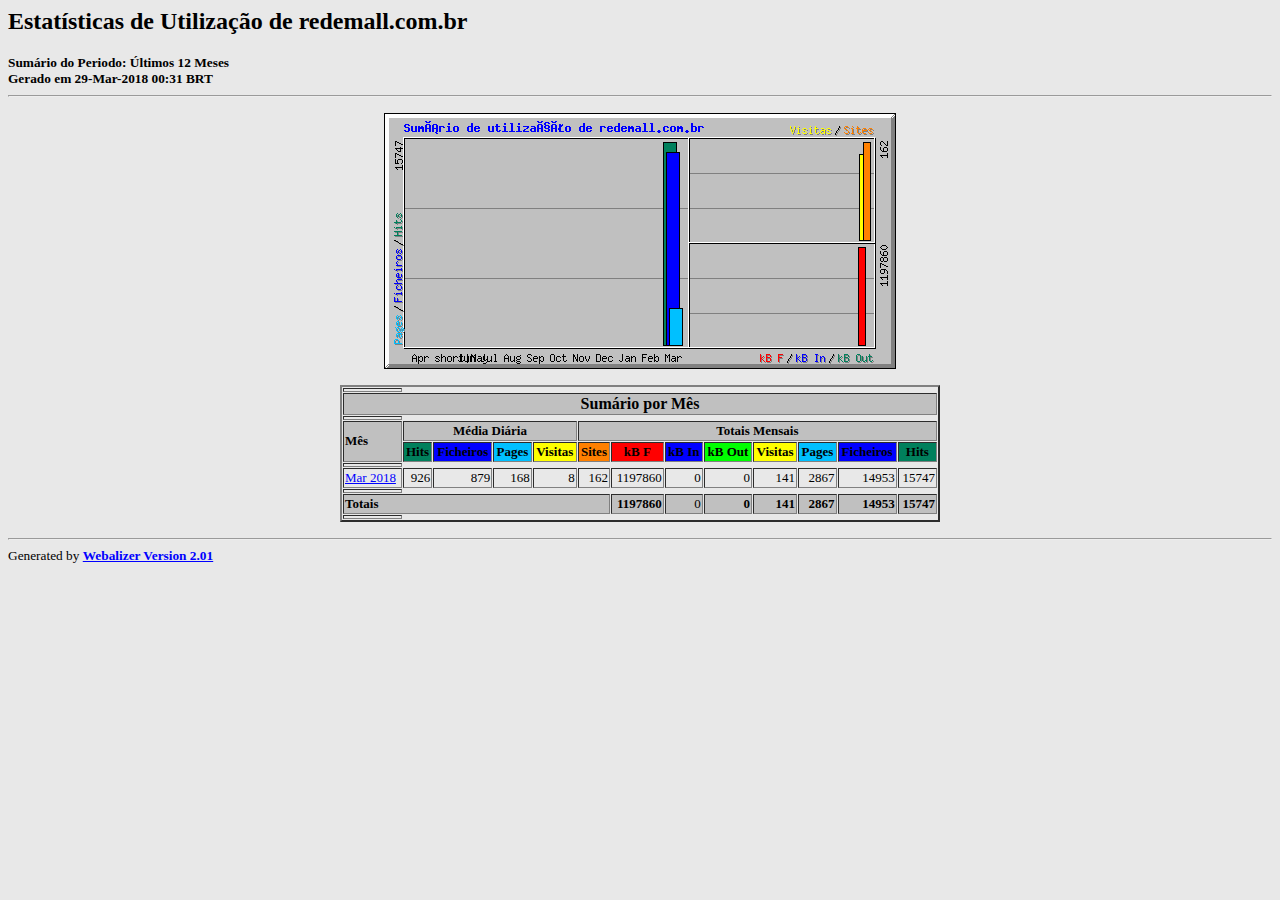
<file: stats/index.html>
<!DOCTYPE HTML PUBLIC "-//W3C//DTD HTML 4.0 Transitional//EN">

<!-- Generated by The Webalizer  Ver. 2.01-10 -->
<!--                                          -->
<!-- Copyright 1997-2000 Bradford L. Barrett  -->
<!-- (brad@mrunix.net  http://www.mrunix.net) -->
<!--                                          -->
<!-- Distributed under the GNU GPL  Version 2 -->
<!--        Full text may be found at:        -->
<!--     http://www.mrunix.net/webalizer/     -->
<!--                                          -->
<!--  Give the power back to the programmers  -->
<!--   Support the Free Software Foundation   -->
<!--           (http://www.fsf.org)           -->
<!--                                          -->
<!-- *** Generated: 29-Mar-2018 00:31 BRT *** -->

<HTML>
<HEAD>
 <TITLE>Estatísticas de Utilização de redemall.com.br - Últimos 12 Meses</TITLE>
</HEAD>

<BODY BGCOLOR="#E8E8E8" TEXT="#000000" LINK="#0000FF" VLINK="#ff0000">
<H2>Estatísticas de Utilização de redemall.com.br</H2>
<SMALL><STRONG>
Sumário do Periodo: Últimos 12 Meses<BR>
Gerado em 29-Mar-2018 00:31 BRT<BR>
</STRONG></SMALL>
<CENTER>
<HR>
<P>
<IMG SRC="usage.png" ALT="Sumário de utilização de redemall.com.br" HEIGHT=256 WIDTH=512><P>
<TABLE WIDTH=600 BORDER=2 CELLSPACING=1 CELLPADDING=1>
<TR><TH HEIGHT=4></TH></TR>
<TR><TH COLSPAN=13 BGCOLOR="#C0C0C0" ALIGN=center>Sumário por Mês</TH></TR>
<TR><TH HEIGHT=4></TH></TR>
<TR><TH ALIGN=left ROWSPAN=2 BGCOLOR="#C0C0C0"><FONT SIZE="-1">Mês</FONT></TH>
<TH ALIGN=center COLSPAN=4 BGCOLOR="#C0C0C0"><FONT SIZE="-1">Média Diária</FONT></TH>
<TH ALIGN=center COLSPAN=8 BGCOLOR="#C0C0C0"><FONT SIZE="-1">Totais Mensais</FONT></TH></TR>
<TR><TH ALIGN=center BGCOLOR="#00805c"><FONT SIZE="-1">Hits</FONT></TH>
<TH ALIGN=center BGCOLOR="#0000ff"><FONT SIZE="-1">Ficheiros</FONT></TH>
<TH ALIGN=center BGCOLOR="#00c0ff"><FONT SIZE="-1">Pages</FONT></TH>
<TH ALIGN=center BGCOLOR="#ffff00"><FONT SIZE="-1">Visitas</FONT></TH>
<TH ALIGN=center BGCOLOR="#ff8000"><FONT SIZE="-1">Sites</FONT></TH>
<TH ALIGN=center BGCOLOR="#ff0000"><FONT SIZE="-1">kB F</FONT></TH>
<TH ALIGN=center BGCOLOR="#0000ff"><FONT SIZE="-1">kB In</FONT></TH>
<TH ALIGN=center BGCOLOR="#00FF00"><FONT SIZE="-1">kB Out</FONT></TH>
<TH ALIGN=center BGCOLOR="#ffff00"><FONT SIZE="-1">Visitas</FONT></TH>
<TH ALIGN=center BGCOLOR="#00c0ff"><FONT SIZE="-1">Pages</FONT></TH>
<TH ALIGN=center BGCOLOR="#0000ff"><FONT SIZE="-1">Ficheiros</FONT></TH>
<TH ALIGN=center BGCOLOR="#00805c"><FONT SIZE="-1">Hits</FONT></TH></TR>
<TR><TH HEIGHT=4></TH></TR>
<TR><TD NOWRAP><A HREF="usage_201803.html"><FONT SIZE="-1">Mar 2018</FONT></A></TD>
<TD ALIGN=right><FONT SIZE="-1">926</FONT></TD>
<TD ALIGN=right><FONT SIZE="-1">879</FONT></TD>
<TD ALIGN=right><FONT SIZE="-1">168</FONT></TD>
<TD ALIGN=right><FONT SIZE="-1">8</FONT></TD>
<TD ALIGN=right><FONT SIZE="-1">162</FONT></TD>
<TD ALIGN=right><FONT SIZE="-1">1197860</FONT></TD>
<TD ALIGN=right><FONT SIZE="-1">0</FONT></TD>
<TD ALIGN=right><FONT SIZE="-1">0</FONT></TD>
<TD ALIGN=right><FONT SIZE="-1">141</FONT></TD>
<TD ALIGN=right><FONT SIZE="-1">2867</FONT></TD>
<TD ALIGN=right><FONT SIZE="-1">14953</FONT></TD>
<TD ALIGN=right><FONT SIZE="-1">15747</FONT></TD></TR>
<TR><TH HEIGHT=4></TH></TR>
<TR><TD BGCOLOR="#C0C0C0" COLSPAN=6 ALIGN=left><FONT SIZE="-1"><B>Totais</B></FONT></TD>
<TD BGCOLOR="#C0C0C0" ALIGN=right><FONT SIZE="-1"><B>1197860</B></FONT></TD>
<TD BGCOLOR="#C0C0C0" ALIGN=right><FONT SIZE="-1">0</FONT></TH>
<TH BGCOLOR="#C0C0C0" ALIGN=right><FONT SIZE="-1">0</FONT></TH>
<TH BGCOLOR="#C0C0C0" ALIGN=right><FONT SIZE="-1"><B>141</B></FONT></TD>
<TD BGCOLOR="#C0C0C0" ALIGN=right><FONT SIZE="-1"><B>2867</B></FONT></TD>
<TD BGCOLOR="#C0C0C0" ALIGN=right><FONT SIZE="-1"><B>14953</B></FONT></TD>
<TD BGCOLOR="#C0C0C0" ALIGN=right><FONT SIZE="-1"><B>15747</B></FONT></TD></TR>
<TR><TH HEIGHT=4></TH></TR>
</TABLE>
</CENTER>
<P>
<HR>
<TABLE WIDTH="100%" CELLPADDING=0 CELLSPACING=0 BORDER=0>
<TR>
<TD ALIGN=left VALIGN=top>
<SMALL>Generated by
<A HREF="http://www.mrunix.net/webalizer/"><STRONG>Webalizer Version 2.01</STRONG></A>
</SMALL>
</TD>
</TR>
</TABLE>

<!-- Webalizer Version 2.01-10 (Mod: 26-Aug-2002) -->

</BODY>
</HTML>
</file>
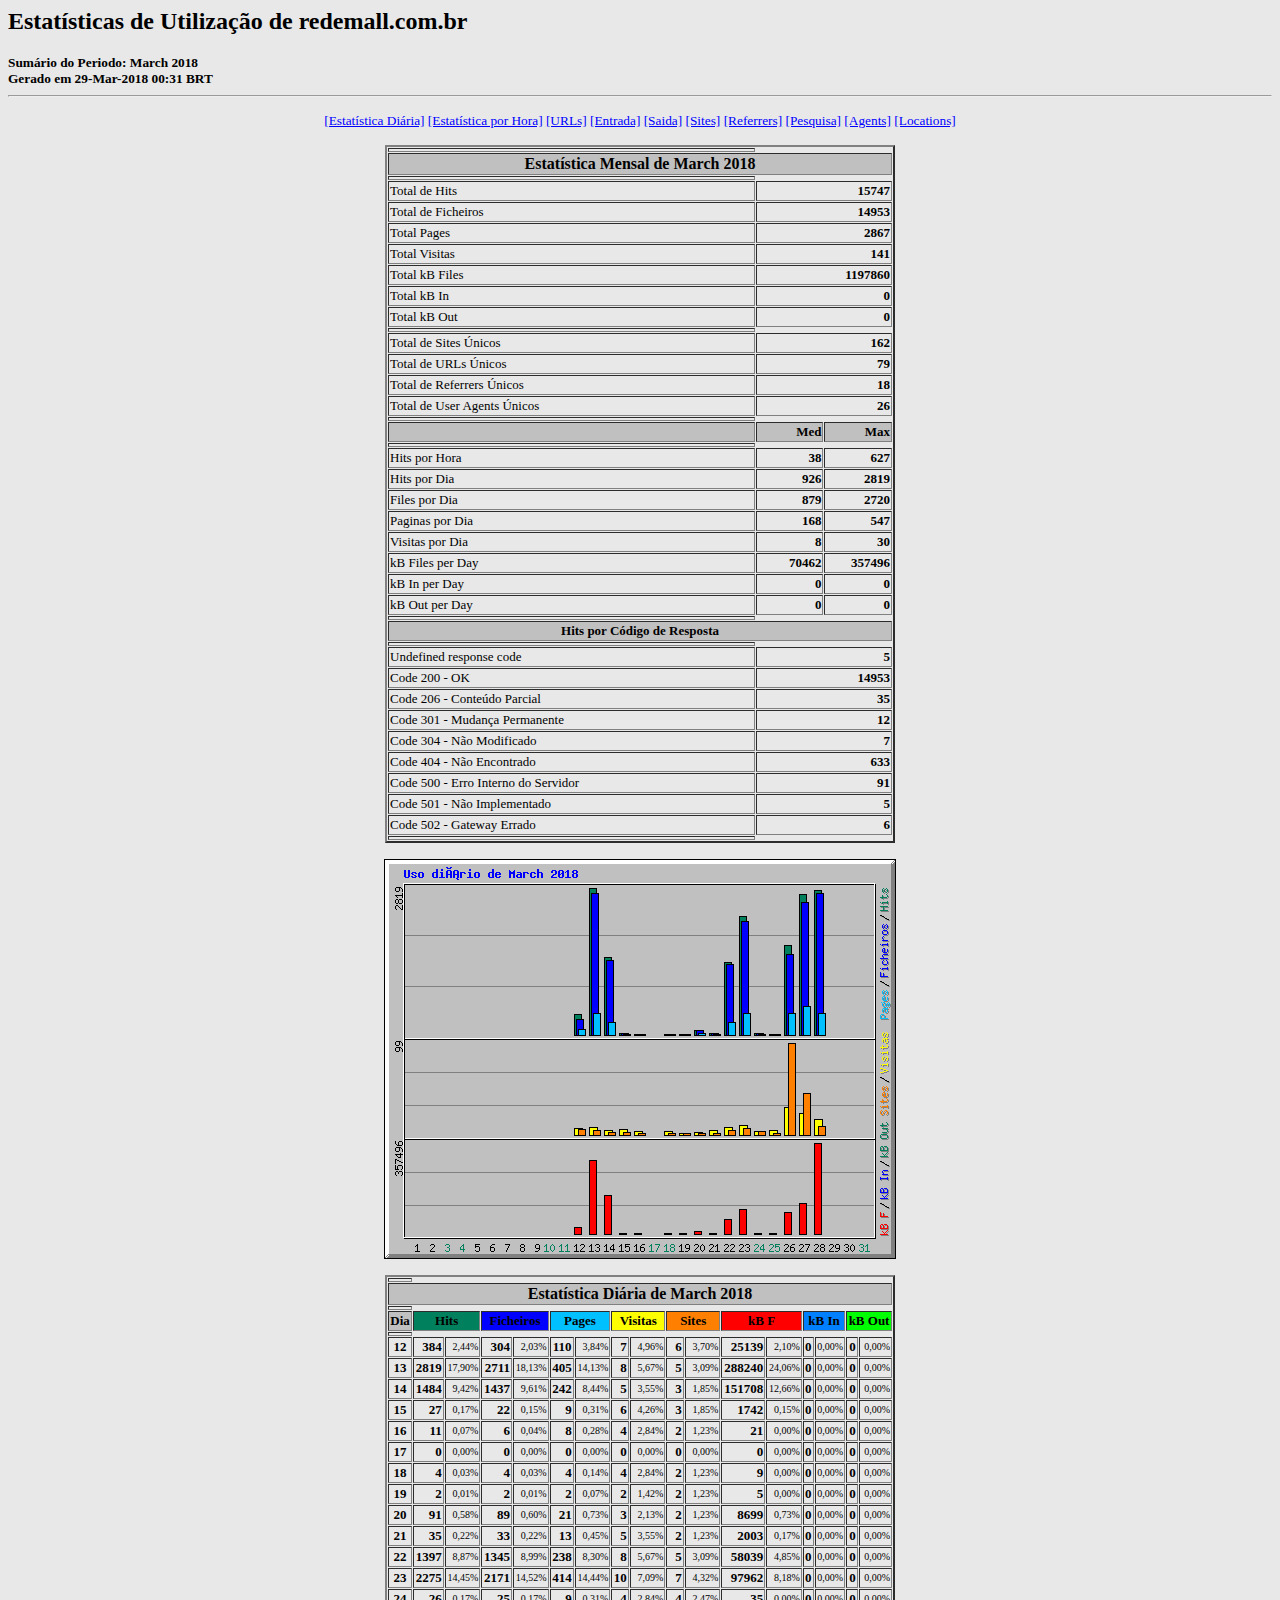
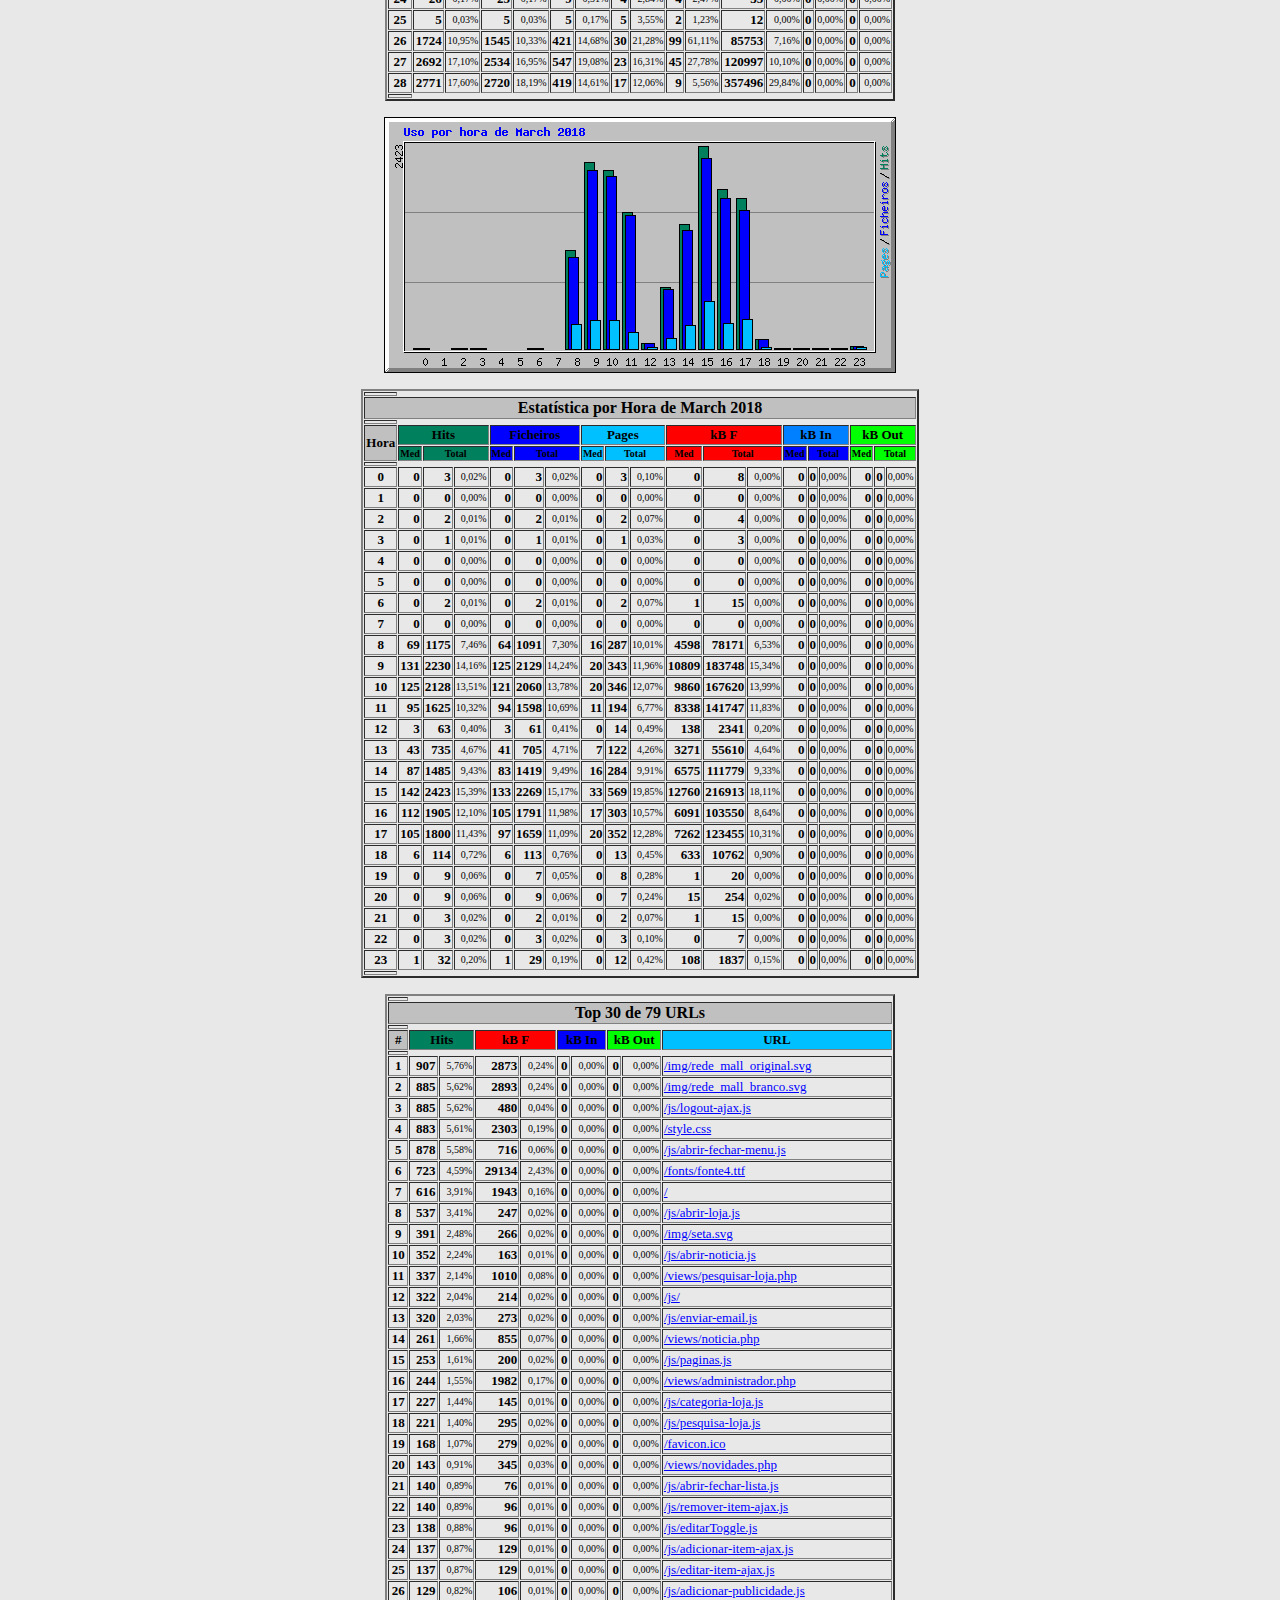
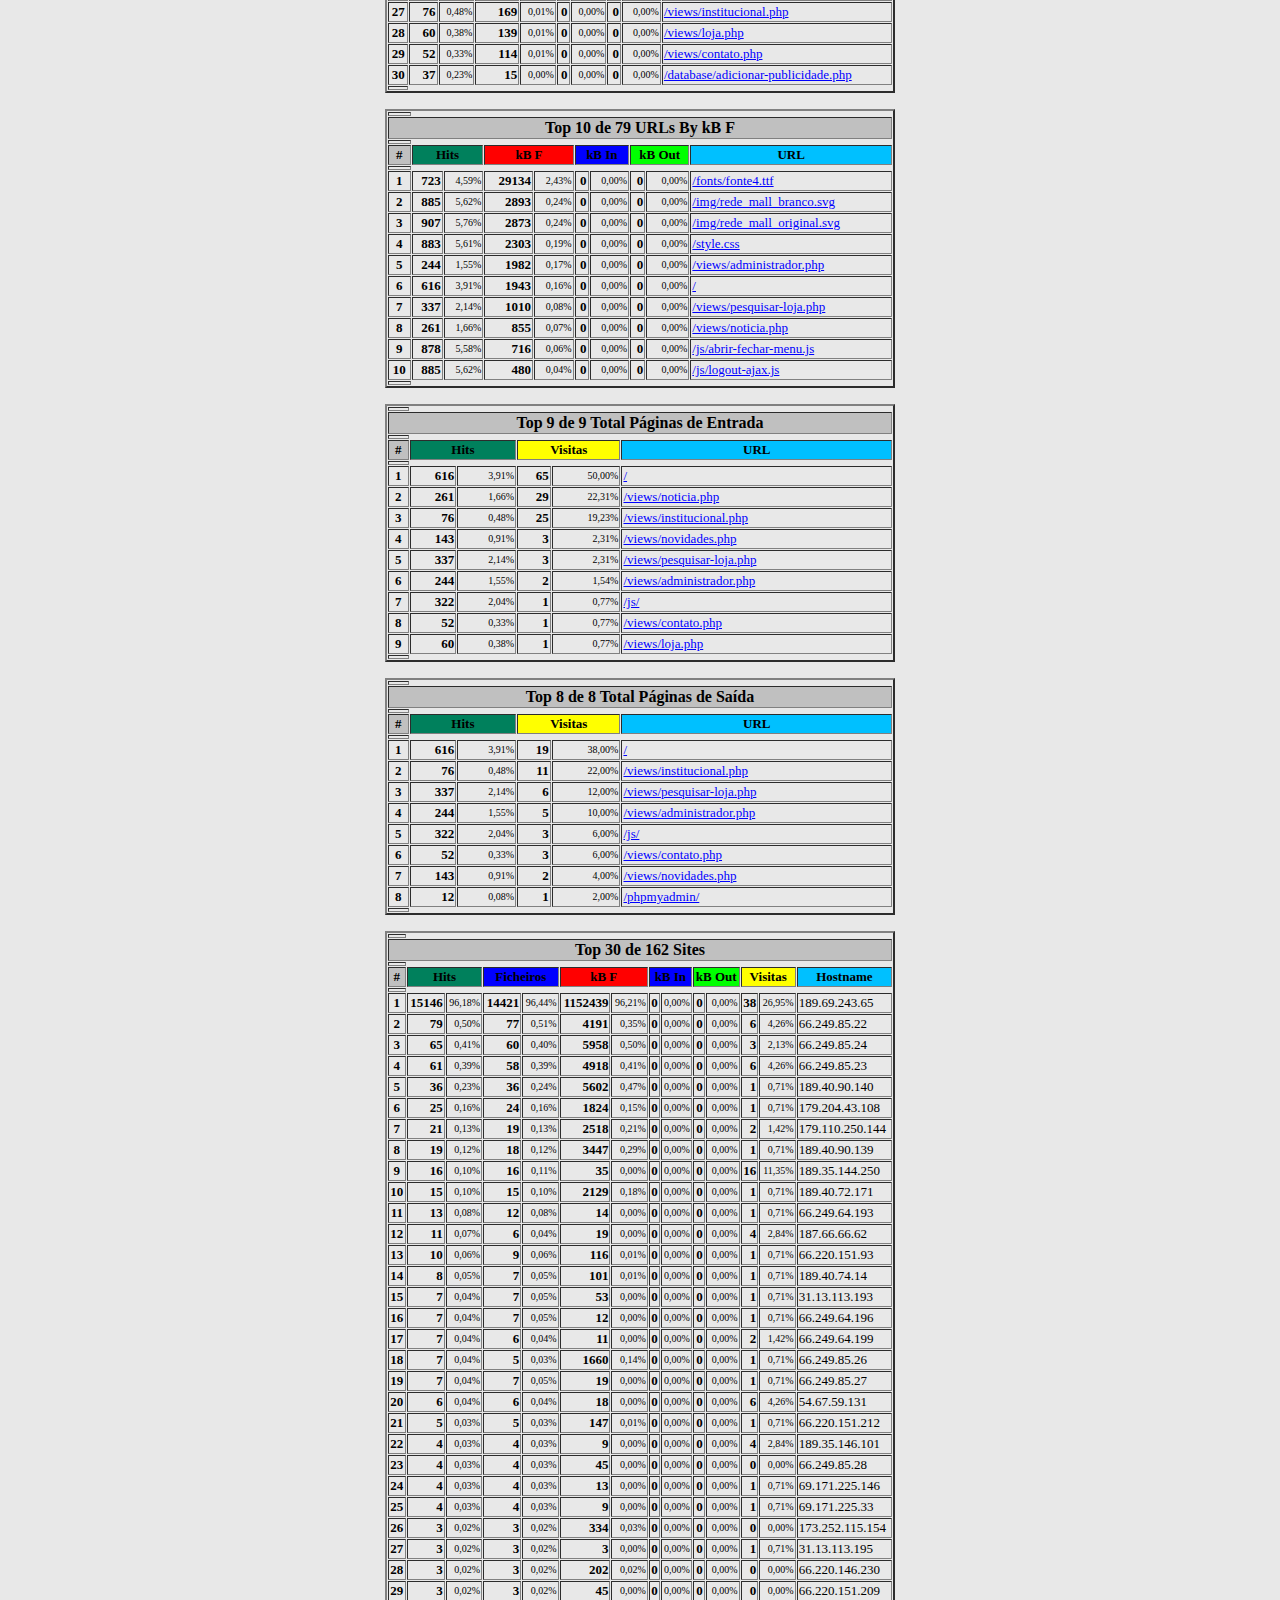
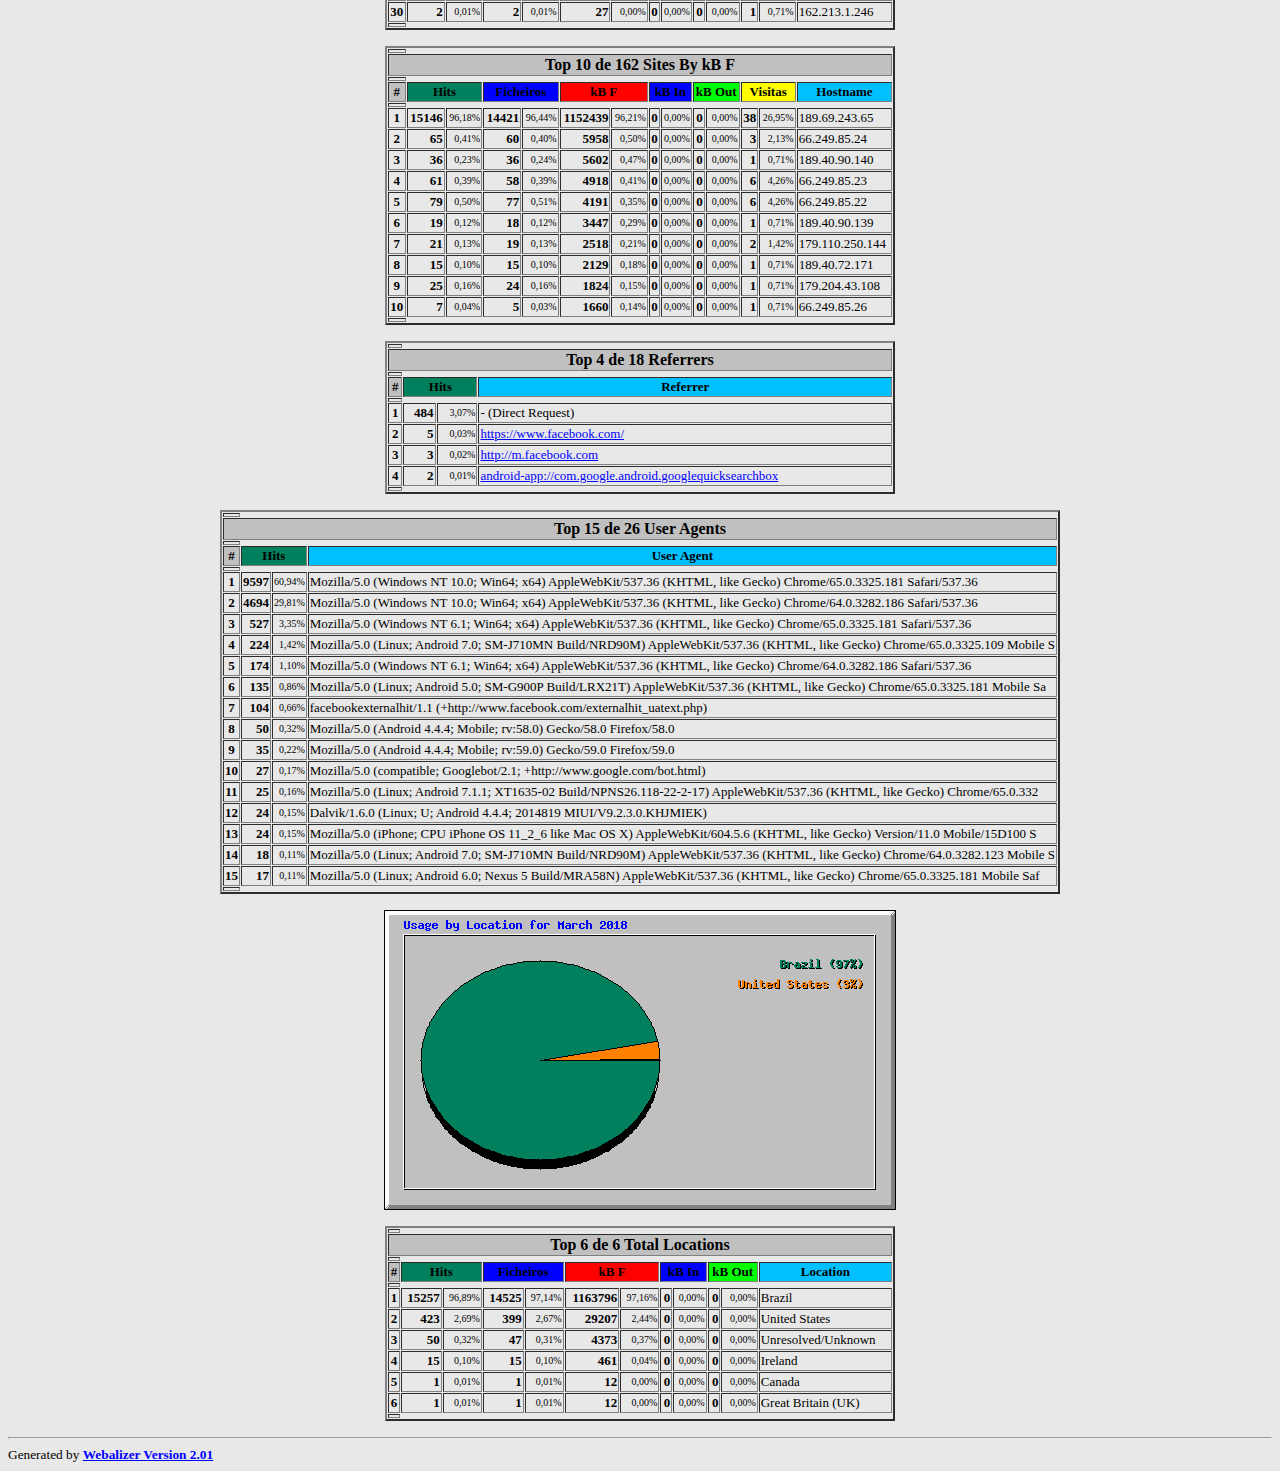
<file: stats/usage_201803.html>
<!DOCTYPE HTML PUBLIC "-//W3C//DTD HTML 4.0 Transitional//EN">

<!-- Generated by The Webalizer  Ver. 2.01-10 -->
<!--                                          -->
<!-- Copyright 1997-2000 Bradford L. Barrett  -->
<!-- (brad@mrunix.net  http://www.mrunix.net) -->
<!--                                          -->
<!-- Distributed under the GNU GPL  Version 2 -->
<!--        Full text may be found at:        -->
<!--     http://www.mrunix.net/webalizer/     -->
<!--                                          -->
<!--  Give the power back to the programmers  -->
<!--   Support the Free Software Foundation   -->
<!--           (http://www.fsf.org)           -->
<!--                                          -->
<!-- *** Generated: 29-Mar-2018 00:31 BRT *** -->

<HTML>
<HEAD>
 <TITLE>Estatísticas de Utilização de redemall.com.br - March 2018</TITLE>
</HEAD>

<BODY BGCOLOR="#E8E8E8" TEXT="#000000" LINK="#0000FF" VLINK="#ff0000">
<H2>Estatísticas de Utilização de redemall.com.br</H2>
<SMALL><STRONG>
Sumário do Periodo: March 2018<BR>
Gerado em 29-Mar-2018 00:31 BRT<BR>
</STRONG></SMALL>
<CENTER>
<HR>
<P>
<SMALL>
<A HREF="#DAYSTATS">[Estatística Diária]</A>
<A HREF="#HOURSTATS">[Estatística por Hora]</A>
<A HREF="#TOPURLS">[URLs]</A>
<A HREF="#TOPENTRY">[Entrada]</A>
<A HREF="#TOPEXIT">[Saida]</A>
<A HREF="#TOPSITES">[Sites]</A>
<A HREF="#TOPREFS">[Referrers]</A>
<A HREF="#TOPSEARCH">[Pesquisa]</A>
<A HREF="#TOPAGENTS">[Agents]</A>
<A HREF="#TOPCTRYS">[Locations]</A>
</SMALL>
<P>
<TABLE WIDTH=510 BORDER=2 CELLSPACING=1 CELLPADDING=1>
<TR><TH HEIGHT=4></TH></TR>
<TR><TH COLSPAN=3 ALIGN=center BGCOLOR="#C0C0C0">Estatística Mensal de March 2018</TH></TR>
<TR><TH HEIGHT=4></TH></TR>
<TR><TD WIDTH=380><FONT SIZE="-1">Total de Hits</FONT></TD>
<TD ALIGN=right COLSPAN=2><FONT SIZE="-1"><B>15747</B></FONT></TD></TR>
<TR><TD WIDTH=380><FONT SIZE="-1">Total de Ficheiros</FONT></TD>
<TD ALIGN=right COLSPAN=2><FONT SIZE="-1"><B>14953</B></FONT></TD></TR>
<TR><TD WIDTH=380><FONT SIZE="-1">Total Pages</FONT></TD>
<TD ALIGN=right COLSPAN=2><FONT SIZE="-1"><B>2867</B></FONT></TD></TR>
<TR><TD WIDTH=380><FONT SIZE="-1">Total Visitas</FONT></TD>
<TD ALIGN=right COLSPAN=2><FONT SIZE="-1"><B>141</B></FONT></TD></TR>
<TR><TD WIDTH=380><FONT SIZE="-1">Total kB Files</FONT></TD>
<TD ALIGN=right COLSPAN=2><FONT SIZE="-1"><B>1197860</B></FONT></TD></TR>
<TR><TD WIDTH=380><FONT SIZE="-1">Total kB In</FONT></TD>
<TD ALIGN=right COLSPAN=2><FONT SIZE="-1"><B>0</B></FONT></TD></TR>
<TR><TD WIDTH=380><FONT SIZE="-1">Total kB Out</FONT></TD>
<TD ALIGN=right COLSPAN=2><FONT SIZE="-1"><B>0</B></FONT></TD></TR>
<TR><TH HEIGHT=4></TH></TR>
<TR><TD WIDTH=380><FONT SIZE="-1">Total de Sites Únicos</FONT></TD>
<TD ALIGN=right COLSPAN=2><FONT SIZE="-1"><B>162</B></FONT></TD></TR>
<TR><TD WIDTH=380><FONT SIZE="-1">Total de URLs Únicos</FONT></TD>
<TD ALIGN=right COLSPAN=2><FONT SIZE="-1"><B>79</B></FONT></TD></TR>
<TR><TD WIDTH=380><FONT SIZE="-1">Total de Referrers Únicos</FONT></TD>
<TD ALIGN=right COLSPAN=2><FONT SIZE="-1"><B>18</B></FONT></TD></TR>
<TR><TD WIDTH=380><FONT SIZE="-1">Total de User Agents Únicos</FONT></TD>
<TD ALIGN=right COLSPAN=2><FONT SIZE="-1"><B>26</B></FONT></TD></TR>
<TR><TH HEIGHT=4></TH></TR>
<TR><TH WIDTH=380 BGCOLOR="#C0C0C0"><FONT SIZE=-1 COLOR="#C0C0C0">.</FONT></TH>
<TH WIDTH=65 BGCOLOR="#C0C0C0" ALIGN=right><FONT SIZE=-1>Med </FONT></TH>
<TH WIDTH=65 BGCOLOR="#C0C0C0" ALIGN=right><FONT SIZE=-1>Max </FONT></TH></TR>
<TR><TH HEIGHT=4></TH></TR>
<TR><TD><FONT SIZE="-1">Hits por Hora</FONT></TD>
<TD ALIGN=right WIDTH=65><FONT SIZE="-1"><B>38</B></FONT></TD>
<TD WIDTH=65 ALIGN=right><FONT SIZE=-1><B>627</B></FONT></TD></TR>
<TR><TD><FONT SIZE="-1">Hits por Dia</FONT></TD>
<TD ALIGN=right WIDTH=65><FONT SIZE="-1"><B>926</B></FONT></TD>
<TD WIDTH=65 ALIGN=right><FONT SIZE=-1><B>2819</B></FONT></TD></TR>
<TR><TD><FONT SIZE="-1">Files por Dia</FONT></TD>
<TD ALIGN=right WIDTH=65><FONT SIZE="-1"><B>879</B></FONT></TD>
<TD WIDTH=65 ALIGN=right><FONT SIZE=-1><B>2720</B></FONT></TD></TR>
<TR><TD><FONT SIZE="-1">Paginas por Dia</FONT></TD>
<TD ALIGN=right WIDTH=65><FONT SIZE="-1"><B>168</B></FONT></TD>
<TD WIDTH=65 ALIGN=right><FONT SIZE=-1><B>547</B></FONT></TD></TR>
<TR><TD><FONT SIZE="-1">Visitas por Dia</FONT></TD>
<TD ALIGN=right WIDTH=65><FONT SIZE="-1"><B>8</B></FONT></TD>
<TD WIDTH=65 ALIGN=right><FONT SIZE=-1><B>30</B></FONT></TD></TR>
<TR><TD><FONT SIZE="-1">kB Files per Day</FONT></TD>
<TD ALIGN=right WIDTH=65><FONT SIZE="-1"><B>70462</B></FONT></TD>
<TD WIDTH=65 ALIGN=right><FONT SIZE=-1><B>357496</B></FONT></TD></TR>
<TR><TD><FONT SIZE="-1">kB In per Day</FONT></TD>
<TD ALIGN=right WIDTH=65><FONT SIZE="-1"><B>0</B></FONT></TD>
<TD WIDTH=65 ALIGN=right><FONT SIZE=-1><B>0</B></FONT></TD></TR>
<TR><TD><FONT SIZE="-1">kB Out per Day</FONT></TD>
<TD ALIGN=right WIDTH=65><FONT SIZE="-1"><B>0</B></FONT></TD>
<TD WIDTH=65 ALIGN=right><FONT SIZE=-1><B>0</B></FONT></TD></TR>
<TR><TH HEIGHT=4></TH></TR>
<TR><TH COLSPAN=3 ALIGN=center BGCOLOR="#C0C0C0">
<FONT SIZE="-1">Hits por Código de Resposta</FONT></TH></TR>
<TR><TH HEIGHT=4></TH></TR>
<TR><TD><FONT SIZE="-1">Undefined response code</FONT></TD>
<TD ALIGN=right COLSPAN=2><FONT SIZE="-1"><B>5</B></FONT></TD></TR>
<TR><TD><FONT SIZE="-1">Code 200 - OK</FONT></TD>
<TD ALIGN=right COLSPAN=2><FONT SIZE="-1"><B>14953</B></FONT></TD></TR>
<TR><TD><FONT SIZE="-1">Code 206 - Conteúdo Parcial</FONT></TD>
<TD ALIGN=right COLSPAN=2><FONT SIZE="-1"><B>35</B></FONT></TD></TR>
<TR><TD><FONT SIZE="-1">Code 301 - Mudança Permanente</FONT></TD>
<TD ALIGN=right COLSPAN=2><FONT SIZE="-1"><B>12</B></FONT></TD></TR>
<TR><TD><FONT SIZE="-1">Code 304 - Não Modificado</FONT></TD>
<TD ALIGN=right COLSPAN=2><FONT SIZE="-1"><B>7</B></FONT></TD></TR>
<TR><TD><FONT SIZE="-1">Code 404 - Não Encontrado</FONT></TD>
<TD ALIGN=right COLSPAN=2><FONT SIZE="-1"><B>633</B></FONT></TD></TR>
<TR><TD><FONT SIZE="-1">Code 500 - Erro Interno do Servidor</FONT></TD>
<TD ALIGN=right COLSPAN=2><FONT SIZE="-1"><B>91</B></FONT></TD></TR>
<TR><TD><FONT SIZE="-1">Code 501 - Não Implementado</FONT></TD>
<TD ALIGN=right COLSPAN=2><FONT SIZE="-1"><B>5</B></FONT></TD></TR>
<TR><TD><FONT SIZE="-1">Code 502 - Gateway Errado</FONT></TD>
<TD ALIGN=right COLSPAN=2><FONT SIZE="-1"><B>6</B></FONT></TD></TR>
<TR><TH HEIGHT=4></TH></TR>
</TABLE>
<P>
<A NAME="DAYSTATS"></A>
<IMG SRC="daily_usage_201803.png" ALT="Uso diário de March 2018" HEIGHT=400 WIDTH=512><P>
<TABLE WIDTH=510 BORDER=2 CELLSPACING=1 CELLPADDING=1>
<TR><TH HEIGHT=4></TH></TR>
<TR><TH BGCOLOR="#C0C0C0" COLSPAN=17 ALIGN=center>Estatística Diária de March 2018</TH></TR>
<TR><TH HEIGHT=4></TH></TR>
<TR><TH ALIGN=center BGCOLOR="#C0C0C0"><FONT SIZE="-1">Dia</FONT></TH>
<TH ALIGN=center BGCOLOR="#00805c" COLSPAN=2><FONT SIZE="-1">Hits</FONT></TH>
<TH ALIGN=center BGCOLOR="#0000ff" COLSPAN=2><FONT SIZE="-1">Ficheiros</FONT></TH>
<TH ALIGN=center BGCOLOR="#00c0ff" COLSPAN=2><FONT SIZE="-1">Pages</FONT></TH>
<TH ALIGN=center BGCOLOR="#ffff00" COLSPAN=2><FONT SIZE="-1">Visitas</FONT></TH>
<TH ALIGN=center BGCOLOR="#ff8000" COLSPAN=2><FONT SIZE="-1">Sites</FONT></TH>
<TH ALIGN=center BGCOLOR="#ff0000" COLSPAN=2><FONT SIZE="-1">kB F</FONT></TH>
<TH ALIGN=center BGCOLOR="#0080FF" COLSPAN=2><FONT SIZE="-1">kB In</FONT></TH>
<TH ALIGN=center BGCOLOR="#00FF00" COLSPAN=2><FONT SIZE="-1">kB Out</FONT></TH></TR>
<TR><TH HEIGHT=4></TH></TR>
<TR><TD ALIGN=center><FONT SIZE="-1"><B>12</B></FONT></TD>
<TD ALIGN=right><FONT SIZE="-1"><B>384</B></FONT></TD>
<TD ALIGN=right><FONT SIZE="-2">2,44%</FONT></TD>
<TD ALIGN=right><FONT SIZE="-1"><B>304</B></FONT></TD>
<TD ALIGN=right><FONT SIZE="-2">2,03%</FONT></TD>
<TD ALIGN=right><FONT SIZE="-1"><B>110</B></FONT></TD>
<TD ALIGN=right><FONT SIZE="-2">3,84%</FONT></TD>
<TD ALIGN=right><FONT SIZE="-1"><B>7</B></FONT></TD>
<TD ALIGN=right><FONT SIZE="-2">4,96%</FONT></TD>
<TD ALIGN=right><FONT SIZE="-1"><B>6</B></FONT></TD>
<TD ALIGN=right><FONT SIZE="-2">3,70%</FONT></TD>
<TD ALIGN=right><FONT SIZE="-1"><B>25139</B></FONT></TD>
<TD ALIGN=right><FONT SIZE="-2">2,10%</FONT></TD>
<TD ALIGN=right><FONT SIZE="-1"><B>0</B></FONT></TD>
<TD ALIGN=right><FONT SIZE="-2">0,00%</FONT></TD>
<TD ALIGN=right><FONT SIZE="-1"><B>0</B></FONT></TD>
<TD ALIGN=right><FONT SIZE="-2">0,00%</FONT></TD></TR>
<TR><TD ALIGN=center><FONT SIZE="-1"><B>13</B></FONT></TD>
<TD ALIGN=right><FONT SIZE="-1"><B>2819</B></FONT></TD>
<TD ALIGN=right><FONT SIZE="-2">17,90%</FONT></TD>
<TD ALIGN=right><FONT SIZE="-1"><B>2711</B></FONT></TD>
<TD ALIGN=right><FONT SIZE="-2">18,13%</FONT></TD>
<TD ALIGN=right><FONT SIZE="-1"><B>405</B></FONT></TD>
<TD ALIGN=right><FONT SIZE="-2">14,13%</FONT></TD>
<TD ALIGN=right><FONT SIZE="-1"><B>8</B></FONT></TD>
<TD ALIGN=right><FONT SIZE="-2">5,67%</FONT></TD>
<TD ALIGN=right><FONT SIZE="-1"><B>5</B></FONT></TD>
<TD ALIGN=right><FONT SIZE="-2">3,09%</FONT></TD>
<TD ALIGN=right><FONT SIZE="-1"><B>288240</B></FONT></TD>
<TD ALIGN=right><FONT SIZE="-2">24,06%</FONT></TD>
<TD ALIGN=right><FONT SIZE="-1"><B>0</B></FONT></TD>
<TD ALIGN=right><FONT SIZE="-2">0,00%</FONT></TD>
<TD ALIGN=right><FONT SIZE="-1"><B>0</B></FONT></TD>
<TD ALIGN=right><FONT SIZE="-2">0,00%</FONT></TD></TR>
<TR><TD ALIGN=center><FONT SIZE="-1"><B>14</B></FONT></TD>
<TD ALIGN=right><FONT SIZE="-1"><B>1484</B></FONT></TD>
<TD ALIGN=right><FONT SIZE="-2">9,42%</FONT></TD>
<TD ALIGN=right><FONT SIZE="-1"><B>1437</B></FONT></TD>
<TD ALIGN=right><FONT SIZE="-2">9,61%</FONT></TD>
<TD ALIGN=right><FONT SIZE="-1"><B>242</B></FONT></TD>
<TD ALIGN=right><FONT SIZE="-2">8,44%</FONT></TD>
<TD ALIGN=right><FONT SIZE="-1"><B>5</B></FONT></TD>
<TD ALIGN=right><FONT SIZE="-2">3,55%</FONT></TD>
<TD ALIGN=right><FONT SIZE="-1"><B>3</B></FONT></TD>
<TD ALIGN=right><FONT SIZE="-2">1,85%</FONT></TD>
<TD ALIGN=right><FONT SIZE="-1"><B>151708</B></FONT></TD>
<TD ALIGN=right><FONT SIZE="-2">12,66%</FONT></TD>
<TD ALIGN=right><FONT SIZE="-1"><B>0</B></FONT></TD>
<TD ALIGN=right><FONT SIZE="-2">0,00%</FONT></TD>
<TD ALIGN=right><FONT SIZE="-1"><B>0</B></FONT></TD>
<TD ALIGN=right><FONT SIZE="-2">0,00%</FONT></TD></TR>
<TR><TD ALIGN=center><FONT SIZE="-1"><B>15</B></FONT></TD>
<TD ALIGN=right><FONT SIZE="-1"><B>27</B></FONT></TD>
<TD ALIGN=right><FONT SIZE="-2">0,17%</FONT></TD>
<TD ALIGN=right><FONT SIZE="-1"><B>22</B></FONT></TD>
<TD ALIGN=right><FONT SIZE="-2">0,15%</FONT></TD>
<TD ALIGN=right><FONT SIZE="-1"><B>9</B></FONT></TD>
<TD ALIGN=right><FONT SIZE="-2">0,31%</FONT></TD>
<TD ALIGN=right><FONT SIZE="-1"><B>6</B></FONT></TD>
<TD ALIGN=right><FONT SIZE="-2">4,26%</FONT></TD>
<TD ALIGN=right><FONT SIZE="-1"><B>3</B></FONT></TD>
<TD ALIGN=right><FONT SIZE="-2">1,85%</FONT></TD>
<TD ALIGN=right><FONT SIZE="-1"><B>1742</B></FONT></TD>
<TD ALIGN=right><FONT SIZE="-2">0,15%</FONT></TD>
<TD ALIGN=right><FONT SIZE="-1"><B>0</B></FONT></TD>
<TD ALIGN=right><FONT SIZE="-2">0,00%</FONT></TD>
<TD ALIGN=right><FONT SIZE="-1"><B>0</B></FONT></TD>
<TD ALIGN=right><FONT SIZE="-2">0,00%</FONT></TD></TR>
<TR><TD ALIGN=center><FONT SIZE="-1"><B>16</B></FONT></TD>
<TD ALIGN=right><FONT SIZE="-1"><B>11</B></FONT></TD>
<TD ALIGN=right><FONT SIZE="-2">0,07%</FONT></TD>
<TD ALIGN=right><FONT SIZE="-1"><B>6</B></FONT></TD>
<TD ALIGN=right><FONT SIZE="-2">0,04%</FONT></TD>
<TD ALIGN=right><FONT SIZE="-1"><B>8</B></FONT></TD>
<TD ALIGN=right><FONT SIZE="-2">0,28%</FONT></TD>
<TD ALIGN=right><FONT SIZE="-1"><B>4</B></FONT></TD>
<TD ALIGN=right><FONT SIZE="-2">2,84%</FONT></TD>
<TD ALIGN=right><FONT SIZE="-1"><B>2</B></FONT></TD>
<TD ALIGN=right><FONT SIZE="-2">1,23%</FONT></TD>
<TD ALIGN=right><FONT SIZE="-1"><B>21</B></FONT></TD>
<TD ALIGN=right><FONT SIZE="-2">0,00%</FONT></TD>
<TD ALIGN=right><FONT SIZE="-1"><B>0</B></FONT></TD>
<TD ALIGN=right><FONT SIZE="-2">0,00%</FONT></TD>
<TD ALIGN=right><FONT SIZE="-1"><B>0</B></FONT></TD>
<TD ALIGN=right><FONT SIZE="-2">0,00%</FONT></TD></TR>
<TR><TD ALIGN=center><FONT SIZE="-1"><B>17</B></FONT></TD>
<TD ALIGN=right><FONT SIZE="-1"><B>0</B></FONT></TD>
<TD ALIGN=right><FONT SIZE="-2">0,00%</FONT></TD>
<TD ALIGN=right><FONT SIZE="-1"><B>0</B></FONT></TD>
<TD ALIGN=right><FONT SIZE="-2">0,00%</FONT></TD>
<TD ALIGN=right><FONT SIZE="-1"><B>0</B></FONT></TD>
<TD ALIGN=right><FONT SIZE="-2">0,00%</FONT></TD>
<TD ALIGN=right><FONT SIZE="-1"><B>0</B></FONT></TD>
<TD ALIGN=right><FONT SIZE="-2">0,00%</FONT></TD>
<TD ALIGN=right><FONT SIZE="-1"><B>0</B></FONT></TD>
<TD ALIGN=right><FONT SIZE="-2">0,00%</FONT></TD>
<TD ALIGN=right><FONT SIZE="-1"><B>0</B></FONT></TD>
<TD ALIGN=right><FONT SIZE="-2">0,00%</FONT></TD>
<TD ALIGN=right><FONT SIZE="-1"><B>0</B></FONT></TD>
<TD ALIGN=right><FONT SIZE="-2">0,00%</FONT></TD>
<TD ALIGN=right><FONT SIZE="-1"><B>0</B></FONT></TD>
<TD ALIGN=right><FONT SIZE="-2">0,00%</FONT></TD></TR>
<TR><TD ALIGN=center><FONT SIZE="-1"><B>18</B></FONT></TD>
<TD ALIGN=right><FONT SIZE="-1"><B>4</B></FONT></TD>
<TD ALIGN=right><FONT SIZE="-2">0,03%</FONT></TD>
<TD ALIGN=right><FONT SIZE="-1"><B>4</B></FONT></TD>
<TD ALIGN=right><FONT SIZE="-2">0,03%</FONT></TD>
<TD ALIGN=right><FONT SIZE="-1"><B>4</B></FONT></TD>
<TD ALIGN=right><FONT SIZE="-2">0,14%</FONT></TD>
<TD ALIGN=right><FONT SIZE="-1"><B>4</B></FONT></TD>
<TD ALIGN=right><FONT SIZE="-2">2,84%</FONT></TD>
<TD ALIGN=right><FONT SIZE="-1"><B>2</B></FONT></TD>
<TD ALIGN=right><FONT SIZE="-2">1,23%</FONT></TD>
<TD ALIGN=right><FONT SIZE="-1"><B>9</B></FONT></TD>
<TD ALIGN=right><FONT SIZE="-2">0,00%</FONT></TD>
<TD ALIGN=right><FONT SIZE="-1"><B>0</B></FONT></TD>
<TD ALIGN=right><FONT SIZE="-2">0,00%</FONT></TD>
<TD ALIGN=right><FONT SIZE="-1"><B>0</B></FONT></TD>
<TD ALIGN=right><FONT SIZE="-2">0,00%</FONT></TD></TR>
<TR><TD ALIGN=center><FONT SIZE="-1"><B>19</B></FONT></TD>
<TD ALIGN=right><FONT SIZE="-1"><B>2</B></FONT></TD>
<TD ALIGN=right><FONT SIZE="-2">0,01%</FONT></TD>
<TD ALIGN=right><FONT SIZE="-1"><B>2</B></FONT></TD>
<TD ALIGN=right><FONT SIZE="-2">0,01%</FONT></TD>
<TD ALIGN=right><FONT SIZE="-1"><B>2</B></FONT></TD>
<TD ALIGN=right><FONT SIZE="-2">0,07%</FONT></TD>
<TD ALIGN=right><FONT SIZE="-1"><B>2</B></FONT></TD>
<TD ALIGN=right><FONT SIZE="-2">1,42%</FONT></TD>
<TD ALIGN=right><FONT SIZE="-1"><B>2</B></FONT></TD>
<TD ALIGN=right><FONT SIZE="-2">1,23%</FONT></TD>
<TD ALIGN=right><FONT SIZE="-1"><B>5</B></FONT></TD>
<TD ALIGN=right><FONT SIZE="-2">0,00%</FONT></TD>
<TD ALIGN=right><FONT SIZE="-1"><B>0</B></FONT></TD>
<TD ALIGN=right><FONT SIZE="-2">0,00%</FONT></TD>
<TD ALIGN=right><FONT SIZE="-1"><B>0</B></FONT></TD>
<TD ALIGN=right><FONT SIZE="-2">0,00%</FONT></TD></TR>
<TR><TD ALIGN=center><FONT SIZE="-1"><B>20</B></FONT></TD>
<TD ALIGN=right><FONT SIZE="-1"><B>91</B></FONT></TD>
<TD ALIGN=right><FONT SIZE="-2">0,58%</FONT></TD>
<TD ALIGN=right><FONT SIZE="-1"><B>89</B></FONT></TD>
<TD ALIGN=right><FONT SIZE="-2">0,60%</FONT></TD>
<TD ALIGN=right><FONT SIZE="-1"><B>21</B></FONT></TD>
<TD ALIGN=right><FONT SIZE="-2">0,73%</FONT></TD>
<TD ALIGN=right><FONT SIZE="-1"><B>3</B></FONT></TD>
<TD ALIGN=right><FONT SIZE="-2">2,13%</FONT></TD>
<TD ALIGN=right><FONT SIZE="-1"><B>2</B></FONT></TD>
<TD ALIGN=right><FONT SIZE="-2">1,23%</FONT></TD>
<TD ALIGN=right><FONT SIZE="-1"><B>8699</B></FONT></TD>
<TD ALIGN=right><FONT SIZE="-2">0,73%</FONT></TD>
<TD ALIGN=right><FONT SIZE="-1"><B>0</B></FONT></TD>
<TD ALIGN=right><FONT SIZE="-2">0,00%</FONT></TD>
<TD ALIGN=right><FONT SIZE="-1"><B>0</B></FONT></TD>
<TD ALIGN=right><FONT SIZE="-2">0,00%</FONT></TD></TR>
<TR><TD ALIGN=center><FONT SIZE="-1"><B>21</B></FONT></TD>
<TD ALIGN=right><FONT SIZE="-1"><B>35</B></FONT></TD>
<TD ALIGN=right><FONT SIZE="-2">0,22%</FONT></TD>
<TD ALIGN=right><FONT SIZE="-1"><B>33</B></FONT></TD>
<TD ALIGN=right><FONT SIZE="-2">0,22%</FONT></TD>
<TD ALIGN=right><FONT SIZE="-1"><B>13</B></FONT></TD>
<TD ALIGN=right><FONT SIZE="-2">0,45%</FONT></TD>
<TD ALIGN=right><FONT SIZE="-1"><B>5</B></FONT></TD>
<TD ALIGN=right><FONT SIZE="-2">3,55%</FONT></TD>
<TD ALIGN=right><FONT SIZE="-1"><B>2</B></FONT></TD>
<TD ALIGN=right><FONT SIZE="-2">1,23%</FONT></TD>
<TD ALIGN=right><FONT SIZE="-1"><B>2003</B></FONT></TD>
<TD ALIGN=right><FONT SIZE="-2">0,17%</FONT></TD>
<TD ALIGN=right><FONT SIZE="-1"><B>0</B></FONT></TD>
<TD ALIGN=right><FONT SIZE="-2">0,00%</FONT></TD>
<TD ALIGN=right><FONT SIZE="-1"><B>0</B></FONT></TD>
<TD ALIGN=right><FONT SIZE="-2">0,00%</FONT></TD></TR>
<TR><TD ALIGN=center><FONT SIZE="-1"><B>22</B></FONT></TD>
<TD ALIGN=right><FONT SIZE="-1"><B>1397</B></FONT></TD>
<TD ALIGN=right><FONT SIZE="-2">8,87%</FONT></TD>
<TD ALIGN=right><FONT SIZE="-1"><B>1345</B></FONT></TD>
<TD ALIGN=right><FONT SIZE="-2">8,99%</FONT></TD>
<TD ALIGN=right><FONT SIZE="-1"><B>238</B></FONT></TD>
<TD ALIGN=right><FONT SIZE="-2">8,30%</FONT></TD>
<TD ALIGN=right><FONT SIZE="-1"><B>8</B></FONT></TD>
<TD ALIGN=right><FONT SIZE="-2">5,67%</FONT></TD>
<TD ALIGN=right><FONT SIZE="-1"><B>5</B></FONT></TD>
<TD ALIGN=right><FONT SIZE="-2">3,09%</FONT></TD>
<TD ALIGN=right><FONT SIZE="-1"><B>58039</B></FONT></TD>
<TD ALIGN=right><FONT SIZE="-2">4,85%</FONT></TD>
<TD ALIGN=right><FONT SIZE="-1"><B>0</B></FONT></TD>
<TD ALIGN=right><FONT SIZE="-2">0,00%</FONT></TD>
<TD ALIGN=right><FONT SIZE="-1"><B>0</B></FONT></TD>
<TD ALIGN=right><FONT SIZE="-2">0,00%</FONT></TD></TR>
<TR><TD ALIGN=center><FONT SIZE="-1"><B>23</B></FONT></TD>
<TD ALIGN=right><FONT SIZE="-1"><B>2275</B></FONT></TD>
<TD ALIGN=right><FONT SIZE="-2">14,45%</FONT></TD>
<TD ALIGN=right><FONT SIZE="-1"><B>2171</B></FONT></TD>
<TD ALIGN=right><FONT SIZE="-2">14,52%</FONT></TD>
<TD ALIGN=right><FONT SIZE="-1"><B>414</B></FONT></TD>
<TD ALIGN=right><FONT SIZE="-2">14,44%</FONT></TD>
<TD ALIGN=right><FONT SIZE="-1"><B>10</B></FONT></TD>
<TD ALIGN=right><FONT SIZE="-2">7,09%</FONT></TD>
<TD ALIGN=right><FONT SIZE="-1"><B>7</B></FONT></TD>
<TD ALIGN=right><FONT SIZE="-2">4,32%</FONT></TD>
<TD ALIGN=right><FONT SIZE="-1"><B>97962</B></FONT></TD>
<TD ALIGN=right><FONT SIZE="-2">8,18%</FONT></TD>
<TD ALIGN=right><FONT SIZE="-1"><B>0</B></FONT></TD>
<TD ALIGN=right><FONT SIZE="-2">0,00%</FONT></TD>
<TD ALIGN=right><FONT SIZE="-1"><B>0</B></FONT></TD>
<TD ALIGN=right><FONT SIZE="-2">0,00%</FONT></TD></TR>
<TR><TD ALIGN=center><FONT SIZE="-1"><B>24</B></FONT></TD>
<TD ALIGN=right><FONT SIZE="-1"><B>26</B></FONT></TD>
<TD ALIGN=right><FONT SIZE="-2">0,17%</FONT></TD>
<TD ALIGN=right><FONT SIZE="-1"><B>25</B></FONT></TD>
<TD ALIGN=right><FONT SIZE="-2">0,17%</FONT></TD>
<TD ALIGN=right><FONT SIZE="-1"><B>9</B></FONT></TD>
<TD ALIGN=right><FONT SIZE="-2">0,31%</FONT></TD>
<TD ALIGN=right><FONT SIZE="-1"><B>4</B></FONT></TD>
<TD ALIGN=right><FONT SIZE="-2">2,84%</FONT></TD>
<TD ALIGN=right><FONT SIZE="-1"><B>4</B></FONT></TD>
<TD ALIGN=right><FONT SIZE="-2">2,47%</FONT></TD>
<TD ALIGN=right><FONT SIZE="-1"><B>35</B></FONT></TD>
<TD ALIGN=right><FONT SIZE="-2">0,00%</FONT></TD>
<TD ALIGN=right><FONT SIZE="-1"><B>0</B></FONT></TD>
<TD ALIGN=right><FONT SIZE="-2">0,00%</FONT></TD>
<TD ALIGN=right><FONT SIZE="-1"><B>0</B></FONT></TD>
<TD ALIGN=right><FONT SIZE="-2">0,00%</FONT></TD></TR>
<TR><TD ALIGN=center><FONT SIZE="-1"><B>25</B></FONT></TD>
<TD ALIGN=right><FONT SIZE="-1"><B>5</B></FONT></TD>
<TD ALIGN=right><FONT SIZE="-2">0,03%</FONT></TD>
<TD ALIGN=right><FONT SIZE="-1"><B>5</B></FONT></TD>
<TD ALIGN=right><FONT SIZE="-2">0,03%</FONT></TD>
<TD ALIGN=right><FONT SIZE="-1"><B>5</B></FONT></TD>
<TD ALIGN=right><FONT SIZE="-2">0,17%</FONT></TD>
<TD ALIGN=right><FONT SIZE="-1"><B>5</B></FONT></TD>
<TD ALIGN=right><FONT SIZE="-2">3,55%</FONT></TD>
<TD ALIGN=right><FONT SIZE="-1"><B>2</B></FONT></TD>
<TD ALIGN=right><FONT SIZE="-2">1,23%</FONT></TD>
<TD ALIGN=right><FONT SIZE="-1"><B>12</B></FONT></TD>
<TD ALIGN=right><FONT SIZE="-2">0,00%</FONT></TD>
<TD ALIGN=right><FONT SIZE="-1"><B>0</B></FONT></TD>
<TD ALIGN=right><FONT SIZE="-2">0,00%</FONT></TD>
<TD ALIGN=right><FONT SIZE="-1"><B>0</B></FONT></TD>
<TD ALIGN=right><FONT SIZE="-2">0,00%</FONT></TD></TR>
<TR><TD ALIGN=center><FONT SIZE="-1"><B>26</B></FONT></TD>
<TD ALIGN=right><FONT SIZE="-1"><B>1724</B></FONT></TD>
<TD ALIGN=right><FONT SIZE="-2">10,95%</FONT></TD>
<TD ALIGN=right><FONT SIZE="-1"><B>1545</B></FONT></TD>
<TD ALIGN=right><FONT SIZE="-2">10,33%</FONT></TD>
<TD ALIGN=right><FONT SIZE="-1"><B>421</B></FONT></TD>
<TD ALIGN=right><FONT SIZE="-2">14,68%</FONT></TD>
<TD ALIGN=right><FONT SIZE="-1"><B>30</B></FONT></TD>
<TD ALIGN=right><FONT SIZE="-2">21,28%</FONT></TD>
<TD ALIGN=right><FONT SIZE="-1"><B>99</B></FONT></TD>
<TD ALIGN=right><FONT SIZE="-2">61,11%</FONT></TD>
<TD ALIGN=right><FONT SIZE="-1"><B>85753</B></FONT></TD>
<TD ALIGN=right><FONT SIZE="-2">7,16%</FONT></TD>
<TD ALIGN=right><FONT SIZE="-1"><B>0</B></FONT></TD>
<TD ALIGN=right><FONT SIZE="-2">0,00%</FONT></TD>
<TD ALIGN=right><FONT SIZE="-1"><B>0</B></FONT></TD>
<TD ALIGN=right><FONT SIZE="-2">0,00%</FONT></TD></TR>
<TR><TD ALIGN=center><FONT SIZE="-1"><B>27</B></FONT></TD>
<TD ALIGN=right><FONT SIZE="-1"><B>2692</B></FONT></TD>
<TD ALIGN=right><FONT SIZE="-2">17,10%</FONT></TD>
<TD ALIGN=right><FONT SIZE="-1"><B>2534</B></FONT></TD>
<TD ALIGN=right><FONT SIZE="-2">16,95%</FONT></TD>
<TD ALIGN=right><FONT SIZE="-1"><B>547</B></FONT></TD>
<TD ALIGN=right><FONT SIZE="-2">19,08%</FONT></TD>
<TD ALIGN=right><FONT SIZE="-1"><B>23</B></FONT></TD>
<TD ALIGN=right><FONT SIZE="-2">16,31%</FONT></TD>
<TD ALIGN=right><FONT SIZE="-1"><B>45</B></FONT></TD>
<TD ALIGN=right><FONT SIZE="-2">27,78%</FONT></TD>
<TD ALIGN=right><FONT SIZE="-1"><B>120997</B></FONT></TD>
<TD ALIGN=right><FONT SIZE="-2">10,10%</FONT></TD>
<TD ALIGN=right><FONT SIZE="-1"><B>0</B></FONT></TD>
<TD ALIGN=right><FONT SIZE="-2">0,00%</FONT></TD>
<TD ALIGN=right><FONT SIZE="-1"><B>0</B></FONT></TD>
<TD ALIGN=right><FONT SIZE="-2">0,00%</FONT></TD></TR>
<TR><TD ALIGN=center><FONT SIZE="-1"><B>28</B></FONT></TD>
<TD ALIGN=right><FONT SIZE="-1"><B>2771</B></FONT></TD>
<TD ALIGN=right><FONT SIZE="-2">17,60%</FONT></TD>
<TD ALIGN=right><FONT SIZE="-1"><B>2720</B></FONT></TD>
<TD ALIGN=right><FONT SIZE="-2">18,19%</FONT></TD>
<TD ALIGN=right><FONT SIZE="-1"><B>419</B></FONT></TD>
<TD ALIGN=right><FONT SIZE="-2">14,61%</FONT></TD>
<TD ALIGN=right><FONT SIZE="-1"><B>17</B></FONT></TD>
<TD ALIGN=right><FONT SIZE="-2">12,06%</FONT></TD>
<TD ALIGN=right><FONT SIZE="-1"><B>9</B></FONT></TD>
<TD ALIGN=right><FONT SIZE="-2">5,56%</FONT></TD>
<TD ALIGN=right><FONT SIZE="-1"><B>357496</B></FONT></TD>
<TD ALIGN=right><FONT SIZE="-2">29,84%</FONT></TD>
<TD ALIGN=right><FONT SIZE="-1"><B>0</B></FONT></TD>
<TD ALIGN=right><FONT SIZE="-2">0,00%</FONT></TD>
<TD ALIGN=right><FONT SIZE="-1"><B>0</B></FONT></TD>
<TD ALIGN=right><FONT SIZE="-2">0,00%</FONT></TD></TR>
<TR><TH HEIGHT=4></TH></TR>
</TABLE>
<P>
<A NAME="HOURSTATS"></A>
<IMG SRC="hourly_usage_201803.png" ALT="Uso por hora de March 2018" HEIGHT=256 WIDTH=512><P>
<TABLE WIDTH=510 BORDER=2 CELLSPACING=1 CELLPADDING=1>
<TR><TH HEIGHT=4></TH></TR>
<TR><TH BGCOLOR="#C0C0C0" COLSPAN=19 ALIGN=center>Estatística por Hora de March 2018</TH></TR>
<TR><TH HEIGHT=4></TH></TR>
<TR><TH ALIGN=center ROWSPAN=2 BGCOLOR="#C0C0C0"><FONT SIZE="-1">Hora</FONT></TH>
<TH ALIGN=center BGCOLOR="#00805c" COLSPAN=3><FONT SIZE="-1">Hits</FONT></TH>
<TH ALIGN=center BGCOLOR="#0000ff" COLSPAN=3><FONT SIZE="-1">Ficheiros</FONT></TH>
<TH ALIGN=center BGCOLOR="#00c0ff" COLSPAN=3><FONT SIZE="-1">Pages</FONT></TH>
<TH ALIGN=center BGCOLOR="#ff0000" COLSPAN=3><FONT SIZE="-1">kB F</FONT></TH>
<TH ALIGN=center BGCOLOR="#0080FF" COLSPAN=3><FONT SIZE="-1">kB In</FONT></TH>
<TH ALIGN=center BGCOLOR="#00FF00" COLSPAN=3><FONT SIZE="-1">kB Out</FONT></TH></TR>
<TR><TH ALIGN=center BGCOLOR="#00805c"><FONT SIZE="-2">Med</FONT></TH>
<TH ALIGN=center BGCOLOR="#00805c" COLSPAN=2><FONT SIZE="-2">Total</FONT></TH>
<TH ALIGN=center BGCOLOR="#0000ff"><FONT SIZE="-2">Med</FONT></TH>
<TH ALIGN=center BGCOLOR="#0000ff" COLSPAN=2><FONT SIZE="-2">Total</FONT></TH>
<TH ALIGN=center BGCOLOR="#00c0ff"><FONT SIZE="-2">Med</FONT></TH>
<TH ALIGN=center BGCOLOR="#00c0ff" COLSPAN=2><FONT SIZE="-2">Total</FONT></TH>
<TH ALIGN=center BGCOLOR="#ff0000"><FONT SIZE="-2">Med</FONT></TH>
<TH ALIGN=center BGCOLOR="#ff0000" COLSPAN=2><FONT SIZE="-2">Total</FONT></TH>
<TH ALIGN=center BGCOLOR="#0000ff"><FONT SIZE="-2">Med</FONT></TH>
<TH ALIGN=center BGCOLOR="#0000ff" COLSPAN=2><FONT SIZE="-2">Total</FONT></TH>
<TH ALIGN=center BGCOLOR="#00FF00"><FONT SIZE="-2">Med</FONT></TH>
<TH ALIGN=center BGCOLOR="#00FF00" COLSPAN=2><FONT SIZE="-2">Total</FONT></TH></TR>
<TR><TH HEIGHT=4></TH></TR>
<TR><TD ALIGN=center><FONT SIZE="-1"><B>0</B></FONT></TD>
<TD ALIGN=right><FONT SIZE="-1"><B>0</B></FONT></TD>
<TD ALIGN=right><FONT SIZE="-1"><B>3</B></FONT></TD>
<TD ALIGN=right><FONT SIZE="-2">0,02%</FONT></TD>
<TD ALIGN=right><FONT SIZE="-1"><B>0</B></FONT></TD>
<TD ALIGN=right><FONT SIZE="-1"><B>3</B></FONT></TD>
<TD ALIGN=right><FONT SIZE="-2">0,02%</FONT></TD>
<TD ALIGN=right><FONT SIZE="-1"><B>0</B></FONT></TD>
<TD ALIGN=right><FONT SIZE="-1"><B>3</B></FONT></TD>
<TD ALIGN=right><FONT SIZE="-2">0,10%</FONT></TD>
<TD ALIGN=right><FONT SIZE="-1"><B>0</B></FONT></TD>
<TD ALIGN=right><FONT SIZE="-1"><B>8</B></FONT></TD>
<TD ALIGN=right><FONT SIZE="-2">0,00%</FONT></TD>
<TD ALIGN=right><FONT SIZE="-1"><B>0</B></FONT></TD>
<TD ALIGN=right><FONT SIZE="-1"><B>0</B></FONT></TD>
<TD ALIGN=right><FONT SIZE="-2">0,00%</FONT></TD>
<TD ALIGN=right><FONT SIZE="-1"><B>0</B></FONT></TD>
<TD ALIGN=right><FONT SIZE="-1"><B>0</B></FONT></TD>
<TD ALIGN=right><FONT SIZE="-2">0,00%</FONT></TD></TR>
<TR><TD ALIGN=center><FONT SIZE="-1"><B>1</B></FONT></TD>
<TD ALIGN=right><FONT SIZE="-1"><B>0</B></FONT></TD>
<TD ALIGN=right><FONT SIZE="-1"><B>0</B></FONT></TD>
<TD ALIGN=right><FONT SIZE="-2">0,00%</FONT></TD>
<TD ALIGN=right><FONT SIZE="-1"><B>0</B></FONT></TD>
<TD ALIGN=right><FONT SIZE="-1"><B>0</B></FONT></TD>
<TD ALIGN=right><FONT SIZE="-2">0,00%</FONT></TD>
<TD ALIGN=right><FONT SIZE="-1"><B>0</B></FONT></TD>
<TD ALIGN=right><FONT SIZE="-1"><B>0</B></FONT></TD>
<TD ALIGN=right><FONT SIZE="-2">0,00%</FONT></TD>
<TD ALIGN=right><FONT SIZE="-1"><B>0</B></FONT></TD>
<TD ALIGN=right><FONT SIZE="-1"><B>0</B></FONT></TD>
<TD ALIGN=right><FONT SIZE="-2">0,00%</FONT></TD>
<TD ALIGN=right><FONT SIZE="-1"><B>0</B></FONT></TD>
<TD ALIGN=right><FONT SIZE="-1"><B>0</B></FONT></TD>
<TD ALIGN=right><FONT SIZE="-2">0,00%</FONT></TD>
<TD ALIGN=right><FONT SIZE="-1"><B>0</B></FONT></TD>
<TD ALIGN=right><FONT SIZE="-1"><B>0</B></FONT></TD>
<TD ALIGN=right><FONT SIZE="-2">0,00%</FONT></TD></TR>
<TR><TD ALIGN=center><FONT SIZE="-1"><B>2</B></FONT></TD>
<TD ALIGN=right><FONT SIZE="-1"><B>0</B></FONT></TD>
<TD ALIGN=right><FONT SIZE="-1"><B>2</B></FONT></TD>
<TD ALIGN=right><FONT SIZE="-2">0,01%</FONT></TD>
<TD ALIGN=right><FONT SIZE="-1"><B>0</B></FONT></TD>
<TD ALIGN=right><FONT SIZE="-1"><B>2</B></FONT></TD>
<TD ALIGN=right><FONT SIZE="-2">0,01%</FONT></TD>
<TD ALIGN=right><FONT SIZE="-1"><B>0</B></FONT></TD>
<TD ALIGN=right><FONT SIZE="-1"><B>2</B></FONT></TD>
<TD ALIGN=right><FONT SIZE="-2">0,07%</FONT></TD>
<TD ALIGN=right><FONT SIZE="-1"><B>0</B></FONT></TD>
<TD ALIGN=right><FONT SIZE="-1"><B>4</B></FONT></TD>
<TD ALIGN=right><FONT SIZE="-2">0,00%</FONT></TD>
<TD ALIGN=right><FONT SIZE="-1"><B>0</B></FONT></TD>
<TD ALIGN=right><FONT SIZE="-1"><B>0</B></FONT></TD>
<TD ALIGN=right><FONT SIZE="-2">0,00%</FONT></TD>
<TD ALIGN=right><FONT SIZE="-1"><B>0</B></FONT></TD>
<TD ALIGN=right><FONT SIZE="-1"><B>0</B></FONT></TD>
<TD ALIGN=right><FONT SIZE="-2">0,00%</FONT></TD></TR>
<TR><TD ALIGN=center><FONT SIZE="-1"><B>3</B></FONT></TD>
<TD ALIGN=right><FONT SIZE="-1"><B>0</B></FONT></TD>
<TD ALIGN=right><FONT SIZE="-1"><B>1</B></FONT></TD>
<TD ALIGN=right><FONT SIZE="-2">0,01%</FONT></TD>
<TD ALIGN=right><FONT SIZE="-1"><B>0</B></FONT></TD>
<TD ALIGN=right><FONT SIZE="-1"><B>1</B></FONT></TD>
<TD ALIGN=right><FONT SIZE="-2">0,01%</FONT></TD>
<TD ALIGN=right><FONT SIZE="-1"><B>0</B></FONT></TD>
<TD ALIGN=right><FONT SIZE="-1"><B>1</B></FONT></TD>
<TD ALIGN=right><FONT SIZE="-2">0,03%</FONT></TD>
<TD ALIGN=right><FONT SIZE="-1"><B>0</B></FONT></TD>
<TD ALIGN=right><FONT SIZE="-1"><B>3</B></FONT></TD>
<TD ALIGN=right><FONT SIZE="-2">0,00%</FONT></TD>
<TD ALIGN=right><FONT SIZE="-1"><B>0</B></FONT></TD>
<TD ALIGN=right><FONT SIZE="-1"><B>0</B></FONT></TD>
<TD ALIGN=right><FONT SIZE="-2">0,00%</FONT></TD>
<TD ALIGN=right><FONT SIZE="-1"><B>0</B></FONT></TD>
<TD ALIGN=right><FONT SIZE="-1"><B>0</B></FONT></TD>
<TD ALIGN=right><FONT SIZE="-2">0,00%</FONT></TD></TR>
<TR><TD ALIGN=center><FONT SIZE="-1"><B>4</B></FONT></TD>
<TD ALIGN=right><FONT SIZE="-1"><B>0</B></FONT></TD>
<TD ALIGN=right><FONT SIZE="-1"><B>0</B></FONT></TD>
<TD ALIGN=right><FONT SIZE="-2">0,00%</FONT></TD>
<TD ALIGN=right><FONT SIZE="-1"><B>0</B></FONT></TD>
<TD ALIGN=right><FONT SIZE="-1"><B>0</B></FONT></TD>
<TD ALIGN=right><FONT SIZE="-2">0,00%</FONT></TD>
<TD ALIGN=right><FONT SIZE="-1"><B>0</B></FONT></TD>
<TD ALIGN=right><FONT SIZE="-1"><B>0</B></FONT></TD>
<TD ALIGN=right><FONT SIZE="-2">0,00%</FONT></TD>
<TD ALIGN=right><FONT SIZE="-1"><B>0</B></FONT></TD>
<TD ALIGN=right><FONT SIZE="-1"><B>0</B></FONT></TD>
<TD ALIGN=right><FONT SIZE="-2">0,00%</FONT></TD>
<TD ALIGN=right><FONT SIZE="-1"><B>0</B></FONT></TD>
<TD ALIGN=right><FONT SIZE="-1"><B>0</B></FONT></TD>
<TD ALIGN=right><FONT SIZE="-2">0,00%</FONT></TD>
<TD ALIGN=right><FONT SIZE="-1"><B>0</B></FONT></TD>
<TD ALIGN=right><FONT SIZE="-1"><B>0</B></FONT></TD>
<TD ALIGN=right><FONT SIZE="-2">0,00%</FONT></TD></TR>
<TR><TD ALIGN=center><FONT SIZE="-1"><B>5</B></FONT></TD>
<TD ALIGN=right><FONT SIZE="-1"><B>0</B></FONT></TD>
<TD ALIGN=right><FONT SIZE="-1"><B>0</B></FONT></TD>
<TD ALIGN=right><FONT SIZE="-2">0,00%</FONT></TD>
<TD ALIGN=right><FONT SIZE="-1"><B>0</B></FONT></TD>
<TD ALIGN=right><FONT SIZE="-1"><B>0</B></FONT></TD>
<TD ALIGN=right><FONT SIZE="-2">0,00%</FONT></TD>
<TD ALIGN=right><FONT SIZE="-1"><B>0</B></FONT></TD>
<TD ALIGN=right><FONT SIZE="-1"><B>0</B></FONT></TD>
<TD ALIGN=right><FONT SIZE="-2">0,00%</FONT></TD>
<TD ALIGN=right><FONT SIZE="-1"><B>0</B></FONT></TD>
<TD ALIGN=right><FONT SIZE="-1"><B>0</B></FONT></TD>
<TD ALIGN=right><FONT SIZE="-2">0,00%</FONT></TD>
<TD ALIGN=right><FONT SIZE="-1"><B>0</B></FONT></TD>
<TD ALIGN=right><FONT SIZE="-1"><B>0</B></FONT></TD>
<TD ALIGN=right><FONT SIZE="-2">0,00%</FONT></TD>
<TD ALIGN=right><FONT SIZE="-1"><B>0</B></FONT></TD>
<TD ALIGN=right><FONT SIZE="-1"><B>0</B></FONT></TD>
<TD ALIGN=right><FONT SIZE="-2">0,00%</FONT></TD></TR>
<TR><TD ALIGN=center><FONT SIZE="-1"><B>6</B></FONT></TD>
<TD ALIGN=right><FONT SIZE="-1"><B>0</B></FONT></TD>
<TD ALIGN=right><FONT SIZE="-1"><B>2</B></FONT></TD>
<TD ALIGN=right><FONT SIZE="-2">0,01%</FONT></TD>
<TD ALIGN=right><FONT SIZE="-1"><B>0</B></FONT></TD>
<TD ALIGN=right><FONT SIZE="-1"><B>2</B></FONT></TD>
<TD ALIGN=right><FONT SIZE="-2">0,01%</FONT></TD>
<TD ALIGN=right><FONT SIZE="-1"><B>0</B></FONT></TD>
<TD ALIGN=right><FONT SIZE="-1"><B>2</B></FONT></TD>
<TD ALIGN=right><FONT SIZE="-2">0,07%</FONT></TD>
<TD ALIGN=right><FONT SIZE="-1"><B>1</B></FONT></TD>
<TD ALIGN=right><FONT SIZE="-1"><B>15</B></FONT></TD>
<TD ALIGN=right><FONT SIZE="-2">0,00%</FONT></TD>
<TD ALIGN=right><FONT SIZE="-1"><B>0</B></FONT></TD>
<TD ALIGN=right><FONT SIZE="-1"><B>0</B></FONT></TD>
<TD ALIGN=right><FONT SIZE="-2">0,00%</FONT></TD>
<TD ALIGN=right><FONT SIZE="-1"><B>0</B></FONT></TD>
<TD ALIGN=right><FONT SIZE="-1"><B>0</B></FONT></TD>
<TD ALIGN=right><FONT SIZE="-2">0,00%</FONT></TD></TR>
<TR><TD ALIGN=center><FONT SIZE="-1"><B>7</B></FONT></TD>
<TD ALIGN=right><FONT SIZE="-1"><B>0</B></FONT></TD>
<TD ALIGN=right><FONT SIZE="-1"><B>0</B></FONT></TD>
<TD ALIGN=right><FONT SIZE="-2">0,00%</FONT></TD>
<TD ALIGN=right><FONT SIZE="-1"><B>0</B></FONT></TD>
<TD ALIGN=right><FONT SIZE="-1"><B>0</B></FONT></TD>
<TD ALIGN=right><FONT SIZE="-2">0,00%</FONT></TD>
<TD ALIGN=right><FONT SIZE="-1"><B>0</B></FONT></TD>
<TD ALIGN=right><FONT SIZE="-1"><B>0</B></FONT></TD>
<TD ALIGN=right><FONT SIZE="-2">0,00%</FONT></TD>
<TD ALIGN=right><FONT SIZE="-1"><B>0</B></FONT></TD>
<TD ALIGN=right><FONT SIZE="-1"><B>0</B></FONT></TD>
<TD ALIGN=right><FONT SIZE="-2">0,00%</FONT></TD>
<TD ALIGN=right><FONT SIZE="-1"><B>0</B></FONT></TD>
<TD ALIGN=right><FONT SIZE="-1"><B>0</B></FONT></TD>
<TD ALIGN=right><FONT SIZE="-2">0,00%</FONT></TD>
<TD ALIGN=right><FONT SIZE="-1"><B>0</B></FONT></TD>
<TD ALIGN=right><FONT SIZE="-1"><B>0</B></FONT></TD>
<TD ALIGN=right><FONT SIZE="-2">0,00%</FONT></TD></TR>
<TR><TD ALIGN=center><FONT SIZE="-1"><B>8</B></FONT></TD>
<TD ALIGN=right><FONT SIZE="-1"><B>69</B></FONT></TD>
<TD ALIGN=right><FONT SIZE="-1"><B>1175</B></FONT></TD>
<TD ALIGN=right><FONT SIZE="-2">7,46%</FONT></TD>
<TD ALIGN=right><FONT SIZE="-1"><B>64</B></FONT></TD>
<TD ALIGN=right><FONT SIZE="-1"><B>1091</B></FONT></TD>
<TD ALIGN=right><FONT SIZE="-2">7,30%</FONT></TD>
<TD ALIGN=right><FONT SIZE="-1"><B>16</B></FONT></TD>
<TD ALIGN=right><FONT SIZE="-1"><B>287</B></FONT></TD>
<TD ALIGN=right><FONT SIZE="-2">10,01%</FONT></TD>
<TD ALIGN=right><FONT SIZE="-1"><B>4598</B></FONT></TD>
<TD ALIGN=right><FONT SIZE="-1"><B>78171</B></FONT></TD>
<TD ALIGN=right><FONT SIZE="-2">6,53%</FONT></TD>
<TD ALIGN=right><FONT SIZE="-1"><B>0</B></FONT></TD>
<TD ALIGN=right><FONT SIZE="-1"><B>0</B></FONT></TD>
<TD ALIGN=right><FONT SIZE="-2">0,00%</FONT></TD>
<TD ALIGN=right><FONT SIZE="-1"><B>0</B></FONT></TD>
<TD ALIGN=right><FONT SIZE="-1"><B>0</B></FONT></TD>
<TD ALIGN=right><FONT SIZE="-2">0,00%</FONT></TD></TR>
<TR><TD ALIGN=center><FONT SIZE="-1"><B>9</B></FONT></TD>
<TD ALIGN=right><FONT SIZE="-1"><B>131</B></FONT></TD>
<TD ALIGN=right><FONT SIZE="-1"><B>2230</B></FONT></TD>
<TD ALIGN=right><FONT SIZE="-2">14,16%</FONT></TD>
<TD ALIGN=right><FONT SIZE="-1"><B>125</B></FONT></TD>
<TD ALIGN=right><FONT SIZE="-1"><B>2129</B></FONT></TD>
<TD ALIGN=right><FONT SIZE="-2">14,24%</FONT></TD>
<TD ALIGN=right><FONT SIZE="-1"><B>20</B></FONT></TD>
<TD ALIGN=right><FONT SIZE="-1"><B>343</B></FONT></TD>
<TD ALIGN=right><FONT SIZE="-2">11,96%</FONT></TD>
<TD ALIGN=right><FONT SIZE="-1"><B>10809</B></FONT></TD>
<TD ALIGN=right><FONT SIZE="-1"><B>183748</B></FONT></TD>
<TD ALIGN=right><FONT SIZE="-2">15,34%</FONT></TD>
<TD ALIGN=right><FONT SIZE="-1"><B>0</B></FONT></TD>
<TD ALIGN=right><FONT SIZE="-1"><B>0</B></FONT></TD>
<TD ALIGN=right><FONT SIZE="-2">0,00%</FONT></TD>
<TD ALIGN=right><FONT SIZE="-1"><B>0</B></FONT></TD>
<TD ALIGN=right><FONT SIZE="-1"><B>0</B></FONT></TD>
<TD ALIGN=right><FONT SIZE="-2">0,00%</FONT></TD></TR>
<TR><TD ALIGN=center><FONT SIZE="-1"><B>10</B></FONT></TD>
<TD ALIGN=right><FONT SIZE="-1"><B>125</B></FONT></TD>
<TD ALIGN=right><FONT SIZE="-1"><B>2128</B></FONT></TD>
<TD ALIGN=right><FONT SIZE="-2">13,51%</FONT></TD>
<TD ALIGN=right><FONT SIZE="-1"><B>121</B></FONT></TD>
<TD ALIGN=right><FONT SIZE="-1"><B>2060</B></FONT></TD>
<TD ALIGN=right><FONT SIZE="-2">13,78%</FONT></TD>
<TD ALIGN=right><FONT SIZE="-1"><B>20</B></FONT></TD>
<TD ALIGN=right><FONT SIZE="-1"><B>346</B></FONT></TD>
<TD ALIGN=right><FONT SIZE="-2">12,07%</FONT></TD>
<TD ALIGN=right><FONT SIZE="-1"><B>9860</B></FONT></TD>
<TD ALIGN=right><FONT SIZE="-1"><B>167620</B></FONT></TD>
<TD ALIGN=right><FONT SIZE="-2">13,99%</FONT></TD>
<TD ALIGN=right><FONT SIZE="-1"><B>0</B></FONT></TD>
<TD ALIGN=right><FONT SIZE="-1"><B>0</B></FONT></TD>
<TD ALIGN=right><FONT SIZE="-2">0,00%</FONT></TD>
<TD ALIGN=right><FONT SIZE="-1"><B>0</B></FONT></TD>
<TD ALIGN=right><FONT SIZE="-1"><B>0</B></FONT></TD>
<TD ALIGN=right><FONT SIZE="-2">0,00%</FONT></TD></TR>
<TR><TD ALIGN=center><FONT SIZE="-1"><B>11</B></FONT></TD>
<TD ALIGN=right><FONT SIZE="-1"><B>95</B></FONT></TD>
<TD ALIGN=right><FONT SIZE="-1"><B>1625</B></FONT></TD>
<TD ALIGN=right><FONT SIZE="-2">10,32%</FONT></TD>
<TD ALIGN=right><FONT SIZE="-1"><B>94</B></FONT></TD>
<TD ALIGN=right><FONT SIZE="-1"><B>1598</B></FONT></TD>
<TD ALIGN=right><FONT SIZE="-2">10,69%</FONT></TD>
<TD ALIGN=right><FONT SIZE="-1"><B>11</B></FONT></TD>
<TD ALIGN=right><FONT SIZE="-1"><B>194</B></FONT></TD>
<TD ALIGN=right><FONT SIZE="-2">6,77%</FONT></TD>
<TD ALIGN=right><FONT SIZE="-1"><B>8338</B></FONT></TD>
<TD ALIGN=right><FONT SIZE="-1"><B>141747</B></FONT></TD>
<TD ALIGN=right><FONT SIZE="-2">11,83%</FONT></TD>
<TD ALIGN=right><FONT SIZE="-1"><B>0</B></FONT></TD>
<TD ALIGN=right><FONT SIZE="-1"><B>0</B></FONT></TD>
<TD ALIGN=right><FONT SIZE="-2">0,00%</FONT></TD>
<TD ALIGN=right><FONT SIZE="-1"><B>0</B></FONT></TD>
<TD ALIGN=right><FONT SIZE="-1"><B>0</B></FONT></TD>
<TD ALIGN=right><FONT SIZE="-2">0,00%</FONT></TD></TR>
<TR><TD ALIGN=center><FONT SIZE="-1"><B>12</B></FONT></TD>
<TD ALIGN=right><FONT SIZE="-1"><B>3</B></FONT></TD>
<TD ALIGN=right><FONT SIZE="-1"><B>63</B></FONT></TD>
<TD ALIGN=right><FONT SIZE="-2">0,40%</FONT></TD>
<TD ALIGN=right><FONT SIZE="-1"><B>3</B></FONT></TD>
<TD ALIGN=right><FONT SIZE="-1"><B>61</B></FONT></TD>
<TD ALIGN=right><FONT SIZE="-2">0,41%</FONT></TD>
<TD ALIGN=right><FONT SIZE="-1"><B>0</B></FONT></TD>
<TD ALIGN=right><FONT SIZE="-1"><B>14</B></FONT></TD>
<TD ALIGN=right><FONT SIZE="-2">0,49%</FONT></TD>
<TD ALIGN=right><FONT SIZE="-1"><B>138</B></FONT></TD>
<TD ALIGN=right><FONT SIZE="-1"><B>2341</B></FONT></TD>
<TD ALIGN=right><FONT SIZE="-2">0,20%</FONT></TD>
<TD ALIGN=right><FONT SIZE="-1"><B>0</B></FONT></TD>
<TD ALIGN=right><FONT SIZE="-1"><B>0</B></FONT></TD>
<TD ALIGN=right><FONT SIZE="-2">0,00%</FONT></TD>
<TD ALIGN=right><FONT SIZE="-1"><B>0</B></FONT></TD>
<TD ALIGN=right><FONT SIZE="-1"><B>0</B></FONT></TD>
<TD ALIGN=right><FONT SIZE="-2">0,00%</FONT></TD></TR>
<TR><TD ALIGN=center><FONT SIZE="-1"><B>13</B></FONT></TD>
<TD ALIGN=right><FONT SIZE="-1"><B>43</B></FONT></TD>
<TD ALIGN=right><FONT SIZE="-1"><B>735</B></FONT></TD>
<TD ALIGN=right><FONT SIZE="-2">4,67%</FONT></TD>
<TD ALIGN=right><FONT SIZE="-1"><B>41</B></FONT></TD>
<TD ALIGN=right><FONT SIZE="-1"><B>705</B></FONT></TD>
<TD ALIGN=right><FONT SIZE="-2">4,71%</FONT></TD>
<TD ALIGN=right><FONT SIZE="-1"><B>7</B></FONT></TD>
<TD ALIGN=right><FONT SIZE="-1"><B>122</B></FONT></TD>
<TD ALIGN=right><FONT SIZE="-2">4,26%</FONT></TD>
<TD ALIGN=right><FONT SIZE="-1"><B>3271</B></FONT></TD>
<TD ALIGN=right><FONT SIZE="-1"><B>55610</B></FONT></TD>
<TD ALIGN=right><FONT SIZE="-2">4,64%</FONT></TD>
<TD ALIGN=right><FONT SIZE="-1"><B>0</B></FONT></TD>
<TD ALIGN=right><FONT SIZE="-1"><B>0</B></FONT></TD>
<TD ALIGN=right><FONT SIZE="-2">0,00%</FONT></TD>
<TD ALIGN=right><FONT SIZE="-1"><B>0</B></FONT></TD>
<TD ALIGN=right><FONT SIZE="-1"><B>0</B></FONT></TD>
<TD ALIGN=right><FONT SIZE="-2">0,00%</FONT></TD></TR>
<TR><TD ALIGN=center><FONT SIZE="-1"><B>14</B></FONT></TD>
<TD ALIGN=right><FONT SIZE="-1"><B>87</B></FONT></TD>
<TD ALIGN=right><FONT SIZE="-1"><B>1485</B></FONT></TD>
<TD ALIGN=right><FONT SIZE="-2">9,43%</FONT></TD>
<TD ALIGN=right><FONT SIZE="-1"><B>83</B></FONT></TD>
<TD ALIGN=right><FONT SIZE="-1"><B>1419</B></FONT></TD>
<TD ALIGN=right><FONT SIZE="-2">9,49%</FONT></TD>
<TD ALIGN=right><FONT SIZE="-1"><B>16</B></FONT></TD>
<TD ALIGN=right><FONT SIZE="-1"><B>284</B></FONT></TD>
<TD ALIGN=right><FONT SIZE="-2">9,91%</FONT></TD>
<TD ALIGN=right><FONT SIZE="-1"><B>6575</B></FONT></TD>
<TD ALIGN=right><FONT SIZE="-1"><B>111779</B></FONT></TD>
<TD ALIGN=right><FONT SIZE="-2">9,33%</FONT></TD>
<TD ALIGN=right><FONT SIZE="-1"><B>0</B></FONT></TD>
<TD ALIGN=right><FONT SIZE="-1"><B>0</B></FONT></TD>
<TD ALIGN=right><FONT SIZE="-2">0,00%</FONT></TD>
<TD ALIGN=right><FONT SIZE="-1"><B>0</B></FONT></TD>
<TD ALIGN=right><FONT SIZE="-1"><B>0</B></FONT></TD>
<TD ALIGN=right><FONT SIZE="-2">0,00%</FONT></TD></TR>
<TR><TD ALIGN=center><FONT SIZE="-1"><B>15</B></FONT></TD>
<TD ALIGN=right><FONT SIZE="-1"><B>142</B></FONT></TD>
<TD ALIGN=right><FONT SIZE="-1"><B>2423</B></FONT></TD>
<TD ALIGN=right><FONT SIZE="-2">15,39%</FONT></TD>
<TD ALIGN=right><FONT SIZE="-1"><B>133</B></FONT></TD>
<TD ALIGN=right><FONT SIZE="-1"><B>2269</B></FONT></TD>
<TD ALIGN=right><FONT SIZE="-2">15,17%</FONT></TD>
<TD ALIGN=right><FONT SIZE="-1"><B>33</B></FONT></TD>
<TD ALIGN=right><FONT SIZE="-1"><B>569</B></FONT></TD>
<TD ALIGN=right><FONT SIZE="-2">19,85%</FONT></TD>
<TD ALIGN=right><FONT SIZE="-1"><B>12760</B></FONT></TD>
<TD ALIGN=right><FONT SIZE="-1"><B>216913</B></FONT></TD>
<TD ALIGN=right><FONT SIZE="-2">18,11%</FONT></TD>
<TD ALIGN=right><FONT SIZE="-1"><B>0</B></FONT></TD>
<TD ALIGN=right><FONT SIZE="-1"><B>0</B></FONT></TD>
<TD ALIGN=right><FONT SIZE="-2">0,00%</FONT></TD>
<TD ALIGN=right><FONT SIZE="-1"><B>0</B></FONT></TD>
<TD ALIGN=right><FONT SIZE="-1"><B>0</B></FONT></TD>
<TD ALIGN=right><FONT SIZE="-2">0,00%</FONT></TD></TR>
<TR><TD ALIGN=center><FONT SIZE="-1"><B>16</B></FONT></TD>
<TD ALIGN=right><FONT SIZE="-1"><B>112</B></FONT></TD>
<TD ALIGN=right><FONT SIZE="-1"><B>1905</B></FONT></TD>
<TD ALIGN=right><FONT SIZE="-2">12,10%</FONT></TD>
<TD ALIGN=right><FONT SIZE="-1"><B>105</B></FONT></TD>
<TD ALIGN=right><FONT SIZE="-1"><B>1791</B></FONT></TD>
<TD ALIGN=right><FONT SIZE="-2">11,98%</FONT></TD>
<TD ALIGN=right><FONT SIZE="-1"><B>17</B></FONT></TD>
<TD ALIGN=right><FONT SIZE="-1"><B>303</B></FONT></TD>
<TD ALIGN=right><FONT SIZE="-2">10,57%</FONT></TD>
<TD ALIGN=right><FONT SIZE="-1"><B>6091</B></FONT></TD>
<TD ALIGN=right><FONT SIZE="-1"><B>103550</B></FONT></TD>
<TD ALIGN=right><FONT SIZE="-2">8,64%</FONT></TD>
<TD ALIGN=right><FONT SIZE="-1"><B>0</B></FONT></TD>
<TD ALIGN=right><FONT SIZE="-1"><B>0</B></FONT></TD>
<TD ALIGN=right><FONT SIZE="-2">0,00%</FONT></TD>
<TD ALIGN=right><FONT SIZE="-1"><B>0</B></FONT></TD>
<TD ALIGN=right><FONT SIZE="-1"><B>0</B></FONT></TD>
<TD ALIGN=right><FONT SIZE="-2">0,00%</FONT></TD></TR>
<TR><TD ALIGN=center><FONT SIZE="-1"><B>17</B></FONT></TD>
<TD ALIGN=right><FONT SIZE="-1"><B>105</B></FONT></TD>
<TD ALIGN=right><FONT SIZE="-1"><B>1800</B></FONT></TD>
<TD ALIGN=right><FONT SIZE="-2">11,43%</FONT></TD>
<TD ALIGN=right><FONT SIZE="-1"><B>97</B></FONT></TD>
<TD ALIGN=right><FONT SIZE="-1"><B>1659</B></FONT></TD>
<TD ALIGN=right><FONT SIZE="-2">11,09%</FONT></TD>
<TD ALIGN=right><FONT SIZE="-1"><B>20</B></FONT></TD>
<TD ALIGN=right><FONT SIZE="-1"><B>352</B></FONT></TD>
<TD ALIGN=right><FONT SIZE="-2">12,28%</FONT></TD>
<TD ALIGN=right><FONT SIZE="-1"><B>7262</B></FONT></TD>
<TD ALIGN=right><FONT SIZE="-1"><B>123455</B></FONT></TD>
<TD ALIGN=right><FONT SIZE="-2">10,31%</FONT></TD>
<TD ALIGN=right><FONT SIZE="-1"><B>0</B></FONT></TD>
<TD ALIGN=right><FONT SIZE="-1"><B>0</B></FONT></TD>
<TD ALIGN=right><FONT SIZE="-2">0,00%</FONT></TD>
<TD ALIGN=right><FONT SIZE="-1"><B>0</B></FONT></TD>
<TD ALIGN=right><FONT SIZE="-1"><B>0</B></FONT></TD>
<TD ALIGN=right><FONT SIZE="-2">0,00%</FONT></TD></TR>
<TR><TD ALIGN=center><FONT SIZE="-1"><B>18</B></FONT></TD>
<TD ALIGN=right><FONT SIZE="-1"><B>6</B></FONT></TD>
<TD ALIGN=right><FONT SIZE="-1"><B>114</B></FONT></TD>
<TD ALIGN=right><FONT SIZE="-2">0,72%</FONT></TD>
<TD ALIGN=right><FONT SIZE="-1"><B>6</B></FONT></TD>
<TD ALIGN=right><FONT SIZE="-1"><B>113</B></FONT></TD>
<TD ALIGN=right><FONT SIZE="-2">0,76%</FONT></TD>
<TD ALIGN=right><FONT SIZE="-1"><B>0</B></FONT></TD>
<TD ALIGN=right><FONT SIZE="-1"><B>13</B></FONT></TD>
<TD ALIGN=right><FONT SIZE="-2">0,45%</FONT></TD>
<TD ALIGN=right><FONT SIZE="-1"><B>633</B></FONT></TD>
<TD ALIGN=right><FONT SIZE="-1"><B>10762</B></FONT></TD>
<TD ALIGN=right><FONT SIZE="-2">0,90%</FONT></TD>
<TD ALIGN=right><FONT SIZE="-1"><B>0</B></FONT></TD>
<TD ALIGN=right><FONT SIZE="-1"><B>0</B></FONT></TD>
<TD ALIGN=right><FONT SIZE="-2">0,00%</FONT></TD>
<TD ALIGN=right><FONT SIZE="-1"><B>0</B></FONT></TD>
<TD ALIGN=right><FONT SIZE="-1"><B>0</B></FONT></TD>
<TD ALIGN=right><FONT SIZE="-2">0,00%</FONT></TD></TR>
<TR><TD ALIGN=center><FONT SIZE="-1"><B>19</B></FONT></TD>
<TD ALIGN=right><FONT SIZE="-1"><B>0</B></FONT></TD>
<TD ALIGN=right><FONT SIZE="-1"><B>9</B></FONT></TD>
<TD ALIGN=right><FONT SIZE="-2">0,06%</FONT></TD>
<TD ALIGN=right><FONT SIZE="-1"><B>0</B></FONT></TD>
<TD ALIGN=right><FONT SIZE="-1"><B>7</B></FONT></TD>
<TD ALIGN=right><FONT SIZE="-2">0,05%</FONT></TD>
<TD ALIGN=right><FONT SIZE="-1"><B>0</B></FONT></TD>
<TD ALIGN=right><FONT SIZE="-1"><B>8</B></FONT></TD>
<TD ALIGN=right><FONT SIZE="-2">0,28%</FONT></TD>
<TD ALIGN=right><FONT SIZE="-1"><B>1</B></FONT></TD>
<TD ALIGN=right><FONT SIZE="-1"><B>20</B></FONT></TD>
<TD ALIGN=right><FONT SIZE="-2">0,00%</FONT></TD>
<TD ALIGN=right><FONT SIZE="-1"><B>0</B></FONT></TD>
<TD ALIGN=right><FONT SIZE="-1"><B>0</B></FONT></TD>
<TD ALIGN=right><FONT SIZE="-2">0,00%</FONT></TD>
<TD ALIGN=right><FONT SIZE="-1"><B>0</B></FONT></TD>
<TD ALIGN=right><FONT SIZE="-1"><B>0</B></FONT></TD>
<TD ALIGN=right><FONT SIZE="-2">0,00%</FONT></TD></TR>
<TR><TD ALIGN=center><FONT SIZE="-1"><B>20</B></FONT></TD>
<TD ALIGN=right><FONT SIZE="-1"><B>0</B></FONT></TD>
<TD ALIGN=right><FONT SIZE="-1"><B>9</B></FONT></TD>
<TD ALIGN=right><FONT SIZE="-2">0,06%</FONT></TD>
<TD ALIGN=right><FONT SIZE="-1"><B>0</B></FONT></TD>
<TD ALIGN=right><FONT SIZE="-1"><B>9</B></FONT></TD>
<TD ALIGN=right><FONT SIZE="-2">0,06%</FONT></TD>
<TD ALIGN=right><FONT SIZE="-1"><B>0</B></FONT></TD>
<TD ALIGN=right><FONT SIZE="-1"><B>7</B></FONT></TD>
<TD ALIGN=right><FONT SIZE="-2">0,24%</FONT></TD>
<TD ALIGN=right><FONT SIZE="-1"><B>15</B></FONT></TD>
<TD ALIGN=right><FONT SIZE="-1"><B>254</B></FONT></TD>
<TD ALIGN=right><FONT SIZE="-2">0,02%</FONT></TD>
<TD ALIGN=right><FONT SIZE="-1"><B>0</B></FONT></TD>
<TD ALIGN=right><FONT SIZE="-1"><B>0</B></FONT></TD>
<TD ALIGN=right><FONT SIZE="-2">0,00%</FONT></TD>
<TD ALIGN=right><FONT SIZE="-1"><B>0</B></FONT></TD>
<TD ALIGN=right><FONT SIZE="-1"><B>0</B></FONT></TD>
<TD ALIGN=right><FONT SIZE="-2">0,00%</FONT></TD></TR>
<TR><TD ALIGN=center><FONT SIZE="-1"><B>21</B></FONT></TD>
<TD ALIGN=right><FONT SIZE="-1"><B>0</B></FONT></TD>
<TD ALIGN=right><FONT SIZE="-1"><B>3</B></FONT></TD>
<TD ALIGN=right><FONT SIZE="-2">0,02%</FONT></TD>
<TD ALIGN=right><FONT SIZE="-1"><B>0</B></FONT></TD>
<TD ALIGN=right><FONT SIZE="-1"><B>2</B></FONT></TD>
<TD ALIGN=right><FONT SIZE="-2">0,01%</FONT></TD>
<TD ALIGN=right><FONT SIZE="-1"><B>0</B></FONT></TD>
<TD ALIGN=right><FONT SIZE="-1"><B>2</B></FONT></TD>
<TD ALIGN=right><FONT SIZE="-2">0,07%</FONT></TD>
<TD ALIGN=right><FONT SIZE="-1"><B>1</B></FONT></TD>
<TD ALIGN=right><FONT SIZE="-1"><B>15</B></FONT></TD>
<TD ALIGN=right><FONT SIZE="-2">0,00%</FONT></TD>
<TD ALIGN=right><FONT SIZE="-1"><B>0</B></FONT></TD>
<TD ALIGN=right><FONT SIZE="-1"><B>0</B></FONT></TD>
<TD ALIGN=right><FONT SIZE="-2">0,00%</FONT></TD>
<TD ALIGN=right><FONT SIZE="-1"><B>0</B></FONT></TD>
<TD ALIGN=right><FONT SIZE="-1"><B>0</B></FONT></TD>
<TD ALIGN=right><FONT SIZE="-2">0,00%</FONT></TD></TR>
<TR><TD ALIGN=center><FONT SIZE="-1"><B>22</B></FONT></TD>
<TD ALIGN=right><FONT SIZE="-1"><B>0</B></FONT></TD>
<TD ALIGN=right><FONT SIZE="-1"><B>3</B></FONT></TD>
<TD ALIGN=right><FONT SIZE="-2">0,02%</FONT></TD>
<TD ALIGN=right><FONT SIZE="-1"><B>0</B></FONT></TD>
<TD ALIGN=right><FONT SIZE="-1"><B>3</B></FONT></TD>
<TD ALIGN=right><FONT SIZE="-2">0,02%</FONT></TD>
<TD ALIGN=right><FONT SIZE="-1"><B>0</B></FONT></TD>
<TD ALIGN=right><FONT SIZE="-1"><B>3</B></FONT></TD>
<TD ALIGN=right><FONT SIZE="-2">0,10%</FONT></TD>
<TD ALIGN=right><FONT SIZE="-1"><B>0</B></FONT></TD>
<TD ALIGN=right><FONT SIZE="-1"><B>7</B></FONT></TD>
<TD ALIGN=right><FONT SIZE="-2">0,00%</FONT></TD>
<TD ALIGN=right><FONT SIZE="-1"><B>0</B></FONT></TD>
<TD ALIGN=right><FONT SIZE="-1"><B>0</B></FONT></TD>
<TD ALIGN=right><FONT SIZE="-2">0,00%</FONT></TD>
<TD ALIGN=right><FONT SIZE="-1"><B>0</B></FONT></TD>
<TD ALIGN=right><FONT SIZE="-1"><B>0</B></FONT></TD>
<TD ALIGN=right><FONT SIZE="-2">0,00%</FONT></TD></TR>
<TR><TD ALIGN=center><FONT SIZE="-1"><B>23</B></FONT></TD>
<TD ALIGN=right><FONT SIZE="-1"><B>1</B></FONT></TD>
<TD ALIGN=right><FONT SIZE="-1"><B>32</B></FONT></TD>
<TD ALIGN=right><FONT SIZE="-2">0,20%</FONT></TD>
<TD ALIGN=right><FONT SIZE="-1"><B>1</B></FONT></TD>
<TD ALIGN=right><FONT SIZE="-1"><B>29</B></FONT></TD>
<TD ALIGN=right><FONT SIZE="-2">0,19%</FONT></TD>
<TD ALIGN=right><FONT SIZE="-1"><B>0</B></FONT></TD>
<TD ALIGN=right><FONT SIZE="-1"><B>12</B></FONT></TD>
<TD ALIGN=right><FONT SIZE="-2">0,42%</FONT></TD>
<TD ALIGN=right><FONT SIZE="-1"><B>108</B></FONT></TD>
<TD ALIGN=right><FONT SIZE="-1"><B>1837</B></FONT></TD>
<TD ALIGN=right><FONT SIZE="-2">0,15%</FONT></TD>
<TD ALIGN=right><FONT SIZE="-1"><B>0</B></FONT></TD>
<TD ALIGN=right><FONT SIZE="-1"><B>0</B></FONT></TD>
<TD ALIGN=right><FONT SIZE="-2">0,00%</FONT></TD>
<TD ALIGN=right><FONT SIZE="-1"><B>0</B></FONT></TD>
<TD ALIGN=right><FONT SIZE="-1"><B>0</B></FONT></TD>
<TD ALIGN=right><FONT SIZE="-2">0,00%</FONT></TD></TR>
<TR><TH HEIGHT=4></TH></TR>
</TABLE>
<P>
<A NAME="TOPURLS"></A>
<TABLE WIDTH=510 BORDER=2 CELLSPACING=1 CELLPADDING=1>
<TR><TH HEIGHT=4></TH></TR>
<TR><TH BGCOLOR="#C0C0C0" ALIGN=CENTER COLSPAN=10>Top 30 de 79 URLs</TH></TR>
<TR><TH HEIGHT=4></TH></TR>
<TR><TH BGCOLOR="#C0C0C0" ALIGN=center><FONT SIZE="-1">#</FONT></TH>
<TH BGCOLOR="#00805c" ALIGN=center COLSPAN=2><FONT SIZE="-1">Hits</FONT></TH>
<TH BGCOLOR="#ff0000" ALIGN=center COLSPAN=2><FONT SIZE="-1">kB F</FONT></TH>
<TH BGCOLOR="#0000ff" ALIGN=center COLSPAN=2><FONT SIZE="-1">kB In</FONT></TH>
<TH BGCOLOR="#00FF00" ALIGN=center COLSPAN=2><FONT SIZE="-1">kB Out</FONT></TH>
<TH BGCOLOR="#00c0ff" ALIGN=center><FONT SIZE="-1">URL</FONT></TH></TR>
<TR><TH HEIGHT=4></TH></TR>
<TR>
<TD ALIGN=center><FONT SIZE="-1"><B>1</B></FONT></TD>
<TD ALIGN=right><FONT SIZE="-1"><B>907</B></FONT></TD>
<TD ALIGN=right><FONT SIZE="-2">5,76%</FONT></TD>
<TD ALIGN=right><FONT SIZE="-1"><B>2873</B></FONT></TD>
<TD ALIGN=right><FONT SIZE="-2">0,24%</FONT></TD>
<TD ALIGN=right><FONT SIZE="-1"><B>0</B></FONT></TD>
<TD ALIGN=right><FONT SIZE="-2">0,00%</FONT></TD>
<TD ALIGN=right><FONT SIZE="-1"><B>0</B></FONT></TD>
<TD ALIGN=right><FONT SIZE="-2">0,00%</FONT></TD>
<TD ALIGN=left NOWRAP><FONT SIZE="-1"><A HREF="http://redemall.com.br/img/rede_mall_original.svg">/img/rede_mall_original.svg</A></FONT></TD></TR>
<TR>
<TD ALIGN=center><FONT SIZE="-1"><B>2</B></FONT></TD>
<TD ALIGN=right><FONT SIZE="-1"><B>885</B></FONT></TD>
<TD ALIGN=right><FONT SIZE="-2">5,62%</FONT></TD>
<TD ALIGN=right><FONT SIZE="-1"><B>2893</B></FONT></TD>
<TD ALIGN=right><FONT SIZE="-2">0,24%</FONT></TD>
<TD ALIGN=right><FONT SIZE="-1"><B>0</B></FONT></TD>
<TD ALIGN=right><FONT SIZE="-2">0,00%</FONT></TD>
<TD ALIGN=right><FONT SIZE="-1"><B>0</B></FONT></TD>
<TD ALIGN=right><FONT SIZE="-2">0,00%</FONT></TD>
<TD ALIGN=left NOWRAP><FONT SIZE="-1"><A HREF="http://redemall.com.br/img/rede_mall_branco.svg">/img/rede_mall_branco.svg</A></FONT></TD></TR>
<TR>
<TD ALIGN=center><FONT SIZE="-1"><B>3</B></FONT></TD>
<TD ALIGN=right><FONT SIZE="-1"><B>885</B></FONT></TD>
<TD ALIGN=right><FONT SIZE="-2">5,62%</FONT></TD>
<TD ALIGN=right><FONT SIZE="-1"><B>480</B></FONT></TD>
<TD ALIGN=right><FONT SIZE="-2">0,04%</FONT></TD>
<TD ALIGN=right><FONT SIZE="-1"><B>0</B></FONT></TD>
<TD ALIGN=right><FONT SIZE="-2">0,00%</FONT></TD>
<TD ALIGN=right><FONT SIZE="-1"><B>0</B></FONT></TD>
<TD ALIGN=right><FONT SIZE="-2">0,00%</FONT></TD>
<TD ALIGN=left NOWRAP><FONT SIZE="-1"><A HREF="http://redemall.com.br/js/logout-ajax.js">/js/logout-ajax.js</A></FONT></TD></TR>
<TR>
<TD ALIGN=center><FONT SIZE="-1"><B>4</B></FONT></TD>
<TD ALIGN=right><FONT SIZE="-1"><B>883</B></FONT></TD>
<TD ALIGN=right><FONT SIZE="-2">5,61%</FONT></TD>
<TD ALIGN=right><FONT SIZE="-1"><B>2303</B></FONT></TD>
<TD ALIGN=right><FONT SIZE="-2">0,19%</FONT></TD>
<TD ALIGN=right><FONT SIZE="-1"><B>0</B></FONT></TD>
<TD ALIGN=right><FONT SIZE="-2">0,00%</FONT></TD>
<TD ALIGN=right><FONT SIZE="-1"><B>0</B></FONT></TD>
<TD ALIGN=right><FONT SIZE="-2">0,00%</FONT></TD>
<TD ALIGN=left NOWRAP><FONT SIZE="-1"><A HREF="http://redemall.com.br/style.css">/style.css</A></FONT></TD></TR>
<TR>
<TD ALIGN=center><FONT SIZE="-1"><B>5</B></FONT></TD>
<TD ALIGN=right><FONT SIZE="-1"><B>878</B></FONT></TD>
<TD ALIGN=right><FONT SIZE="-2">5,58%</FONT></TD>
<TD ALIGN=right><FONT SIZE="-1"><B>716</B></FONT></TD>
<TD ALIGN=right><FONT SIZE="-2">0,06%</FONT></TD>
<TD ALIGN=right><FONT SIZE="-1"><B>0</B></FONT></TD>
<TD ALIGN=right><FONT SIZE="-2">0,00%</FONT></TD>
<TD ALIGN=right><FONT SIZE="-1"><B>0</B></FONT></TD>
<TD ALIGN=right><FONT SIZE="-2">0,00%</FONT></TD>
<TD ALIGN=left NOWRAP><FONT SIZE="-1"><A HREF="http://redemall.com.br/js/abrir-fechar-menu.js">/js/abrir-fechar-menu.js</A></FONT></TD></TR>
<TR>
<TD ALIGN=center><FONT SIZE="-1"><B>6</B></FONT></TD>
<TD ALIGN=right><FONT SIZE="-1"><B>723</B></FONT></TD>
<TD ALIGN=right><FONT SIZE="-2">4,59%</FONT></TD>
<TD ALIGN=right><FONT SIZE="-1"><B>29134</B></FONT></TD>
<TD ALIGN=right><FONT SIZE="-2">2,43%</FONT></TD>
<TD ALIGN=right><FONT SIZE="-1"><B>0</B></FONT></TD>
<TD ALIGN=right><FONT SIZE="-2">0,00%</FONT></TD>
<TD ALIGN=right><FONT SIZE="-1"><B>0</B></FONT></TD>
<TD ALIGN=right><FONT SIZE="-2">0,00%</FONT></TD>
<TD ALIGN=left NOWRAP><FONT SIZE="-1"><A HREF="http://redemall.com.br/fonts/fonte4.ttf">/fonts/fonte4.ttf</A></FONT></TD></TR>
<TR>
<TD ALIGN=center><FONT SIZE="-1"><B>7</B></FONT></TD>
<TD ALIGN=right><FONT SIZE="-1"><B>616</B></FONT></TD>
<TD ALIGN=right><FONT SIZE="-2">3,91%</FONT></TD>
<TD ALIGN=right><FONT SIZE="-1"><B>1943</B></FONT></TD>
<TD ALIGN=right><FONT SIZE="-2">0,16%</FONT></TD>
<TD ALIGN=right><FONT SIZE="-1"><B>0</B></FONT></TD>
<TD ALIGN=right><FONT SIZE="-2">0,00%</FONT></TD>
<TD ALIGN=right><FONT SIZE="-1"><B>0</B></FONT></TD>
<TD ALIGN=right><FONT SIZE="-2">0,00%</FONT></TD>
<TD ALIGN=left NOWRAP><FONT SIZE="-1"><A HREF="http://redemall.com.br/">/</A></FONT></TD></TR>
<TR>
<TD ALIGN=center><FONT SIZE="-1"><B>8</B></FONT></TD>
<TD ALIGN=right><FONT SIZE="-1"><B>537</B></FONT></TD>
<TD ALIGN=right><FONT SIZE="-2">3,41%</FONT></TD>
<TD ALIGN=right><FONT SIZE="-1"><B>247</B></FONT></TD>
<TD ALIGN=right><FONT SIZE="-2">0,02%</FONT></TD>
<TD ALIGN=right><FONT SIZE="-1"><B>0</B></FONT></TD>
<TD ALIGN=right><FONT SIZE="-2">0,00%</FONT></TD>
<TD ALIGN=right><FONT SIZE="-1"><B>0</B></FONT></TD>
<TD ALIGN=right><FONT SIZE="-2">0,00%</FONT></TD>
<TD ALIGN=left NOWRAP><FONT SIZE="-1"><A HREF="http://redemall.com.br/js/abrir-loja.js">/js/abrir-loja.js</A></FONT></TD></TR>
<TR>
<TD ALIGN=center><FONT SIZE="-1"><B>9</B></FONT></TD>
<TD ALIGN=right><FONT SIZE="-1"><B>391</B></FONT></TD>
<TD ALIGN=right><FONT SIZE="-2">2,48%</FONT></TD>
<TD ALIGN=right><FONT SIZE="-1"><B>266</B></FONT></TD>
<TD ALIGN=right><FONT SIZE="-2">0,02%</FONT></TD>
<TD ALIGN=right><FONT SIZE="-1"><B>0</B></FONT></TD>
<TD ALIGN=right><FONT SIZE="-2">0,00%</FONT></TD>
<TD ALIGN=right><FONT SIZE="-1"><B>0</B></FONT></TD>
<TD ALIGN=right><FONT SIZE="-2">0,00%</FONT></TD>
<TD ALIGN=left NOWRAP><FONT SIZE="-1"><A HREF="http://redemall.com.br/img/seta.svg">/img/seta.svg</A></FONT></TD></TR>
<TR>
<TD ALIGN=center><FONT SIZE="-1"><B>10</B></FONT></TD>
<TD ALIGN=right><FONT SIZE="-1"><B>352</B></FONT></TD>
<TD ALIGN=right><FONT SIZE="-2">2,24%</FONT></TD>
<TD ALIGN=right><FONT SIZE="-1"><B>163</B></FONT></TD>
<TD ALIGN=right><FONT SIZE="-2">0,01%</FONT></TD>
<TD ALIGN=right><FONT SIZE="-1"><B>0</B></FONT></TD>
<TD ALIGN=right><FONT SIZE="-2">0,00%</FONT></TD>
<TD ALIGN=right><FONT SIZE="-1"><B>0</B></FONT></TD>
<TD ALIGN=right><FONT SIZE="-2">0,00%</FONT></TD>
<TD ALIGN=left NOWRAP><FONT SIZE="-1"><A HREF="http://redemall.com.br/js/abrir-noticia.js">/js/abrir-noticia.js</A></FONT></TD></TR>
<TR>
<TD ALIGN=center><FONT SIZE="-1"><B>11</B></FONT></TD>
<TD ALIGN=right><FONT SIZE="-1"><B>337</B></FONT></TD>
<TD ALIGN=right><FONT SIZE="-2">2,14%</FONT></TD>
<TD ALIGN=right><FONT SIZE="-1"><B>1010</B></FONT></TD>
<TD ALIGN=right><FONT SIZE="-2">0,08%</FONT></TD>
<TD ALIGN=right><FONT SIZE="-1"><B>0</B></FONT></TD>
<TD ALIGN=right><FONT SIZE="-2">0,00%</FONT></TD>
<TD ALIGN=right><FONT SIZE="-1"><B>0</B></FONT></TD>
<TD ALIGN=right><FONT SIZE="-2">0,00%</FONT></TD>
<TD ALIGN=left NOWRAP><FONT SIZE="-1"><A HREF="http://redemall.com.br/views/pesquisar-loja.php">/views/pesquisar-loja.php</A></FONT></TD></TR>
<TR>
<TD ALIGN=center><FONT SIZE="-1"><B>12</B></FONT></TD>
<TD ALIGN=right><FONT SIZE="-1"><B>322</B></FONT></TD>
<TD ALIGN=right><FONT SIZE="-2">2,04%</FONT></TD>
<TD ALIGN=right><FONT SIZE="-1"><B>214</B></FONT></TD>
<TD ALIGN=right><FONT SIZE="-2">0,02%</FONT></TD>
<TD ALIGN=right><FONT SIZE="-1"><B>0</B></FONT></TD>
<TD ALIGN=right><FONT SIZE="-2">0,00%</FONT></TD>
<TD ALIGN=right><FONT SIZE="-1"><B>0</B></FONT></TD>
<TD ALIGN=right><FONT SIZE="-2">0,00%</FONT></TD>
<TD ALIGN=left NOWRAP><FONT SIZE="-1"><A HREF="http://redemall.com.br/js/">/js/</A></FONT></TD></TR>
<TR>
<TD ALIGN=center><FONT SIZE="-1"><B>13</B></FONT></TD>
<TD ALIGN=right><FONT SIZE="-1"><B>320</B></FONT></TD>
<TD ALIGN=right><FONT SIZE="-2">2,03%</FONT></TD>
<TD ALIGN=right><FONT SIZE="-1"><B>273</B></FONT></TD>
<TD ALIGN=right><FONT SIZE="-2">0,02%</FONT></TD>
<TD ALIGN=right><FONT SIZE="-1"><B>0</B></FONT></TD>
<TD ALIGN=right><FONT SIZE="-2">0,00%</FONT></TD>
<TD ALIGN=right><FONT SIZE="-1"><B>0</B></FONT></TD>
<TD ALIGN=right><FONT SIZE="-2">0,00%</FONT></TD>
<TD ALIGN=left NOWRAP><FONT SIZE="-1"><A HREF="http://redemall.com.br/js/enviar-email.js">/js/enviar-email.js</A></FONT></TD></TR>
<TR>
<TD ALIGN=center><FONT SIZE="-1"><B>14</B></FONT></TD>
<TD ALIGN=right><FONT SIZE="-1"><B>261</B></FONT></TD>
<TD ALIGN=right><FONT SIZE="-2">1,66%</FONT></TD>
<TD ALIGN=right><FONT SIZE="-1"><B>855</B></FONT></TD>
<TD ALIGN=right><FONT SIZE="-2">0,07%</FONT></TD>
<TD ALIGN=right><FONT SIZE="-1"><B>0</B></FONT></TD>
<TD ALIGN=right><FONT SIZE="-2">0,00%</FONT></TD>
<TD ALIGN=right><FONT SIZE="-1"><B>0</B></FONT></TD>
<TD ALIGN=right><FONT SIZE="-2">0,00%</FONT></TD>
<TD ALIGN=left NOWRAP><FONT SIZE="-1"><A HREF="http://redemall.com.br/views/noticia.php">/views/noticia.php</A></FONT></TD></TR>
<TR>
<TD ALIGN=center><FONT SIZE="-1"><B>15</B></FONT></TD>
<TD ALIGN=right><FONT SIZE="-1"><B>253</B></FONT></TD>
<TD ALIGN=right><FONT SIZE="-2">1,61%</FONT></TD>
<TD ALIGN=right><FONT SIZE="-1"><B>200</B></FONT></TD>
<TD ALIGN=right><FONT SIZE="-2">0,02%</FONT></TD>
<TD ALIGN=right><FONT SIZE="-1"><B>0</B></FONT></TD>
<TD ALIGN=right><FONT SIZE="-2">0,00%</FONT></TD>
<TD ALIGN=right><FONT SIZE="-1"><B>0</B></FONT></TD>
<TD ALIGN=right><FONT SIZE="-2">0,00%</FONT></TD>
<TD ALIGN=left NOWRAP><FONT SIZE="-1"><A HREF="http://redemall.com.br/js/paginas.js">/js/paginas.js</A></FONT></TD></TR>
<TR>
<TD ALIGN=center><FONT SIZE="-1"><B>16</B></FONT></TD>
<TD ALIGN=right><FONT SIZE="-1"><B>244</B></FONT></TD>
<TD ALIGN=right><FONT SIZE="-2">1,55%</FONT></TD>
<TD ALIGN=right><FONT SIZE="-1"><B>1982</B></FONT></TD>
<TD ALIGN=right><FONT SIZE="-2">0,17%</FONT></TD>
<TD ALIGN=right><FONT SIZE="-1"><B>0</B></FONT></TD>
<TD ALIGN=right><FONT SIZE="-2">0,00%</FONT></TD>
<TD ALIGN=right><FONT SIZE="-1"><B>0</B></FONT></TD>
<TD ALIGN=right><FONT SIZE="-2">0,00%</FONT></TD>
<TD ALIGN=left NOWRAP><FONT SIZE="-1"><A HREF="http://redemall.com.br/views/administrador.php">/views/administrador.php</A></FONT></TD></TR>
<TR>
<TD ALIGN=center><FONT SIZE="-1"><B>17</B></FONT></TD>
<TD ALIGN=right><FONT SIZE="-1"><B>227</B></FONT></TD>
<TD ALIGN=right><FONT SIZE="-2">1,44%</FONT></TD>
<TD ALIGN=right><FONT SIZE="-1"><B>145</B></FONT></TD>
<TD ALIGN=right><FONT SIZE="-2">0,01%</FONT></TD>
<TD ALIGN=right><FONT SIZE="-1"><B>0</B></FONT></TD>
<TD ALIGN=right><FONT SIZE="-2">0,00%</FONT></TD>
<TD ALIGN=right><FONT SIZE="-1"><B>0</B></FONT></TD>
<TD ALIGN=right><FONT SIZE="-2">0,00%</FONT></TD>
<TD ALIGN=left NOWRAP><FONT SIZE="-1"><A HREF="http://redemall.com.br/js/categoria-loja.js">/js/categoria-loja.js</A></FONT></TD></TR>
<TR>
<TD ALIGN=center><FONT SIZE="-1"><B>18</B></FONT></TD>
<TD ALIGN=right><FONT SIZE="-1"><B>221</B></FONT></TD>
<TD ALIGN=right><FONT SIZE="-2">1,40%</FONT></TD>
<TD ALIGN=right><FONT SIZE="-1"><B>295</B></FONT></TD>
<TD ALIGN=right><FONT SIZE="-2">0,02%</FONT></TD>
<TD ALIGN=right><FONT SIZE="-1"><B>0</B></FONT></TD>
<TD ALIGN=right><FONT SIZE="-2">0,00%</FONT></TD>
<TD ALIGN=right><FONT SIZE="-1"><B>0</B></FONT></TD>
<TD ALIGN=right><FONT SIZE="-2">0,00%</FONT></TD>
<TD ALIGN=left NOWRAP><FONT SIZE="-1"><A HREF="http://redemall.com.br/js/pesquisa-loja.js">/js/pesquisa-loja.js</A></FONT></TD></TR>
<TR>
<TD ALIGN=center><FONT SIZE="-1"><B>19</B></FONT></TD>
<TD ALIGN=right><FONT SIZE="-1"><B>168</B></FONT></TD>
<TD ALIGN=right><FONT SIZE="-2">1,07%</FONT></TD>
<TD ALIGN=right><FONT SIZE="-1"><B>279</B></FONT></TD>
<TD ALIGN=right><FONT SIZE="-2">0,02%</FONT></TD>
<TD ALIGN=right><FONT SIZE="-1"><B>0</B></FONT></TD>
<TD ALIGN=right><FONT SIZE="-2">0,00%</FONT></TD>
<TD ALIGN=right><FONT SIZE="-1"><B>0</B></FONT></TD>
<TD ALIGN=right><FONT SIZE="-2">0,00%</FONT></TD>
<TD ALIGN=left NOWRAP><FONT SIZE="-1"><A HREF="http://redemall.com.br/favicon.ico">/favicon.ico</A></FONT></TD></TR>
<TR>
<TD ALIGN=center><FONT SIZE="-1"><B>20</B></FONT></TD>
<TD ALIGN=right><FONT SIZE="-1"><B>143</B></FONT></TD>
<TD ALIGN=right><FONT SIZE="-2">0,91%</FONT></TD>
<TD ALIGN=right><FONT SIZE="-1"><B>345</B></FONT></TD>
<TD ALIGN=right><FONT SIZE="-2">0,03%</FONT></TD>
<TD ALIGN=right><FONT SIZE="-1"><B>0</B></FONT></TD>
<TD ALIGN=right><FONT SIZE="-2">0,00%</FONT></TD>
<TD ALIGN=right><FONT SIZE="-1"><B>0</B></FONT></TD>
<TD ALIGN=right><FONT SIZE="-2">0,00%</FONT></TD>
<TD ALIGN=left NOWRAP><FONT SIZE="-1"><A HREF="http://redemall.com.br/views/novidades.php">/views/novidades.php</A></FONT></TD></TR>
<TR>
<TD ALIGN=center><FONT SIZE="-1"><B>21</B></FONT></TD>
<TD ALIGN=right><FONT SIZE="-1"><B>140</B></FONT></TD>
<TD ALIGN=right><FONT SIZE="-2">0,89%</FONT></TD>
<TD ALIGN=right><FONT SIZE="-1"><B>76</B></FONT></TD>
<TD ALIGN=right><FONT SIZE="-2">0,01%</FONT></TD>
<TD ALIGN=right><FONT SIZE="-1"><B>0</B></FONT></TD>
<TD ALIGN=right><FONT SIZE="-2">0,00%</FONT></TD>
<TD ALIGN=right><FONT SIZE="-1"><B>0</B></FONT></TD>
<TD ALIGN=right><FONT SIZE="-2">0,00%</FONT></TD>
<TD ALIGN=left NOWRAP><FONT SIZE="-1"><A HREF="http://redemall.com.br/js/abrir-fechar-lista.js">/js/abrir-fechar-lista.js</A></FONT></TD></TR>
<TR>
<TD ALIGN=center><FONT SIZE="-1"><B>22</B></FONT></TD>
<TD ALIGN=right><FONT SIZE="-1"><B>140</B></FONT></TD>
<TD ALIGN=right><FONT SIZE="-2">0,89%</FONT></TD>
<TD ALIGN=right><FONT SIZE="-1"><B>96</B></FONT></TD>
<TD ALIGN=right><FONT SIZE="-2">0,01%</FONT></TD>
<TD ALIGN=right><FONT SIZE="-1"><B>0</B></FONT></TD>
<TD ALIGN=right><FONT SIZE="-2">0,00%</FONT></TD>
<TD ALIGN=right><FONT SIZE="-1"><B>0</B></FONT></TD>
<TD ALIGN=right><FONT SIZE="-2">0,00%</FONT></TD>
<TD ALIGN=left NOWRAP><FONT SIZE="-1"><A HREF="http://redemall.com.br/js/remover-item-ajax.js">/js/remover-item-ajax.js</A></FONT></TD></TR>
<TR>
<TD ALIGN=center><FONT SIZE="-1"><B>23</B></FONT></TD>
<TD ALIGN=right><FONT SIZE="-1"><B>138</B></FONT></TD>
<TD ALIGN=right><FONT SIZE="-2">0,88%</FONT></TD>
<TD ALIGN=right><FONT SIZE="-1"><B>96</B></FONT></TD>
<TD ALIGN=right><FONT SIZE="-2">0,01%</FONT></TD>
<TD ALIGN=right><FONT SIZE="-1"><B>0</B></FONT></TD>
<TD ALIGN=right><FONT SIZE="-2">0,00%</FONT></TD>
<TD ALIGN=right><FONT SIZE="-1"><B>0</B></FONT></TD>
<TD ALIGN=right><FONT SIZE="-2">0,00%</FONT></TD>
<TD ALIGN=left NOWRAP><FONT SIZE="-1"><A HREF="http://redemall.com.br/js/editarToggle.js">/js/editarToggle.js</A></FONT></TD></TR>
<TR>
<TD ALIGN=center><FONT SIZE="-1"><B>24</B></FONT></TD>
<TD ALIGN=right><FONT SIZE="-1"><B>137</B></FONT></TD>
<TD ALIGN=right><FONT SIZE="-2">0,87%</FONT></TD>
<TD ALIGN=right><FONT SIZE="-1"><B>129</B></FONT></TD>
<TD ALIGN=right><FONT SIZE="-2">0,01%</FONT></TD>
<TD ALIGN=right><FONT SIZE="-1"><B>0</B></FONT></TD>
<TD ALIGN=right><FONT SIZE="-2">0,00%</FONT></TD>
<TD ALIGN=right><FONT SIZE="-1"><B>0</B></FONT></TD>
<TD ALIGN=right><FONT SIZE="-2">0,00%</FONT></TD>
<TD ALIGN=left NOWRAP><FONT SIZE="-1"><A HREF="http://redemall.com.br/js/adicionar-item-ajax.js">/js/adicionar-item-ajax.js</A></FONT></TD></TR>
<TR>
<TD ALIGN=center><FONT SIZE="-1"><B>25</B></FONT></TD>
<TD ALIGN=right><FONT SIZE="-1"><B>137</B></FONT></TD>
<TD ALIGN=right><FONT SIZE="-2">0,87%</FONT></TD>
<TD ALIGN=right><FONT SIZE="-1"><B>129</B></FONT></TD>
<TD ALIGN=right><FONT SIZE="-2">0,01%</FONT></TD>
<TD ALIGN=right><FONT SIZE="-1"><B>0</B></FONT></TD>
<TD ALIGN=right><FONT SIZE="-2">0,00%</FONT></TD>
<TD ALIGN=right><FONT SIZE="-1"><B>0</B></FONT></TD>
<TD ALIGN=right><FONT SIZE="-2">0,00%</FONT></TD>
<TD ALIGN=left NOWRAP><FONT SIZE="-1"><A HREF="http://redemall.com.br/js/editar-item-ajax.js">/js/editar-item-ajax.js</A></FONT></TD></TR>
<TR>
<TD ALIGN=center><FONT SIZE="-1"><B>26</B></FONT></TD>
<TD ALIGN=right><FONT SIZE="-1"><B>129</B></FONT></TD>
<TD ALIGN=right><FONT SIZE="-2">0,82%</FONT></TD>
<TD ALIGN=right><FONT SIZE="-1"><B>106</B></FONT></TD>
<TD ALIGN=right><FONT SIZE="-2">0,01%</FONT></TD>
<TD ALIGN=right><FONT SIZE="-1"><B>0</B></FONT></TD>
<TD ALIGN=right><FONT SIZE="-2">0,00%</FONT></TD>
<TD ALIGN=right><FONT SIZE="-1"><B>0</B></FONT></TD>
<TD ALIGN=right><FONT SIZE="-2">0,00%</FONT></TD>
<TD ALIGN=left NOWRAP><FONT SIZE="-1"><A HREF="http://redemall.com.br/js/adicionar-publicidade.js">/js/adicionar-publicidade.js</A></FONT></TD></TR>
<TR>
<TD ALIGN=center><FONT SIZE="-1"><B>27</B></FONT></TD>
<TD ALIGN=right><FONT SIZE="-1"><B>76</B></FONT></TD>
<TD ALIGN=right><FONT SIZE="-2">0,48%</FONT></TD>
<TD ALIGN=right><FONT SIZE="-1"><B>169</B></FONT></TD>
<TD ALIGN=right><FONT SIZE="-2">0,01%</FONT></TD>
<TD ALIGN=right><FONT SIZE="-1"><B>0</B></FONT></TD>
<TD ALIGN=right><FONT SIZE="-2">0,00%</FONT></TD>
<TD ALIGN=right><FONT SIZE="-1"><B>0</B></FONT></TD>
<TD ALIGN=right><FONT SIZE="-2">0,00%</FONT></TD>
<TD ALIGN=left NOWRAP><FONT SIZE="-1"><A HREF="http://redemall.com.br/views/institucional.php">/views/institucional.php</A></FONT></TD></TR>
<TR>
<TD ALIGN=center><FONT SIZE="-1"><B>28</B></FONT></TD>
<TD ALIGN=right><FONT SIZE="-1"><B>60</B></FONT></TD>
<TD ALIGN=right><FONT SIZE="-2">0,38%</FONT></TD>
<TD ALIGN=right><FONT SIZE="-1"><B>139</B></FONT></TD>
<TD ALIGN=right><FONT SIZE="-2">0,01%</FONT></TD>
<TD ALIGN=right><FONT SIZE="-1"><B>0</B></FONT></TD>
<TD ALIGN=right><FONT SIZE="-2">0,00%</FONT></TD>
<TD ALIGN=right><FONT SIZE="-1"><B>0</B></FONT></TD>
<TD ALIGN=right><FONT SIZE="-2">0,00%</FONT></TD>
<TD ALIGN=left NOWRAP><FONT SIZE="-1"><A HREF="http://redemall.com.br/views/loja.php">/views/loja.php</A></FONT></TD></TR>
<TR>
<TD ALIGN=center><FONT SIZE="-1"><B>29</B></FONT></TD>
<TD ALIGN=right><FONT SIZE="-1"><B>52</B></FONT></TD>
<TD ALIGN=right><FONT SIZE="-2">0,33%</FONT></TD>
<TD ALIGN=right><FONT SIZE="-1"><B>114</B></FONT></TD>
<TD ALIGN=right><FONT SIZE="-2">0,01%</FONT></TD>
<TD ALIGN=right><FONT SIZE="-1"><B>0</B></FONT></TD>
<TD ALIGN=right><FONT SIZE="-2">0,00%</FONT></TD>
<TD ALIGN=right><FONT SIZE="-1"><B>0</B></FONT></TD>
<TD ALIGN=right><FONT SIZE="-2">0,00%</FONT></TD>
<TD ALIGN=left NOWRAP><FONT SIZE="-1"><A HREF="http://redemall.com.br/views/contato.php">/views/contato.php</A></FONT></TD></TR>
<TR>
<TD ALIGN=center><FONT SIZE="-1"><B>30</B></FONT></TD>
<TD ALIGN=right><FONT SIZE="-1"><B>37</B></FONT></TD>
<TD ALIGN=right><FONT SIZE="-2">0,23%</FONT></TD>
<TD ALIGN=right><FONT SIZE="-1"><B>15</B></FONT></TD>
<TD ALIGN=right><FONT SIZE="-2">0,00%</FONT></TD>
<TD ALIGN=right><FONT SIZE="-1"><B>0</B></FONT></TD>
<TD ALIGN=right><FONT SIZE="-2">0,00%</FONT></TD>
<TD ALIGN=right><FONT SIZE="-1"><B>0</B></FONT></TD>
<TD ALIGN=right><FONT SIZE="-2">0,00%</FONT></TD>
<TD ALIGN=left NOWRAP><FONT SIZE="-1"><A HREF="http://redemall.com.br/database/adicionar-publicidade.php">/database/adicionar-publicidade.php</A></FONT></TD></TR>
<TR><TH HEIGHT=4></TH></TR>
</TABLE>
<P>
<TABLE WIDTH=510 BORDER=2 CELLSPACING=1 CELLPADDING=1>
<TR><TH HEIGHT=4></TH></TR>
<TR><TH BGCOLOR="#C0C0C0" ALIGN=CENTER COLSPAN=10>Top 10 de 79 URLs By kB F</TH></TR>
<TR><TH HEIGHT=4></TH></TR>
<TR><TH BGCOLOR="#C0C0C0" ALIGN=center><FONT SIZE="-1">#</FONT></TH>
<TH BGCOLOR="#00805c" ALIGN=center COLSPAN=2><FONT SIZE="-1">Hits</FONT></TH>
<TH BGCOLOR="#ff0000" ALIGN=center COLSPAN=2><FONT SIZE="-1">kB F</FONT></TH>
<TH BGCOLOR="#0000ff" ALIGN=center COLSPAN=2><FONT SIZE="-1">kB In</FONT></TH>
<TH BGCOLOR="#00FF00" ALIGN=center COLSPAN=2><FONT SIZE="-1">kB Out</FONT></TH>
<TH BGCOLOR="#00c0ff" ALIGN=center><FONT SIZE="-1">URL</FONT></TH></TR>
<TR><TH HEIGHT=4></TH></TR>
<TR>
<TD ALIGN=center><FONT SIZE="-1"><B>1</B></FONT></TD>
<TD ALIGN=right><FONT SIZE="-1"><B>723</B></FONT></TD>
<TD ALIGN=right><FONT SIZE="-2">4,59%</FONT></TD>
<TD ALIGN=right><FONT SIZE="-1"><B>29134</B></FONT></TD>
<TD ALIGN=right><FONT SIZE="-2">2,43%</FONT></TD>
<TD ALIGN=right><FONT SIZE="-1"><B>0</B></FONT></TD>
<TD ALIGN=right><FONT SIZE="-2">0,00%</FONT></TD>
<TD ALIGN=right><FONT SIZE="-1"><B>0</B></FONT></TD>
<TD ALIGN=right><FONT SIZE="-2">0,00%</FONT></TD>
<TD ALIGN=left NOWRAP><FONT SIZE="-1"><A HREF="http://redemall.com.br/fonts/fonte4.ttf">/fonts/fonte4.ttf</A></FONT></TD></TR>
<TR>
<TD ALIGN=center><FONT SIZE="-1"><B>2</B></FONT></TD>
<TD ALIGN=right><FONT SIZE="-1"><B>885</B></FONT></TD>
<TD ALIGN=right><FONT SIZE="-2">5,62%</FONT></TD>
<TD ALIGN=right><FONT SIZE="-1"><B>2893</B></FONT></TD>
<TD ALIGN=right><FONT SIZE="-2">0,24%</FONT></TD>
<TD ALIGN=right><FONT SIZE="-1"><B>0</B></FONT></TD>
<TD ALIGN=right><FONT SIZE="-2">0,00%</FONT></TD>
<TD ALIGN=right><FONT SIZE="-1"><B>0</B></FONT></TD>
<TD ALIGN=right><FONT SIZE="-2">0,00%</FONT></TD>
<TD ALIGN=left NOWRAP><FONT SIZE="-1"><A HREF="http://redemall.com.br/img/rede_mall_branco.svg">/img/rede_mall_branco.svg</A></FONT></TD></TR>
<TR>
<TD ALIGN=center><FONT SIZE="-1"><B>3</B></FONT></TD>
<TD ALIGN=right><FONT SIZE="-1"><B>907</B></FONT></TD>
<TD ALIGN=right><FONT SIZE="-2">5,76%</FONT></TD>
<TD ALIGN=right><FONT SIZE="-1"><B>2873</B></FONT></TD>
<TD ALIGN=right><FONT SIZE="-2">0,24%</FONT></TD>
<TD ALIGN=right><FONT SIZE="-1"><B>0</B></FONT></TD>
<TD ALIGN=right><FONT SIZE="-2">0,00%</FONT></TD>
<TD ALIGN=right><FONT SIZE="-1"><B>0</B></FONT></TD>
<TD ALIGN=right><FONT SIZE="-2">0,00%</FONT></TD>
<TD ALIGN=left NOWRAP><FONT SIZE="-1"><A HREF="http://redemall.com.br/img/rede_mall_original.svg">/img/rede_mall_original.svg</A></FONT></TD></TR>
<TR>
<TD ALIGN=center><FONT SIZE="-1"><B>4</B></FONT></TD>
<TD ALIGN=right><FONT SIZE="-1"><B>883</B></FONT></TD>
<TD ALIGN=right><FONT SIZE="-2">5,61%</FONT></TD>
<TD ALIGN=right><FONT SIZE="-1"><B>2303</B></FONT></TD>
<TD ALIGN=right><FONT SIZE="-2">0,19%</FONT></TD>
<TD ALIGN=right><FONT SIZE="-1"><B>0</B></FONT></TD>
<TD ALIGN=right><FONT SIZE="-2">0,00%</FONT></TD>
<TD ALIGN=right><FONT SIZE="-1"><B>0</B></FONT></TD>
<TD ALIGN=right><FONT SIZE="-2">0,00%</FONT></TD>
<TD ALIGN=left NOWRAP><FONT SIZE="-1"><A HREF="http://redemall.com.br/style.css">/style.css</A></FONT></TD></TR>
<TR>
<TD ALIGN=center><FONT SIZE="-1"><B>5</B></FONT></TD>
<TD ALIGN=right><FONT SIZE="-1"><B>244</B></FONT></TD>
<TD ALIGN=right><FONT SIZE="-2">1,55%</FONT></TD>
<TD ALIGN=right><FONT SIZE="-1"><B>1982</B></FONT></TD>
<TD ALIGN=right><FONT SIZE="-2">0,17%</FONT></TD>
<TD ALIGN=right><FONT SIZE="-1"><B>0</B></FONT></TD>
<TD ALIGN=right><FONT SIZE="-2">0,00%</FONT></TD>
<TD ALIGN=right><FONT SIZE="-1"><B>0</B></FONT></TD>
<TD ALIGN=right><FONT SIZE="-2">0,00%</FONT></TD>
<TD ALIGN=left NOWRAP><FONT SIZE="-1"><A HREF="http://redemall.com.br/views/administrador.php">/views/administrador.php</A></FONT></TD></TR>
<TR>
<TD ALIGN=center><FONT SIZE="-1"><B>6</B></FONT></TD>
<TD ALIGN=right><FONT SIZE="-1"><B>616</B></FONT></TD>
<TD ALIGN=right><FONT SIZE="-2">3,91%</FONT></TD>
<TD ALIGN=right><FONT SIZE="-1"><B>1943</B></FONT></TD>
<TD ALIGN=right><FONT SIZE="-2">0,16%</FONT></TD>
<TD ALIGN=right><FONT SIZE="-1"><B>0</B></FONT></TD>
<TD ALIGN=right><FONT SIZE="-2">0,00%</FONT></TD>
<TD ALIGN=right><FONT SIZE="-1"><B>0</B></FONT></TD>
<TD ALIGN=right><FONT SIZE="-2">0,00%</FONT></TD>
<TD ALIGN=left NOWRAP><FONT SIZE="-1"><A HREF="http://redemall.com.br/">/</A></FONT></TD></TR>
<TR>
<TD ALIGN=center><FONT SIZE="-1"><B>7</B></FONT></TD>
<TD ALIGN=right><FONT SIZE="-1"><B>337</B></FONT></TD>
<TD ALIGN=right><FONT SIZE="-2">2,14%</FONT></TD>
<TD ALIGN=right><FONT SIZE="-1"><B>1010</B></FONT></TD>
<TD ALIGN=right><FONT SIZE="-2">0,08%</FONT></TD>
<TD ALIGN=right><FONT SIZE="-1"><B>0</B></FONT></TD>
<TD ALIGN=right><FONT SIZE="-2">0,00%</FONT></TD>
<TD ALIGN=right><FONT SIZE="-1"><B>0</B></FONT></TD>
<TD ALIGN=right><FONT SIZE="-2">0,00%</FONT></TD>
<TD ALIGN=left NOWRAP><FONT SIZE="-1"><A HREF="http://redemall.com.br/views/pesquisar-loja.php">/views/pesquisar-loja.php</A></FONT></TD></TR>
<TR>
<TD ALIGN=center><FONT SIZE="-1"><B>8</B></FONT></TD>
<TD ALIGN=right><FONT SIZE="-1"><B>261</B></FONT></TD>
<TD ALIGN=right><FONT SIZE="-2">1,66%</FONT></TD>
<TD ALIGN=right><FONT SIZE="-1"><B>855</B></FONT></TD>
<TD ALIGN=right><FONT SIZE="-2">0,07%</FONT></TD>
<TD ALIGN=right><FONT SIZE="-1"><B>0</B></FONT></TD>
<TD ALIGN=right><FONT SIZE="-2">0,00%</FONT></TD>
<TD ALIGN=right><FONT SIZE="-1"><B>0</B></FONT></TD>
<TD ALIGN=right><FONT SIZE="-2">0,00%</FONT></TD>
<TD ALIGN=left NOWRAP><FONT SIZE="-1"><A HREF="http://redemall.com.br/views/noticia.php">/views/noticia.php</A></FONT></TD></TR>
<TR>
<TD ALIGN=center><FONT SIZE="-1"><B>9</B></FONT></TD>
<TD ALIGN=right><FONT SIZE="-1"><B>878</B></FONT></TD>
<TD ALIGN=right><FONT SIZE="-2">5,58%</FONT></TD>
<TD ALIGN=right><FONT SIZE="-1"><B>716</B></FONT></TD>
<TD ALIGN=right><FONT SIZE="-2">0,06%</FONT></TD>
<TD ALIGN=right><FONT SIZE="-1"><B>0</B></FONT></TD>
<TD ALIGN=right><FONT SIZE="-2">0,00%</FONT></TD>
<TD ALIGN=right><FONT SIZE="-1"><B>0</B></FONT></TD>
<TD ALIGN=right><FONT SIZE="-2">0,00%</FONT></TD>
<TD ALIGN=left NOWRAP><FONT SIZE="-1"><A HREF="http://redemall.com.br/js/abrir-fechar-menu.js">/js/abrir-fechar-menu.js</A></FONT></TD></TR>
<TR>
<TD ALIGN=center><FONT SIZE="-1"><B>10</B></FONT></TD>
<TD ALIGN=right><FONT SIZE="-1"><B>885</B></FONT></TD>
<TD ALIGN=right><FONT SIZE="-2">5,62%</FONT></TD>
<TD ALIGN=right><FONT SIZE="-1"><B>480</B></FONT></TD>
<TD ALIGN=right><FONT SIZE="-2">0,04%</FONT></TD>
<TD ALIGN=right><FONT SIZE="-1"><B>0</B></FONT></TD>
<TD ALIGN=right><FONT SIZE="-2">0,00%</FONT></TD>
<TD ALIGN=right><FONT SIZE="-1"><B>0</B></FONT></TD>
<TD ALIGN=right><FONT SIZE="-2">0,00%</FONT></TD>
<TD ALIGN=left NOWRAP><FONT SIZE="-1"><A HREF="http://redemall.com.br/js/logout-ajax.js">/js/logout-ajax.js</A></FONT></TD></TR>
<TR><TH HEIGHT=4></TH></TR>
</TABLE>
<P>
<A NAME="TOPENTRY"></A>
<TABLE WIDTH=510 BORDER=2 CELLSPACING=1 CELLPADDING=1>
<TR><TH HEIGHT=4></TH></TR>
<TR><TH BGCOLOR="#C0C0C0" ALIGN=CENTER COLSPAN=6>Top 9 de 9 Total Páginas de Entrada</TH></TR>
<TR><TH HEIGHT=4></TH></TR>
<TR><TH BGCOLOR="#C0C0C0" ALIGN=center><FONT SIZE="-1">#</FONT></TH>
<TH BGCOLOR="#00805c" ALIGN=center COLSPAN=2><FONT SIZE="-1">Hits</FONT></TH>
<TH BGCOLOR="#ffff00" ALIGN=center COLSPAN=2><FONT SIZE="-1">Visitas</FONT></TH>
<TH BGCOLOR="#00c0ff" ALIGN=center><FONT SIZE="-1">URL</FONT></TH></TR>
<TR><TH HEIGHT=4></TH></TR>
<TR>
<TD ALIGN=center><FONT SIZE="-1"><B>1</B></FONT></TD>
<TD ALIGN=right><FONT SIZE="-1"><B>616</B></FONT></TD>
<TD ALIGN=right><FONT SIZE="-2">3,91%</FONT></TD>
<TD ALIGN=right><FONT SIZE="-1"><B>65</B></FONT></TD>
<TD ALIGN=right><FONT SIZE="-2">50,00%</FONT></TD>
<TD ALIGN=left NOWRAP><FONT SIZE="-1"><A HREF="http://redemall.com.br/">/</A></FONT></TD></TR>
<TR>
<TD ALIGN=center><FONT SIZE="-1"><B>2</B></FONT></TD>
<TD ALIGN=right><FONT SIZE="-1"><B>261</B></FONT></TD>
<TD ALIGN=right><FONT SIZE="-2">1,66%</FONT></TD>
<TD ALIGN=right><FONT SIZE="-1"><B>29</B></FONT></TD>
<TD ALIGN=right><FONT SIZE="-2">22,31%</FONT></TD>
<TD ALIGN=left NOWRAP><FONT SIZE="-1"><A HREF="http://redemall.com.br/views/noticia.php">/views/noticia.php</A></FONT></TD></TR>
<TR>
<TD ALIGN=center><FONT SIZE="-1"><B>3</B></FONT></TD>
<TD ALIGN=right><FONT SIZE="-1"><B>76</B></FONT></TD>
<TD ALIGN=right><FONT SIZE="-2">0,48%</FONT></TD>
<TD ALIGN=right><FONT SIZE="-1"><B>25</B></FONT></TD>
<TD ALIGN=right><FONT SIZE="-2">19,23%</FONT></TD>
<TD ALIGN=left NOWRAP><FONT SIZE="-1"><A HREF="http://redemall.com.br/views/institucional.php">/views/institucional.php</A></FONT></TD></TR>
<TR>
<TD ALIGN=center><FONT SIZE="-1"><B>4</B></FONT></TD>
<TD ALIGN=right><FONT SIZE="-1"><B>143</B></FONT></TD>
<TD ALIGN=right><FONT SIZE="-2">0,91%</FONT></TD>
<TD ALIGN=right><FONT SIZE="-1"><B>3</B></FONT></TD>
<TD ALIGN=right><FONT SIZE="-2">2,31%</FONT></TD>
<TD ALIGN=left NOWRAP><FONT SIZE="-1"><A HREF="http://redemall.com.br/views/novidades.php">/views/novidades.php</A></FONT></TD></TR>
<TR>
<TD ALIGN=center><FONT SIZE="-1"><B>5</B></FONT></TD>
<TD ALIGN=right><FONT SIZE="-1"><B>337</B></FONT></TD>
<TD ALIGN=right><FONT SIZE="-2">2,14%</FONT></TD>
<TD ALIGN=right><FONT SIZE="-1"><B>3</B></FONT></TD>
<TD ALIGN=right><FONT SIZE="-2">2,31%</FONT></TD>
<TD ALIGN=left NOWRAP><FONT SIZE="-1"><A HREF="http://redemall.com.br/views/pesquisar-loja.php">/views/pesquisar-loja.php</A></FONT></TD></TR>
<TR>
<TD ALIGN=center><FONT SIZE="-1"><B>6</B></FONT></TD>
<TD ALIGN=right><FONT SIZE="-1"><B>244</B></FONT></TD>
<TD ALIGN=right><FONT SIZE="-2">1,55%</FONT></TD>
<TD ALIGN=right><FONT SIZE="-1"><B>2</B></FONT></TD>
<TD ALIGN=right><FONT SIZE="-2">1,54%</FONT></TD>
<TD ALIGN=left NOWRAP><FONT SIZE="-1"><A HREF="http://redemall.com.br/views/administrador.php">/views/administrador.php</A></FONT></TD></TR>
<TR>
<TD ALIGN=center><FONT SIZE="-1"><B>7</B></FONT></TD>
<TD ALIGN=right><FONT SIZE="-1"><B>322</B></FONT></TD>
<TD ALIGN=right><FONT SIZE="-2">2,04%</FONT></TD>
<TD ALIGN=right><FONT SIZE="-1"><B>1</B></FONT></TD>
<TD ALIGN=right><FONT SIZE="-2">0,77%</FONT></TD>
<TD ALIGN=left NOWRAP><FONT SIZE="-1"><A HREF="http://redemall.com.br/js/">/js/</A></FONT></TD></TR>
<TR>
<TD ALIGN=center><FONT SIZE="-1"><B>8</B></FONT></TD>
<TD ALIGN=right><FONT SIZE="-1"><B>52</B></FONT></TD>
<TD ALIGN=right><FONT SIZE="-2">0,33%</FONT></TD>
<TD ALIGN=right><FONT SIZE="-1"><B>1</B></FONT></TD>
<TD ALIGN=right><FONT SIZE="-2">0,77%</FONT></TD>
<TD ALIGN=left NOWRAP><FONT SIZE="-1"><A HREF="http://redemall.com.br/views/contato.php">/views/contato.php</A></FONT></TD></TR>
<TR>
<TD ALIGN=center><FONT SIZE="-1"><B>9</B></FONT></TD>
<TD ALIGN=right><FONT SIZE="-1"><B>60</B></FONT></TD>
<TD ALIGN=right><FONT SIZE="-2">0,38%</FONT></TD>
<TD ALIGN=right><FONT SIZE="-1"><B>1</B></FONT></TD>
<TD ALIGN=right><FONT SIZE="-2">0,77%</FONT></TD>
<TD ALIGN=left NOWRAP><FONT SIZE="-1"><A HREF="http://redemall.com.br/views/loja.php">/views/loja.php</A></FONT></TD></TR>
<TR><TH HEIGHT=4></TH></TR>
</TABLE>
<P>
<A NAME="TOPEXIT"></A>
<TABLE WIDTH=510 BORDER=2 CELLSPACING=1 CELLPADDING=1>
<TR><TH HEIGHT=4></TH></TR>
<TR><TH BGCOLOR="#C0C0C0" ALIGN=CENTER COLSPAN=6>Top 8 de 8 Total Páginas de Saída</TH></TR>
<TR><TH HEIGHT=4></TH></TR>
<TR><TH BGCOLOR="#C0C0C0" ALIGN=center><FONT SIZE="-1">#</FONT></TH>
<TH BGCOLOR="#00805c" ALIGN=center COLSPAN=2><FONT SIZE="-1">Hits</FONT></TH>
<TH BGCOLOR="#ffff00" ALIGN=center COLSPAN=2><FONT SIZE="-1">Visitas</FONT></TH>
<TH BGCOLOR="#00c0ff" ALIGN=center><FONT SIZE="-1">URL</FONT></TH></TR>
<TR><TH HEIGHT=4></TH></TR>
<TR>
<TD ALIGN=center><FONT SIZE="-1"><B>1</B></FONT></TD>
<TD ALIGN=right><FONT SIZE="-1"><B>616</B></FONT></TD>
<TD ALIGN=right><FONT SIZE="-2">3,91%</FONT></TD>
<TD ALIGN=right><FONT SIZE="-1"><B>19</B></FONT></TD>
<TD ALIGN=right><FONT SIZE="-2">38,00%</FONT></TD>
<TD ALIGN=left NOWRAP><FONT SIZE="-1"><A HREF="http://redemall.com.br/">/</A></FONT></TD></TR>
<TR>
<TD ALIGN=center><FONT SIZE="-1"><B>2</B></FONT></TD>
<TD ALIGN=right><FONT SIZE="-1"><B>76</B></FONT></TD>
<TD ALIGN=right><FONT SIZE="-2">0,48%</FONT></TD>
<TD ALIGN=right><FONT SIZE="-1"><B>11</B></FONT></TD>
<TD ALIGN=right><FONT SIZE="-2">22,00%</FONT></TD>
<TD ALIGN=left NOWRAP><FONT SIZE="-1"><A HREF="http://redemall.com.br/views/institucional.php">/views/institucional.php</A></FONT></TD></TR>
<TR>
<TD ALIGN=center><FONT SIZE="-1"><B>3</B></FONT></TD>
<TD ALIGN=right><FONT SIZE="-1"><B>337</B></FONT></TD>
<TD ALIGN=right><FONT SIZE="-2">2,14%</FONT></TD>
<TD ALIGN=right><FONT SIZE="-1"><B>6</B></FONT></TD>
<TD ALIGN=right><FONT SIZE="-2">12,00%</FONT></TD>
<TD ALIGN=left NOWRAP><FONT SIZE="-1"><A HREF="http://redemall.com.br/views/pesquisar-loja.php">/views/pesquisar-loja.php</A></FONT></TD></TR>
<TR>
<TD ALIGN=center><FONT SIZE="-1"><B>4</B></FONT></TD>
<TD ALIGN=right><FONT SIZE="-1"><B>244</B></FONT></TD>
<TD ALIGN=right><FONT SIZE="-2">1,55%</FONT></TD>
<TD ALIGN=right><FONT SIZE="-1"><B>5</B></FONT></TD>
<TD ALIGN=right><FONT SIZE="-2">10,00%</FONT></TD>
<TD ALIGN=left NOWRAP><FONT SIZE="-1"><A HREF="http://redemall.com.br/views/administrador.php">/views/administrador.php</A></FONT></TD></TR>
<TR>
<TD ALIGN=center><FONT SIZE="-1"><B>5</B></FONT></TD>
<TD ALIGN=right><FONT SIZE="-1"><B>322</B></FONT></TD>
<TD ALIGN=right><FONT SIZE="-2">2,04%</FONT></TD>
<TD ALIGN=right><FONT SIZE="-1"><B>3</B></FONT></TD>
<TD ALIGN=right><FONT SIZE="-2">6,00%</FONT></TD>
<TD ALIGN=left NOWRAP><FONT SIZE="-1"><A HREF="http://redemall.com.br/js/">/js/</A></FONT></TD></TR>
<TR>
<TD ALIGN=center><FONT SIZE="-1"><B>6</B></FONT></TD>
<TD ALIGN=right><FONT SIZE="-1"><B>52</B></FONT></TD>
<TD ALIGN=right><FONT SIZE="-2">0,33%</FONT></TD>
<TD ALIGN=right><FONT SIZE="-1"><B>3</B></FONT></TD>
<TD ALIGN=right><FONT SIZE="-2">6,00%</FONT></TD>
<TD ALIGN=left NOWRAP><FONT SIZE="-1"><A HREF="http://redemall.com.br/views/contato.php">/views/contato.php</A></FONT></TD></TR>
<TR>
<TD ALIGN=center><FONT SIZE="-1"><B>7</B></FONT></TD>
<TD ALIGN=right><FONT SIZE="-1"><B>143</B></FONT></TD>
<TD ALIGN=right><FONT SIZE="-2">0,91%</FONT></TD>
<TD ALIGN=right><FONT SIZE="-1"><B>2</B></FONT></TD>
<TD ALIGN=right><FONT SIZE="-2">4,00%</FONT></TD>
<TD ALIGN=left NOWRAP><FONT SIZE="-1"><A HREF="http://redemall.com.br/views/novidades.php">/views/novidades.php</A></FONT></TD></TR>
<TR>
<TD ALIGN=center><FONT SIZE="-1"><B>8</B></FONT></TD>
<TD ALIGN=right><FONT SIZE="-1"><B>12</B></FONT></TD>
<TD ALIGN=right><FONT SIZE="-2">0,08%</FONT></TD>
<TD ALIGN=right><FONT SIZE="-1"><B>1</B></FONT></TD>
<TD ALIGN=right><FONT SIZE="-2">2,00%</FONT></TD>
<TD ALIGN=left NOWRAP><FONT SIZE="-1"><A HREF="http://redemall.com.br/phpmyadmin/">/phpmyadmin/</A></FONT></TD></TR>
<TR><TH HEIGHT=4></TH></TR>
</TABLE>
<P>
<A NAME="TOPSITES"></A>
<TABLE WIDTH=510 BORDER=2 CELLSPACING=1 CELLPADDING=1>
<TR><TH HEIGHT=4></TH></TR>
<TR><TH BGCOLOR="#C0C0C0" ALIGN=CENTER COLSPAN=14>Top 30 de 162 Sites</TH></TR>
<TR><TH HEIGHT=4></TH></TR>
<TR><TH BGCOLOR="#C0C0C0" ALIGN=center><FONT SIZE="-1">#</FONT></TH>
<TH BGCOLOR="#00805c" ALIGN=center COLSPAN=2><FONT SIZE="-1">Hits</FONT></TH>
<TH BGCOLOR="#0000ff" ALIGN=center COLSPAN=2><FONT SIZE="-1">Ficheiros</FONT></TH>
<TH BGCOLOR="#ff0000" ALIGN=center COLSPAN=2><FONT SIZE="-1">kB F</FONT></TH>
<TH BGCOLOR="#0000ff" ALIGN=center COLSPAN=2><FONT SIZE="-1">kB In</FONT></TH>
<TH BGCOLOR="#00FF00" ALIGN=center COLSPAN=2><FONT SIZE="-1">kB Out</FONT></TH>
<TH BGCOLOR="#ffff00" ALIGN=center COLSPAN=2><FONT SIZE="-1">Visitas</FONT></TH>
<TH BGCOLOR="#00c0ff" ALIGN=center><FONT SIZE="-1">Hostname</FONT></TH></TR>
<TR><TH HEIGHT=4></TH></TR>
<TR>
<TD ALIGN=center><FONT SIZE="-1"><B>1</B></FONT></TD>
<TD ALIGN=right><FONT SIZE="-1"><B>15146</B></FONT></TD>
<TD ALIGN=right><FONT SIZE="-2">96,18%</FONT></TD>
<TD ALIGN=right><FONT SIZE="-1"><B>14421</B></FONT></TD>
<TD ALIGN=right><FONT SIZE="-2">96,44%</FONT></TD>
<TD ALIGN=right><FONT SIZE="-1"><B>1152439</B></FONT></TD>
<TD ALIGN=right><FONT SIZE="-2">96,21%</FONT></TD>
<TD ALIGN=right><FONT SIZE="-1"><B>0</B></FONT></TD>
<TD ALIGN=right><FONT SIZE="-2">0,00%</FONT></TD>
<TD ALIGN=right><FONT SIZE="-1"><B>0</B></FONT></TD>
<TD ALIGN=right><FONT SIZE="-2">0,00%</FONT></TD>
<TD ALIGN=right><FONT SIZE="-1"><B>38</B></FONT></TD>
<TD ALIGN=right><FONT SIZE="-2">26,95%</FONT></TD>
<TD ALIGN=left NOWRAP><FONT SIZE="-1">189.69.243.65</FONT></TD></TR>
<TR>
<TD ALIGN=center><FONT SIZE="-1"><B>2</B></FONT></TD>
<TD ALIGN=right><FONT SIZE="-1"><B>79</B></FONT></TD>
<TD ALIGN=right><FONT SIZE="-2">0,50%</FONT></TD>
<TD ALIGN=right><FONT SIZE="-1"><B>77</B></FONT></TD>
<TD ALIGN=right><FONT SIZE="-2">0,51%</FONT></TD>
<TD ALIGN=right><FONT SIZE="-1"><B>4191</B></FONT></TD>
<TD ALIGN=right><FONT SIZE="-2">0,35%</FONT></TD>
<TD ALIGN=right><FONT SIZE="-1"><B>0</B></FONT></TD>
<TD ALIGN=right><FONT SIZE="-2">0,00%</FONT></TD>
<TD ALIGN=right><FONT SIZE="-1"><B>0</B></FONT></TD>
<TD ALIGN=right><FONT SIZE="-2">0,00%</FONT></TD>
<TD ALIGN=right><FONT SIZE="-1"><B>6</B></FONT></TD>
<TD ALIGN=right><FONT SIZE="-2">4,26%</FONT></TD>
<TD ALIGN=left NOWRAP><FONT SIZE="-1">66.249.85.22</FONT></TD></TR>
<TR>
<TD ALIGN=center><FONT SIZE="-1"><B>3</B></FONT></TD>
<TD ALIGN=right><FONT SIZE="-1"><B>65</B></FONT></TD>
<TD ALIGN=right><FONT SIZE="-2">0,41%</FONT></TD>
<TD ALIGN=right><FONT SIZE="-1"><B>60</B></FONT></TD>
<TD ALIGN=right><FONT SIZE="-2">0,40%</FONT></TD>
<TD ALIGN=right><FONT SIZE="-1"><B>5958</B></FONT></TD>
<TD ALIGN=right><FONT SIZE="-2">0,50%</FONT></TD>
<TD ALIGN=right><FONT SIZE="-1"><B>0</B></FONT></TD>
<TD ALIGN=right><FONT SIZE="-2">0,00%</FONT></TD>
<TD ALIGN=right><FONT SIZE="-1"><B>0</B></FONT></TD>
<TD ALIGN=right><FONT SIZE="-2">0,00%</FONT></TD>
<TD ALIGN=right><FONT SIZE="-1"><B>3</B></FONT></TD>
<TD ALIGN=right><FONT SIZE="-2">2,13%</FONT></TD>
<TD ALIGN=left NOWRAP><FONT SIZE="-1">66.249.85.24</FONT></TD></TR>
<TR>
<TD ALIGN=center><FONT SIZE="-1"><B>4</B></FONT></TD>
<TD ALIGN=right><FONT SIZE="-1"><B>61</B></FONT></TD>
<TD ALIGN=right><FONT SIZE="-2">0,39%</FONT></TD>
<TD ALIGN=right><FONT SIZE="-1"><B>58</B></FONT></TD>
<TD ALIGN=right><FONT SIZE="-2">0,39%</FONT></TD>
<TD ALIGN=right><FONT SIZE="-1"><B>4918</B></FONT></TD>
<TD ALIGN=right><FONT SIZE="-2">0,41%</FONT></TD>
<TD ALIGN=right><FONT SIZE="-1"><B>0</B></FONT></TD>
<TD ALIGN=right><FONT SIZE="-2">0,00%</FONT></TD>
<TD ALIGN=right><FONT SIZE="-1"><B>0</B></FONT></TD>
<TD ALIGN=right><FONT SIZE="-2">0,00%</FONT></TD>
<TD ALIGN=right><FONT SIZE="-1"><B>6</B></FONT></TD>
<TD ALIGN=right><FONT SIZE="-2">4,26%</FONT></TD>
<TD ALIGN=left NOWRAP><FONT SIZE="-1">66.249.85.23</FONT></TD></TR>
<TR>
<TD ALIGN=center><FONT SIZE="-1"><B>5</B></FONT></TD>
<TD ALIGN=right><FONT SIZE="-1"><B>36</B></FONT></TD>
<TD ALIGN=right><FONT SIZE="-2">0,23%</FONT></TD>
<TD ALIGN=right><FONT SIZE="-1"><B>36</B></FONT></TD>
<TD ALIGN=right><FONT SIZE="-2">0,24%</FONT></TD>
<TD ALIGN=right><FONT SIZE="-1"><B>5602</B></FONT></TD>
<TD ALIGN=right><FONT SIZE="-2">0,47%</FONT></TD>
<TD ALIGN=right><FONT SIZE="-1"><B>0</B></FONT></TD>
<TD ALIGN=right><FONT SIZE="-2">0,00%</FONT></TD>
<TD ALIGN=right><FONT SIZE="-1"><B>0</B></FONT></TD>
<TD ALIGN=right><FONT SIZE="-2">0,00%</FONT></TD>
<TD ALIGN=right><FONT SIZE="-1"><B>1</B></FONT></TD>
<TD ALIGN=right><FONT SIZE="-2">0,71%</FONT></TD>
<TD ALIGN=left NOWRAP><FONT SIZE="-1">189.40.90.140</FONT></TD></TR>
<TR>
<TD ALIGN=center><FONT SIZE="-1"><B>6</B></FONT></TD>
<TD ALIGN=right><FONT SIZE="-1"><B>25</B></FONT></TD>
<TD ALIGN=right><FONT SIZE="-2">0,16%</FONT></TD>
<TD ALIGN=right><FONT SIZE="-1"><B>24</B></FONT></TD>
<TD ALIGN=right><FONT SIZE="-2">0,16%</FONT></TD>
<TD ALIGN=right><FONT SIZE="-1"><B>1824</B></FONT></TD>
<TD ALIGN=right><FONT SIZE="-2">0,15%</FONT></TD>
<TD ALIGN=right><FONT SIZE="-1"><B>0</B></FONT></TD>
<TD ALIGN=right><FONT SIZE="-2">0,00%</FONT></TD>
<TD ALIGN=right><FONT SIZE="-1"><B>0</B></FONT></TD>
<TD ALIGN=right><FONT SIZE="-2">0,00%</FONT></TD>
<TD ALIGN=right><FONT SIZE="-1"><B>1</B></FONT></TD>
<TD ALIGN=right><FONT SIZE="-2">0,71%</FONT></TD>
<TD ALIGN=left NOWRAP><FONT SIZE="-1">179.204.43.108</FONT></TD></TR>
<TR>
<TD ALIGN=center><FONT SIZE="-1"><B>7</B></FONT></TD>
<TD ALIGN=right><FONT SIZE="-1"><B>21</B></FONT></TD>
<TD ALIGN=right><FONT SIZE="-2">0,13%</FONT></TD>
<TD ALIGN=right><FONT SIZE="-1"><B>19</B></FONT></TD>
<TD ALIGN=right><FONT SIZE="-2">0,13%</FONT></TD>
<TD ALIGN=right><FONT SIZE="-1"><B>2518</B></FONT></TD>
<TD ALIGN=right><FONT SIZE="-2">0,21%</FONT></TD>
<TD ALIGN=right><FONT SIZE="-1"><B>0</B></FONT></TD>
<TD ALIGN=right><FONT SIZE="-2">0,00%</FONT></TD>
<TD ALIGN=right><FONT SIZE="-1"><B>0</B></FONT></TD>
<TD ALIGN=right><FONT SIZE="-2">0,00%</FONT></TD>
<TD ALIGN=right><FONT SIZE="-1"><B>2</B></FONT></TD>
<TD ALIGN=right><FONT SIZE="-2">1,42%</FONT></TD>
<TD ALIGN=left NOWRAP><FONT SIZE="-1">179.110.250.144</FONT></TD></TR>
<TR>
<TD ALIGN=center><FONT SIZE="-1"><B>8</B></FONT></TD>
<TD ALIGN=right><FONT SIZE="-1"><B>19</B></FONT></TD>
<TD ALIGN=right><FONT SIZE="-2">0,12%</FONT></TD>
<TD ALIGN=right><FONT SIZE="-1"><B>18</B></FONT></TD>
<TD ALIGN=right><FONT SIZE="-2">0,12%</FONT></TD>
<TD ALIGN=right><FONT SIZE="-1"><B>3447</B></FONT></TD>
<TD ALIGN=right><FONT SIZE="-2">0,29%</FONT></TD>
<TD ALIGN=right><FONT SIZE="-1"><B>0</B></FONT></TD>
<TD ALIGN=right><FONT SIZE="-2">0,00%</FONT></TD>
<TD ALIGN=right><FONT SIZE="-1"><B>0</B></FONT></TD>
<TD ALIGN=right><FONT SIZE="-2">0,00%</FONT></TD>
<TD ALIGN=right><FONT SIZE="-1"><B>1</B></FONT></TD>
<TD ALIGN=right><FONT SIZE="-2">0,71%</FONT></TD>
<TD ALIGN=left NOWRAP><FONT SIZE="-1">189.40.90.139</FONT></TD></TR>
<TR>
<TD ALIGN=center><FONT SIZE="-1"><B>9</B></FONT></TD>
<TD ALIGN=right><FONT SIZE="-1"><B>16</B></FONT></TD>
<TD ALIGN=right><FONT SIZE="-2">0,10%</FONT></TD>
<TD ALIGN=right><FONT SIZE="-1"><B>16</B></FONT></TD>
<TD ALIGN=right><FONT SIZE="-2">0,11%</FONT></TD>
<TD ALIGN=right><FONT SIZE="-1"><B>35</B></FONT></TD>
<TD ALIGN=right><FONT SIZE="-2">0,00%</FONT></TD>
<TD ALIGN=right><FONT SIZE="-1"><B>0</B></FONT></TD>
<TD ALIGN=right><FONT SIZE="-2">0,00%</FONT></TD>
<TD ALIGN=right><FONT SIZE="-1"><B>0</B></FONT></TD>
<TD ALIGN=right><FONT SIZE="-2">0,00%</FONT></TD>
<TD ALIGN=right><FONT SIZE="-1"><B>16</B></FONT></TD>
<TD ALIGN=right><FONT SIZE="-2">11,35%</FONT></TD>
<TD ALIGN=left NOWRAP><FONT SIZE="-1">189.35.144.250</FONT></TD></TR>
<TR>
<TD ALIGN=center><FONT SIZE="-1"><B>10</B></FONT></TD>
<TD ALIGN=right><FONT SIZE="-1"><B>15</B></FONT></TD>
<TD ALIGN=right><FONT SIZE="-2">0,10%</FONT></TD>
<TD ALIGN=right><FONT SIZE="-1"><B>15</B></FONT></TD>
<TD ALIGN=right><FONT SIZE="-2">0,10%</FONT></TD>
<TD ALIGN=right><FONT SIZE="-1"><B>2129</B></FONT></TD>
<TD ALIGN=right><FONT SIZE="-2">0,18%</FONT></TD>
<TD ALIGN=right><FONT SIZE="-1"><B>0</B></FONT></TD>
<TD ALIGN=right><FONT SIZE="-2">0,00%</FONT></TD>
<TD ALIGN=right><FONT SIZE="-1"><B>0</B></FONT></TD>
<TD ALIGN=right><FONT SIZE="-2">0,00%</FONT></TD>
<TD ALIGN=right><FONT SIZE="-1"><B>1</B></FONT></TD>
<TD ALIGN=right><FONT SIZE="-2">0,71%</FONT></TD>
<TD ALIGN=left NOWRAP><FONT SIZE="-1">189.40.72.171</FONT></TD></TR>
<TR>
<TD ALIGN=center><FONT SIZE="-1"><B>11</B></FONT></TD>
<TD ALIGN=right><FONT SIZE="-1"><B>13</B></FONT></TD>
<TD ALIGN=right><FONT SIZE="-2">0,08%</FONT></TD>
<TD ALIGN=right><FONT SIZE="-1"><B>12</B></FONT></TD>
<TD ALIGN=right><FONT SIZE="-2">0,08%</FONT></TD>
<TD ALIGN=right><FONT SIZE="-1"><B>14</B></FONT></TD>
<TD ALIGN=right><FONT SIZE="-2">0,00%</FONT></TD>
<TD ALIGN=right><FONT SIZE="-1"><B>0</B></FONT></TD>
<TD ALIGN=right><FONT SIZE="-2">0,00%</FONT></TD>
<TD ALIGN=right><FONT SIZE="-1"><B>0</B></FONT></TD>
<TD ALIGN=right><FONT SIZE="-2">0,00%</FONT></TD>
<TD ALIGN=right><FONT SIZE="-1"><B>1</B></FONT></TD>
<TD ALIGN=right><FONT SIZE="-2">0,71%</FONT></TD>
<TD ALIGN=left NOWRAP><FONT SIZE="-1">66.249.64.193</FONT></TD></TR>
<TR>
<TD ALIGN=center><FONT SIZE="-1"><B>12</B></FONT></TD>
<TD ALIGN=right><FONT SIZE="-1"><B>11</B></FONT></TD>
<TD ALIGN=right><FONT SIZE="-2">0,07%</FONT></TD>
<TD ALIGN=right><FONT SIZE="-1"><B>6</B></FONT></TD>
<TD ALIGN=right><FONT SIZE="-2">0,04%</FONT></TD>
<TD ALIGN=right><FONT SIZE="-1"><B>19</B></FONT></TD>
<TD ALIGN=right><FONT SIZE="-2">0,00%</FONT></TD>
<TD ALIGN=right><FONT SIZE="-1"><B>0</B></FONT></TD>
<TD ALIGN=right><FONT SIZE="-2">0,00%</FONT></TD>
<TD ALIGN=right><FONT SIZE="-1"><B>0</B></FONT></TD>
<TD ALIGN=right><FONT SIZE="-2">0,00%</FONT></TD>
<TD ALIGN=right><FONT SIZE="-1"><B>4</B></FONT></TD>
<TD ALIGN=right><FONT SIZE="-2">2,84%</FONT></TD>
<TD ALIGN=left NOWRAP><FONT SIZE="-1">187.66.66.62</FONT></TD></TR>
<TR>
<TD ALIGN=center><FONT SIZE="-1"><B>13</B></FONT></TD>
<TD ALIGN=right><FONT SIZE="-1"><B>10</B></FONT></TD>
<TD ALIGN=right><FONT SIZE="-2">0,06%</FONT></TD>
<TD ALIGN=right><FONT SIZE="-1"><B>9</B></FONT></TD>
<TD ALIGN=right><FONT SIZE="-2">0,06%</FONT></TD>
<TD ALIGN=right><FONT SIZE="-1"><B>116</B></FONT></TD>
<TD ALIGN=right><FONT SIZE="-2">0,01%</FONT></TD>
<TD ALIGN=right><FONT SIZE="-1"><B>0</B></FONT></TD>
<TD ALIGN=right><FONT SIZE="-2">0,00%</FONT></TD>
<TD ALIGN=right><FONT SIZE="-1"><B>0</B></FONT></TD>
<TD ALIGN=right><FONT SIZE="-2">0,00%</FONT></TD>
<TD ALIGN=right><FONT SIZE="-1"><B>1</B></FONT></TD>
<TD ALIGN=right><FONT SIZE="-2">0,71%</FONT></TD>
<TD ALIGN=left NOWRAP><FONT SIZE="-1">66.220.151.93</FONT></TD></TR>
<TR>
<TD ALIGN=center><FONT SIZE="-1"><B>14</B></FONT></TD>
<TD ALIGN=right><FONT SIZE="-1"><B>8</B></FONT></TD>
<TD ALIGN=right><FONT SIZE="-2">0,05%</FONT></TD>
<TD ALIGN=right><FONT SIZE="-1"><B>7</B></FONT></TD>
<TD ALIGN=right><FONT SIZE="-2">0,05%</FONT></TD>
<TD ALIGN=right><FONT SIZE="-1"><B>101</B></FONT></TD>
<TD ALIGN=right><FONT SIZE="-2">0,01%</FONT></TD>
<TD ALIGN=right><FONT SIZE="-1"><B>0</B></FONT></TD>
<TD ALIGN=right><FONT SIZE="-2">0,00%</FONT></TD>
<TD ALIGN=right><FONT SIZE="-1"><B>0</B></FONT></TD>
<TD ALIGN=right><FONT SIZE="-2">0,00%</FONT></TD>
<TD ALIGN=right><FONT SIZE="-1"><B>1</B></FONT></TD>
<TD ALIGN=right><FONT SIZE="-2">0,71%</FONT></TD>
<TD ALIGN=left NOWRAP><FONT SIZE="-1">189.40.74.14</FONT></TD></TR>
<TR>
<TD ALIGN=center><FONT SIZE="-1"><B>15</B></FONT></TD>
<TD ALIGN=right><FONT SIZE="-1"><B>7</B></FONT></TD>
<TD ALIGN=right><FONT SIZE="-2">0,04%</FONT></TD>
<TD ALIGN=right><FONT SIZE="-1"><B>7</B></FONT></TD>
<TD ALIGN=right><FONT SIZE="-2">0,05%</FONT></TD>
<TD ALIGN=right><FONT SIZE="-1"><B>53</B></FONT></TD>
<TD ALIGN=right><FONT SIZE="-2">0,00%</FONT></TD>
<TD ALIGN=right><FONT SIZE="-1"><B>0</B></FONT></TD>
<TD ALIGN=right><FONT SIZE="-2">0,00%</FONT></TD>
<TD ALIGN=right><FONT SIZE="-1"><B>0</B></FONT></TD>
<TD ALIGN=right><FONT SIZE="-2">0,00%</FONT></TD>
<TD ALIGN=right><FONT SIZE="-1"><B>1</B></FONT></TD>
<TD ALIGN=right><FONT SIZE="-2">0,71%</FONT></TD>
<TD ALIGN=left NOWRAP><FONT SIZE="-1">31.13.113.193</FONT></TD></TR>
<TR>
<TD ALIGN=center><FONT SIZE="-1"><B>16</B></FONT></TD>
<TD ALIGN=right><FONT SIZE="-1"><B>7</B></FONT></TD>
<TD ALIGN=right><FONT SIZE="-2">0,04%</FONT></TD>
<TD ALIGN=right><FONT SIZE="-1"><B>7</B></FONT></TD>
<TD ALIGN=right><FONT SIZE="-2">0,05%</FONT></TD>
<TD ALIGN=right><FONT SIZE="-1"><B>12</B></FONT></TD>
<TD ALIGN=right><FONT SIZE="-2">0,00%</FONT></TD>
<TD ALIGN=right><FONT SIZE="-1"><B>0</B></FONT></TD>
<TD ALIGN=right><FONT SIZE="-2">0,00%</FONT></TD>
<TD ALIGN=right><FONT SIZE="-1"><B>0</B></FONT></TD>
<TD ALIGN=right><FONT SIZE="-2">0,00%</FONT></TD>
<TD ALIGN=right><FONT SIZE="-1"><B>1</B></FONT></TD>
<TD ALIGN=right><FONT SIZE="-2">0,71%</FONT></TD>
<TD ALIGN=left NOWRAP><FONT SIZE="-1">66.249.64.196</FONT></TD></TR>
<TR>
<TD ALIGN=center><FONT SIZE="-1"><B>17</B></FONT></TD>
<TD ALIGN=right><FONT SIZE="-1"><B>7</B></FONT></TD>
<TD ALIGN=right><FONT SIZE="-2">0,04%</FONT></TD>
<TD ALIGN=right><FONT SIZE="-1"><B>6</B></FONT></TD>
<TD ALIGN=right><FONT SIZE="-2">0,04%</FONT></TD>
<TD ALIGN=right><FONT SIZE="-1"><B>11</B></FONT></TD>
<TD ALIGN=right><FONT SIZE="-2">0,00%</FONT></TD>
<TD ALIGN=right><FONT SIZE="-1"><B>0</B></FONT></TD>
<TD ALIGN=right><FONT SIZE="-2">0,00%</FONT></TD>
<TD ALIGN=right><FONT SIZE="-1"><B>0</B></FONT></TD>
<TD ALIGN=right><FONT SIZE="-2">0,00%</FONT></TD>
<TD ALIGN=right><FONT SIZE="-1"><B>2</B></FONT></TD>
<TD ALIGN=right><FONT SIZE="-2">1,42%</FONT></TD>
<TD ALIGN=left NOWRAP><FONT SIZE="-1">66.249.64.199</FONT></TD></TR>
<TR>
<TD ALIGN=center><FONT SIZE="-1"><B>18</B></FONT></TD>
<TD ALIGN=right><FONT SIZE="-1"><B>7</B></FONT></TD>
<TD ALIGN=right><FONT SIZE="-2">0,04%</FONT></TD>
<TD ALIGN=right><FONT SIZE="-1"><B>5</B></FONT></TD>
<TD ALIGN=right><FONT SIZE="-2">0,03%</FONT></TD>
<TD ALIGN=right><FONT SIZE="-1"><B>1660</B></FONT></TD>
<TD ALIGN=right><FONT SIZE="-2">0,14%</FONT></TD>
<TD ALIGN=right><FONT SIZE="-1"><B>0</B></FONT></TD>
<TD ALIGN=right><FONT SIZE="-2">0,00%</FONT></TD>
<TD ALIGN=right><FONT SIZE="-1"><B>0</B></FONT></TD>
<TD ALIGN=right><FONT SIZE="-2">0,00%</FONT></TD>
<TD ALIGN=right><FONT SIZE="-1"><B>1</B></FONT></TD>
<TD ALIGN=right><FONT SIZE="-2">0,71%</FONT></TD>
<TD ALIGN=left NOWRAP><FONT SIZE="-1">66.249.85.26</FONT></TD></TR>
<TR>
<TD ALIGN=center><FONT SIZE="-1"><B>19</B></FONT></TD>
<TD ALIGN=right><FONT SIZE="-1"><B>7</B></FONT></TD>
<TD ALIGN=right><FONT SIZE="-2">0,04%</FONT></TD>
<TD ALIGN=right><FONT SIZE="-1"><B>7</B></FONT></TD>
<TD ALIGN=right><FONT SIZE="-2">0,05%</FONT></TD>
<TD ALIGN=right><FONT SIZE="-1"><B>19</B></FONT></TD>
<TD ALIGN=right><FONT SIZE="-2">0,00%</FONT></TD>
<TD ALIGN=right><FONT SIZE="-1"><B>0</B></FONT></TD>
<TD ALIGN=right><FONT SIZE="-2">0,00%</FONT></TD>
<TD ALIGN=right><FONT SIZE="-1"><B>0</B></FONT></TD>
<TD ALIGN=right><FONT SIZE="-2">0,00%</FONT></TD>
<TD ALIGN=right><FONT SIZE="-1"><B>1</B></FONT></TD>
<TD ALIGN=right><FONT SIZE="-2">0,71%</FONT></TD>
<TD ALIGN=left NOWRAP><FONT SIZE="-1">66.249.85.27</FONT></TD></TR>
<TR>
<TD ALIGN=center><FONT SIZE="-1"><B>20</B></FONT></TD>
<TD ALIGN=right><FONT SIZE="-1"><B>6</B></FONT></TD>
<TD ALIGN=right><FONT SIZE="-2">0,04%</FONT></TD>
<TD ALIGN=right><FONT SIZE="-1"><B>6</B></FONT></TD>
<TD ALIGN=right><FONT SIZE="-2">0,04%</FONT></TD>
<TD ALIGN=right><FONT SIZE="-1"><B>18</B></FONT></TD>
<TD ALIGN=right><FONT SIZE="-2">0,00%</FONT></TD>
<TD ALIGN=right><FONT SIZE="-1"><B>0</B></FONT></TD>
<TD ALIGN=right><FONT SIZE="-2">0,00%</FONT></TD>
<TD ALIGN=right><FONT SIZE="-1"><B>0</B></FONT></TD>
<TD ALIGN=right><FONT SIZE="-2">0,00%</FONT></TD>
<TD ALIGN=right><FONT SIZE="-1"><B>6</B></FONT></TD>
<TD ALIGN=right><FONT SIZE="-2">4,26%</FONT></TD>
<TD ALIGN=left NOWRAP><FONT SIZE="-1">54.67.59.131</FONT></TD></TR>
<TR>
<TD ALIGN=center><FONT SIZE="-1"><B>21</B></FONT></TD>
<TD ALIGN=right><FONT SIZE="-1"><B>5</B></FONT></TD>
<TD ALIGN=right><FONT SIZE="-2">0,03%</FONT></TD>
<TD ALIGN=right><FONT SIZE="-1"><B>5</B></FONT></TD>
<TD ALIGN=right><FONT SIZE="-2">0,03%</FONT></TD>
<TD ALIGN=right><FONT SIZE="-1"><B>147</B></FONT></TD>
<TD ALIGN=right><FONT SIZE="-2">0,01%</FONT></TD>
<TD ALIGN=right><FONT SIZE="-1"><B>0</B></FONT></TD>
<TD ALIGN=right><FONT SIZE="-2">0,00%</FONT></TD>
<TD ALIGN=right><FONT SIZE="-1"><B>0</B></FONT></TD>
<TD ALIGN=right><FONT SIZE="-2">0,00%</FONT></TD>
<TD ALIGN=right><FONT SIZE="-1"><B>1</B></FONT></TD>
<TD ALIGN=right><FONT SIZE="-2">0,71%</FONT></TD>
<TD ALIGN=left NOWRAP><FONT SIZE="-1">66.220.151.212</FONT></TD></TR>
<TR>
<TD ALIGN=center><FONT SIZE="-1"><B>22</B></FONT></TD>
<TD ALIGN=right><FONT SIZE="-1"><B>4</B></FONT></TD>
<TD ALIGN=right><FONT SIZE="-2">0,03%</FONT></TD>
<TD ALIGN=right><FONT SIZE="-1"><B>4</B></FONT></TD>
<TD ALIGN=right><FONT SIZE="-2">0,03%</FONT></TD>
<TD ALIGN=right><FONT SIZE="-1"><B>9</B></FONT></TD>
<TD ALIGN=right><FONT SIZE="-2">0,00%</FONT></TD>
<TD ALIGN=right><FONT SIZE="-1"><B>0</B></FONT></TD>
<TD ALIGN=right><FONT SIZE="-2">0,00%</FONT></TD>
<TD ALIGN=right><FONT SIZE="-1"><B>0</B></FONT></TD>
<TD ALIGN=right><FONT SIZE="-2">0,00%</FONT></TD>
<TD ALIGN=right><FONT SIZE="-1"><B>4</B></FONT></TD>
<TD ALIGN=right><FONT SIZE="-2">2,84%</FONT></TD>
<TD ALIGN=left NOWRAP><FONT SIZE="-1">189.35.146.101</FONT></TD></TR>
<TR>
<TD ALIGN=center><FONT SIZE="-1"><B>23</B></FONT></TD>
<TD ALIGN=right><FONT SIZE="-1"><B>4</B></FONT></TD>
<TD ALIGN=right><FONT SIZE="-2">0,03%</FONT></TD>
<TD ALIGN=right><FONT SIZE="-1"><B>4</B></FONT></TD>
<TD ALIGN=right><FONT SIZE="-2">0,03%</FONT></TD>
<TD ALIGN=right><FONT SIZE="-1"><B>45</B></FONT></TD>
<TD ALIGN=right><FONT SIZE="-2">0,00%</FONT></TD>
<TD ALIGN=right><FONT SIZE="-1"><B>0</B></FONT></TD>
<TD ALIGN=right><FONT SIZE="-2">0,00%</FONT></TD>
<TD ALIGN=right><FONT SIZE="-1"><B>0</B></FONT></TD>
<TD ALIGN=right><FONT SIZE="-2">0,00%</FONT></TD>
<TD ALIGN=right><FONT SIZE="-1"><B>0</B></FONT></TD>
<TD ALIGN=right><FONT SIZE="-2">0,00%</FONT></TD>
<TD ALIGN=left NOWRAP><FONT SIZE="-1">66.249.85.28</FONT></TD></TR>
<TR>
<TD ALIGN=center><FONT SIZE="-1"><B>24</B></FONT></TD>
<TD ALIGN=right><FONT SIZE="-1"><B>4</B></FONT></TD>
<TD ALIGN=right><FONT SIZE="-2">0,03%</FONT></TD>
<TD ALIGN=right><FONT SIZE="-1"><B>4</B></FONT></TD>
<TD ALIGN=right><FONT SIZE="-2">0,03%</FONT></TD>
<TD ALIGN=right><FONT SIZE="-1"><B>13</B></FONT></TD>
<TD ALIGN=right><FONT SIZE="-2">0,00%</FONT></TD>
<TD ALIGN=right><FONT SIZE="-1"><B>0</B></FONT></TD>
<TD ALIGN=right><FONT SIZE="-2">0,00%</FONT></TD>
<TD ALIGN=right><FONT SIZE="-1"><B>0</B></FONT></TD>
<TD ALIGN=right><FONT SIZE="-2">0,00%</FONT></TD>
<TD ALIGN=right><FONT SIZE="-1"><B>1</B></FONT></TD>
<TD ALIGN=right><FONT SIZE="-2">0,71%</FONT></TD>
<TD ALIGN=left NOWRAP><FONT SIZE="-1">69.171.225.146</FONT></TD></TR>
<TR>
<TD ALIGN=center><FONT SIZE="-1"><B>25</B></FONT></TD>
<TD ALIGN=right><FONT SIZE="-1"><B>4</B></FONT></TD>
<TD ALIGN=right><FONT SIZE="-2">0,03%</FONT></TD>
<TD ALIGN=right><FONT SIZE="-1"><B>4</B></FONT></TD>
<TD ALIGN=right><FONT SIZE="-2">0,03%</FONT></TD>
<TD ALIGN=right><FONT SIZE="-1"><B>9</B></FONT></TD>
<TD ALIGN=right><FONT SIZE="-2">0,00%</FONT></TD>
<TD ALIGN=right><FONT SIZE="-1"><B>0</B></FONT></TD>
<TD ALIGN=right><FONT SIZE="-2">0,00%</FONT></TD>
<TD ALIGN=right><FONT SIZE="-1"><B>0</B></FONT></TD>
<TD ALIGN=right><FONT SIZE="-2">0,00%</FONT></TD>
<TD ALIGN=right><FONT SIZE="-1"><B>1</B></FONT></TD>
<TD ALIGN=right><FONT SIZE="-2">0,71%</FONT></TD>
<TD ALIGN=left NOWRAP><FONT SIZE="-1">69.171.225.33</FONT></TD></TR>
<TR>
<TD ALIGN=center><FONT SIZE="-1"><B>26</B></FONT></TD>
<TD ALIGN=right><FONT SIZE="-1"><B>3</B></FONT></TD>
<TD ALIGN=right><FONT SIZE="-2">0,02%</FONT></TD>
<TD ALIGN=right><FONT SIZE="-1"><B>3</B></FONT></TD>
<TD ALIGN=right><FONT SIZE="-2">0,02%</FONT></TD>
<TD ALIGN=right><FONT SIZE="-1"><B>334</B></FONT></TD>
<TD ALIGN=right><FONT SIZE="-2">0,03%</FONT></TD>
<TD ALIGN=right><FONT SIZE="-1"><B>0</B></FONT></TD>
<TD ALIGN=right><FONT SIZE="-2">0,00%</FONT></TD>
<TD ALIGN=right><FONT SIZE="-1"><B>0</B></FONT></TD>
<TD ALIGN=right><FONT SIZE="-2">0,00%</FONT></TD>
<TD ALIGN=right><FONT SIZE="-1"><B>0</B></FONT></TD>
<TD ALIGN=right><FONT SIZE="-2">0,00%</FONT></TD>
<TD ALIGN=left NOWRAP><FONT SIZE="-1">173.252.115.154</FONT></TD></TR>
<TR>
<TD ALIGN=center><FONT SIZE="-1"><B>27</B></FONT></TD>
<TD ALIGN=right><FONT SIZE="-1"><B>3</B></FONT></TD>
<TD ALIGN=right><FONT SIZE="-2">0,02%</FONT></TD>
<TD ALIGN=right><FONT SIZE="-1"><B>3</B></FONT></TD>
<TD ALIGN=right><FONT SIZE="-2">0,02%</FONT></TD>
<TD ALIGN=right><FONT SIZE="-1"><B>3</B></FONT></TD>
<TD ALIGN=right><FONT SIZE="-2">0,00%</FONT></TD>
<TD ALIGN=right><FONT SIZE="-1"><B>0</B></FONT></TD>
<TD ALIGN=right><FONT SIZE="-2">0,00%</FONT></TD>
<TD ALIGN=right><FONT SIZE="-1"><B>0</B></FONT></TD>
<TD ALIGN=right><FONT SIZE="-2">0,00%</FONT></TD>
<TD ALIGN=right><FONT SIZE="-1"><B>1</B></FONT></TD>
<TD ALIGN=right><FONT SIZE="-2">0,71%</FONT></TD>
<TD ALIGN=left NOWRAP><FONT SIZE="-1">31.13.113.195</FONT></TD></TR>
<TR>
<TD ALIGN=center><FONT SIZE="-1"><B>28</B></FONT></TD>
<TD ALIGN=right><FONT SIZE="-1"><B>3</B></FONT></TD>
<TD ALIGN=right><FONT SIZE="-2">0,02%</FONT></TD>
<TD ALIGN=right><FONT SIZE="-1"><B>3</B></FONT></TD>
<TD ALIGN=right><FONT SIZE="-2">0,02%</FONT></TD>
<TD ALIGN=right><FONT SIZE="-1"><B>202</B></FONT></TD>
<TD ALIGN=right><FONT SIZE="-2">0,02%</FONT></TD>
<TD ALIGN=right><FONT SIZE="-1"><B>0</B></FONT></TD>
<TD ALIGN=right><FONT SIZE="-2">0,00%</FONT></TD>
<TD ALIGN=right><FONT SIZE="-1"><B>0</B></FONT></TD>
<TD ALIGN=right><FONT SIZE="-2">0,00%</FONT></TD>
<TD ALIGN=right><FONT SIZE="-1"><B>0</B></FONT></TD>
<TD ALIGN=right><FONT SIZE="-2">0,00%</FONT></TD>
<TD ALIGN=left NOWRAP><FONT SIZE="-1">66.220.146.230</FONT></TD></TR>
<TR>
<TD ALIGN=center><FONT SIZE="-1"><B>29</B></FONT></TD>
<TD ALIGN=right><FONT SIZE="-1"><B>3</B></FONT></TD>
<TD ALIGN=right><FONT SIZE="-2">0,02%</FONT></TD>
<TD ALIGN=right><FONT SIZE="-1"><B>3</B></FONT></TD>
<TD ALIGN=right><FONT SIZE="-2">0,02%</FONT></TD>
<TD ALIGN=right><FONT SIZE="-1"><B>45</B></FONT></TD>
<TD ALIGN=right><FONT SIZE="-2">0,00%</FONT></TD>
<TD ALIGN=right><FONT SIZE="-1"><B>0</B></FONT></TD>
<TD ALIGN=right><FONT SIZE="-2">0,00%</FONT></TD>
<TD ALIGN=right><FONT SIZE="-1"><B>0</B></FONT></TD>
<TD ALIGN=right><FONT SIZE="-2">0,00%</FONT></TD>
<TD ALIGN=right><FONT SIZE="-1"><B>0</B></FONT></TD>
<TD ALIGN=right><FONT SIZE="-2">0,00%</FONT></TD>
<TD ALIGN=left NOWRAP><FONT SIZE="-1">66.220.151.209</FONT></TD></TR>
<TR>
<TD ALIGN=center><FONT SIZE="-1"><B>30</B></FONT></TD>
<TD ALIGN=right><FONT SIZE="-1"><B>2</B></FONT></TD>
<TD ALIGN=right><FONT SIZE="-2">0,01%</FONT></TD>
<TD ALIGN=right><FONT SIZE="-1"><B>2</B></FONT></TD>
<TD ALIGN=right><FONT SIZE="-2">0,01%</FONT></TD>
<TD ALIGN=right><FONT SIZE="-1"><B>27</B></FONT></TD>
<TD ALIGN=right><FONT SIZE="-2">0,00%</FONT></TD>
<TD ALIGN=right><FONT SIZE="-1"><B>0</B></FONT></TD>
<TD ALIGN=right><FONT SIZE="-2">0,00%</FONT></TD>
<TD ALIGN=right><FONT SIZE="-1"><B>0</B></FONT></TD>
<TD ALIGN=right><FONT SIZE="-2">0,00%</FONT></TD>
<TD ALIGN=right><FONT SIZE="-1"><B>1</B></FONT></TD>
<TD ALIGN=right><FONT SIZE="-2">0,71%</FONT></TD>
<TD ALIGN=left NOWRAP><FONT SIZE="-1">162.213.1.246</FONT></TD></TR>
<TR><TH HEIGHT=4></TH></TR>
</TABLE>
<P>
<TABLE WIDTH=510 BORDER=2 CELLSPACING=1 CELLPADDING=1>
<TR><TH HEIGHT=4></TH></TR>
<TR><TH BGCOLOR="#C0C0C0" ALIGN=CENTER COLSPAN=14>Top 10 de 162 Sites By kB F</TH></TR>
<TR><TH HEIGHT=4></TH></TR>
<TR><TH BGCOLOR="#C0C0C0" ALIGN=center><FONT SIZE="-1">#</FONT></TH>
<TH BGCOLOR="#00805c" ALIGN=center COLSPAN=2><FONT SIZE="-1">Hits</FONT></TH>
<TH BGCOLOR="#0000ff" ALIGN=center COLSPAN=2><FONT SIZE="-1">Ficheiros</FONT></TH>
<TH BGCOLOR="#ff0000" ALIGN=center COLSPAN=2><FONT SIZE="-1">kB F</FONT></TH>
<TH BGCOLOR="#0000ff" ALIGN=center COLSPAN=2><FONT SIZE="-1">kB In</FONT></TH>
<TH BGCOLOR="#00FF00" ALIGN=center COLSPAN=2><FONT SIZE="-1">kB Out</FONT></TH>
<TH BGCOLOR="#ffff00" ALIGN=center COLSPAN=2><FONT SIZE="-1">Visitas</FONT></TH>
<TH BGCOLOR="#00c0ff" ALIGN=center><FONT SIZE="-1">Hostname</FONT></TH></TR>
<TR><TH HEIGHT=4></TH></TR>
<TR>
<TD ALIGN=center><FONT SIZE="-1"><B>1</B></FONT></TD>
<TD ALIGN=right><FONT SIZE="-1"><B>15146</B></FONT></TD>
<TD ALIGN=right><FONT SIZE="-2">96,18%</FONT></TD>
<TD ALIGN=right><FONT SIZE="-1"><B>14421</B></FONT></TD>
<TD ALIGN=right><FONT SIZE="-2">96,44%</FONT></TD>
<TD ALIGN=right><FONT SIZE="-1"><B>1152439</B></FONT></TD>
<TD ALIGN=right><FONT SIZE="-2">96,21%</FONT></TD>
<TD ALIGN=right><FONT SIZE="-1"><B>0</B></FONT></TD>
<TD ALIGN=right><FONT SIZE="-2">0,00%</FONT></TD>
<TD ALIGN=right><FONT SIZE="-1"><B>0</B></FONT></TD>
<TD ALIGN=right><FONT SIZE="-2">0,00%</FONT></TD>
<TD ALIGN=right><FONT SIZE="-1"><B>38</B></FONT></TD>
<TD ALIGN=right><FONT SIZE="-2">26,95%</FONT></TD>
<TD ALIGN=left NOWRAP><FONT SIZE="-1">189.69.243.65</FONT></TD></TR>
<TR>
<TD ALIGN=center><FONT SIZE="-1"><B>2</B></FONT></TD>
<TD ALIGN=right><FONT SIZE="-1"><B>65</B></FONT></TD>
<TD ALIGN=right><FONT SIZE="-2">0,41%</FONT></TD>
<TD ALIGN=right><FONT SIZE="-1"><B>60</B></FONT></TD>
<TD ALIGN=right><FONT SIZE="-2">0,40%</FONT></TD>
<TD ALIGN=right><FONT SIZE="-1"><B>5958</B></FONT></TD>
<TD ALIGN=right><FONT SIZE="-2">0,50%</FONT></TD>
<TD ALIGN=right><FONT SIZE="-1"><B>0</B></FONT></TD>
<TD ALIGN=right><FONT SIZE="-2">0,00%</FONT></TD>
<TD ALIGN=right><FONT SIZE="-1"><B>0</B></FONT></TD>
<TD ALIGN=right><FONT SIZE="-2">0,00%</FONT></TD>
<TD ALIGN=right><FONT SIZE="-1"><B>3</B></FONT></TD>
<TD ALIGN=right><FONT SIZE="-2">2,13%</FONT></TD>
<TD ALIGN=left NOWRAP><FONT SIZE="-1">66.249.85.24</FONT></TD></TR>
<TR>
<TD ALIGN=center><FONT SIZE="-1"><B>3</B></FONT></TD>
<TD ALIGN=right><FONT SIZE="-1"><B>36</B></FONT></TD>
<TD ALIGN=right><FONT SIZE="-2">0,23%</FONT></TD>
<TD ALIGN=right><FONT SIZE="-1"><B>36</B></FONT></TD>
<TD ALIGN=right><FONT SIZE="-2">0,24%</FONT></TD>
<TD ALIGN=right><FONT SIZE="-1"><B>5602</B></FONT></TD>
<TD ALIGN=right><FONT SIZE="-2">0,47%</FONT></TD>
<TD ALIGN=right><FONT SIZE="-1"><B>0</B></FONT></TD>
<TD ALIGN=right><FONT SIZE="-2">0,00%</FONT></TD>
<TD ALIGN=right><FONT SIZE="-1"><B>0</B></FONT></TD>
<TD ALIGN=right><FONT SIZE="-2">0,00%</FONT></TD>
<TD ALIGN=right><FONT SIZE="-1"><B>1</B></FONT></TD>
<TD ALIGN=right><FONT SIZE="-2">0,71%</FONT></TD>
<TD ALIGN=left NOWRAP><FONT SIZE="-1">189.40.90.140</FONT></TD></TR>
<TR>
<TD ALIGN=center><FONT SIZE="-1"><B>4</B></FONT></TD>
<TD ALIGN=right><FONT SIZE="-1"><B>61</B></FONT></TD>
<TD ALIGN=right><FONT SIZE="-2">0,39%</FONT></TD>
<TD ALIGN=right><FONT SIZE="-1"><B>58</B></FONT></TD>
<TD ALIGN=right><FONT SIZE="-2">0,39%</FONT></TD>
<TD ALIGN=right><FONT SIZE="-1"><B>4918</B></FONT></TD>
<TD ALIGN=right><FONT SIZE="-2">0,41%</FONT></TD>
<TD ALIGN=right><FONT SIZE="-1"><B>0</B></FONT></TD>
<TD ALIGN=right><FONT SIZE="-2">0,00%</FONT></TD>
<TD ALIGN=right><FONT SIZE="-1"><B>0</B></FONT></TD>
<TD ALIGN=right><FONT SIZE="-2">0,00%</FONT></TD>
<TD ALIGN=right><FONT SIZE="-1"><B>6</B></FONT></TD>
<TD ALIGN=right><FONT SIZE="-2">4,26%</FONT></TD>
<TD ALIGN=left NOWRAP><FONT SIZE="-1">66.249.85.23</FONT></TD></TR>
<TR>
<TD ALIGN=center><FONT SIZE="-1"><B>5</B></FONT></TD>
<TD ALIGN=right><FONT SIZE="-1"><B>79</B></FONT></TD>
<TD ALIGN=right><FONT SIZE="-2">0,50%</FONT></TD>
<TD ALIGN=right><FONT SIZE="-1"><B>77</B></FONT></TD>
<TD ALIGN=right><FONT SIZE="-2">0,51%</FONT></TD>
<TD ALIGN=right><FONT SIZE="-1"><B>4191</B></FONT></TD>
<TD ALIGN=right><FONT SIZE="-2">0,35%</FONT></TD>
<TD ALIGN=right><FONT SIZE="-1"><B>0</B></FONT></TD>
<TD ALIGN=right><FONT SIZE="-2">0,00%</FONT></TD>
<TD ALIGN=right><FONT SIZE="-1"><B>0</B></FONT></TD>
<TD ALIGN=right><FONT SIZE="-2">0,00%</FONT></TD>
<TD ALIGN=right><FONT SIZE="-1"><B>6</B></FONT></TD>
<TD ALIGN=right><FONT SIZE="-2">4,26%</FONT></TD>
<TD ALIGN=left NOWRAP><FONT SIZE="-1">66.249.85.22</FONT></TD></TR>
<TR>
<TD ALIGN=center><FONT SIZE="-1"><B>6</B></FONT></TD>
<TD ALIGN=right><FONT SIZE="-1"><B>19</B></FONT></TD>
<TD ALIGN=right><FONT SIZE="-2">0,12%</FONT></TD>
<TD ALIGN=right><FONT SIZE="-1"><B>18</B></FONT></TD>
<TD ALIGN=right><FONT SIZE="-2">0,12%</FONT></TD>
<TD ALIGN=right><FONT SIZE="-1"><B>3447</B></FONT></TD>
<TD ALIGN=right><FONT SIZE="-2">0,29%</FONT></TD>
<TD ALIGN=right><FONT SIZE="-1"><B>0</B></FONT></TD>
<TD ALIGN=right><FONT SIZE="-2">0,00%</FONT></TD>
<TD ALIGN=right><FONT SIZE="-1"><B>0</B></FONT></TD>
<TD ALIGN=right><FONT SIZE="-2">0,00%</FONT></TD>
<TD ALIGN=right><FONT SIZE="-1"><B>1</B></FONT></TD>
<TD ALIGN=right><FONT SIZE="-2">0,71%</FONT></TD>
<TD ALIGN=left NOWRAP><FONT SIZE="-1">189.40.90.139</FONT></TD></TR>
<TR>
<TD ALIGN=center><FONT SIZE="-1"><B>7</B></FONT></TD>
<TD ALIGN=right><FONT SIZE="-1"><B>21</B></FONT></TD>
<TD ALIGN=right><FONT SIZE="-2">0,13%</FONT></TD>
<TD ALIGN=right><FONT SIZE="-1"><B>19</B></FONT></TD>
<TD ALIGN=right><FONT SIZE="-2">0,13%</FONT></TD>
<TD ALIGN=right><FONT SIZE="-1"><B>2518</B></FONT></TD>
<TD ALIGN=right><FONT SIZE="-2">0,21%</FONT></TD>
<TD ALIGN=right><FONT SIZE="-1"><B>0</B></FONT></TD>
<TD ALIGN=right><FONT SIZE="-2">0,00%</FONT></TD>
<TD ALIGN=right><FONT SIZE="-1"><B>0</B></FONT></TD>
<TD ALIGN=right><FONT SIZE="-2">0,00%</FONT></TD>
<TD ALIGN=right><FONT SIZE="-1"><B>2</B></FONT></TD>
<TD ALIGN=right><FONT SIZE="-2">1,42%</FONT></TD>
<TD ALIGN=left NOWRAP><FONT SIZE="-1">179.110.250.144</FONT></TD></TR>
<TR>
<TD ALIGN=center><FONT SIZE="-1"><B>8</B></FONT></TD>
<TD ALIGN=right><FONT SIZE="-1"><B>15</B></FONT></TD>
<TD ALIGN=right><FONT SIZE="-2">0,10%</FONT></TD>
<TD ALIGN=right><FONT SIZE="-1"><B>15</B></FONT></TD>
<TD ALIGN=right><FONT SIZE="-2">0,10%</FONT></TD>
<TD ALIGN=right><FONT SIZE="-1"><B>2129</B></FONT></TD>
<TD ALIGN=right><FONT SIZE="-2">0,18%</FONT></TD>
<TD ALIGN=right><FONT SIZE="-1"><B>0</B></FONT></TD>
<TD ALIGN=right><FONT SIZE="-2">0,00%</FONT></TD>
<TD ALIGN=right><FONT SIZE="-1"><B>0</B></FONT></TD>
<TD ALIGN=right><FONT SIZE="-2">0,00%</FONT></TD>
<TD ALIGN=right><FONT SIZE="-1"><B>1</B></FONT></TD>
<TD ALIGN=right><FONT SIZE="-2">0,71%</FONT></TD>
<TD ALIGN=left NOWRAP><FONT SIZE="-1">189.40.72.171</FONT></TD></TR>
<TR>
<TD ALIGN=center><FONT SIZE="-1"><B>9</B></FONT></TD>
<TD ALIGN=right><FONT SIZE="-1"><B>25</B></FONT></TD>
<TD ALIGN=right><FONT SIZE="-2">0,16%</FONT></TD>
<TD ALIGN=right><FONT SIZE="-1"><B>24</B></FONT></TD>
<TD ALIGN=right><FONT SIZE="-2">0,16%</FONT></TD>
<TD ALIGN=right><FONT SIZE="-1"><B>1824</B></FONT></TD>
<TD ALIGN=right><FONT SIZE="-2">0,15%</FONT></TD>
<TD ALIGN=right><FONT SIZE="-1"><B>0</B></FONT></TD>
<TD ALIGN=right><FONT SIZE="-2">0,00%</FONT></TD>
<TD ALIGN=right><FONT SIZE="-1"><B>0</B></FONT></TD>
<TD ALIGN=right><FONT SIZE="-2">0,00%</FONT></TD>
<TD ALIGN=right><FONT SIZE="-1"><B>1</B></FONT></TD>
<TD ALIGN=right><FONT SIZE="-2">0,71%</FONT></TD>
<TD ALIGN=left NOWRAP><FONT SIZE="-1">179.204.43.108</FONT></TD></TR>
<TR>
<TD ALIGN=center><FONT SIZE="-1"><B>10</B></FONT></TD>
<TD ALIGN=right><FONT SIZE="-1"><B>7</B></FONT></TD>
<TD ALIGN=right><FONT SIZE="-2">0,04%</FONT></TD>
<TD ALIGN=right><FONT SIZE="-1"><B>5</B></FONT></TD>
<TD ALIGN=right><FONT SIZE="-2">0,03%</FONT></TD>
<TD ALIGN=right><FONT SIZE="-1"><B>1660</B></FONT></TD>
<TD ALIGN=right><FONT SIZE="-2">0,14%</FONT></TD>
<TD ALIGN=right><FONT SIZE="-1"><B>0</B></FONT></TD>
<TD ALIGN=right><FONT SIZE="-2">0,00%</FONT></TD>
<TD ALIGN=right><FONT SIZE="-1"><B>0</B></FONT></TD>
<TD ALIGN=right><FONT SIZE="-2">0,00%</FONT></TD>
<TD ALIGN=right><FONT SIZE="-1"><B>1</B></FONT></TD>
<TD ALIGN=right><FONT SIZE="-2">0,71%</FONT></TD>
<TD ALIGN=left NOWRAP><FONT SIZE="-1">66.249.85.26</FONT></TD></TR>
<TR><TH HEIGHT=4></TH></TR>
</TABLE>
<P>
<A NAME="TOPREFS"></A>
<TABLE WIDTH=510 BORDER=2 CELLSPACING=1 CELLPADDING=1>
<TR><TH HEIGHT=4></TH></TR>
<TR><TH BGCOLOR="#C0C0C0" ALIGN=CENTER COLSPAN=4>Top 4 de 18 Referrers</TH></TR>
<TR><TH HEIGHT=4></TH></TR>
<TR><TH BGCOLOR="#C0C0C0" ALIGN=center><FONT SIZE="-1">#</FONT></TH>
<TH BGCOLOR="#00805c" ALIGN=center COLSPAN=2><FONT SIZE="-1">Hits</FONT></TH>
<TH BGCOLOR="#00c0ff" ALIGN=center><FONT SIZE="-1">Referrer</FONT></TH></TR>
<TR><TH HEIGHT=4></TH></TR>
<TR>
<TD ALIGN=center><FONT SIZE="-1"><B>1</B></FONT></TD>
<TD ALIGN=right><FONT SIZE="-1"><B>484</B></FONT></TD>
<TD ALIGN=right><FONT SIZE="-2">3,07%</FONT></TD>
<TD ALIGN=left NOWRAP><FONT SIZE="-1">- (Direct Request)</FONT></TD></TR>
<TR>
<TD ALIGN=center><FONT SIZE="-1"><B>2</B></FONT></TD>
<TD ALIGN=right><FONT SIZE="-1"><B>5</B></FONT></TD>
<TD ALIGN=right><FONT SIZE="-2">0,03%</FONT></TD>
<TD ALIGN=left NOWRAP><FONT SIZE="-1"><A HREF="https://www.facebook.com/" rel="nofollow">https://www.facebook.com/</A></FONT></TD></TR>
<TR>
<TD ALIGN=center><FONT SIZE="-1"><B>3</B></FONT></TD>
<TD ALIGN=right><FONT SIZE="-1"><B>3</B></FONT></TD>
<TD ALIGN=right><FONT SIZE="-2">0,02%</FONT></TD>
<TD ALIGN=left NOWRAP><FONT SIZE="-1"><A HREF="http://m.facebook.com" rel="nofollow">http://m.facebook.com</A></FONT></TD></TR>
<TR>
<TD ALIGN=center><FONT SIZE="-1"><B>4</B></FONT></TD>
<TD ALIGN=right><FONT SIZE="-1"><B>2</B></FONT></TD>
<TD ALIGN=right><FONT SIZE="-2">0,01%</FONT></TD>
<TD ALIGN=left NOWRAP><FONT SIZE="-1"><A HREF="android-app://com.google.android.googlequicksearchbox" rel="nofollow">android-app://com.google.android.googlequicksearchbox</A></FONT></TD></TR>
<TR><TH HEIGHT=4></TH></TR>
</TABLE>
<P>
<A NAME="TOPAGENTS"></A>
<TABLE WIDTH=510 BORDER=2 CELLSPACING=1 CELLPADDING=1>
<TR><TH HEIGHT=4></TH></TR>
<TR><TH BGCOLOR="#C0C0C0" ALIGN=CENTER COLSPAN=4>Top 15 de 26 User Agents</TH></TR>
<TR><TH HEIGHT=4></TH></TR>
<TR><TH BGCOLOR="#C0C0C0" ALIGN=center><FONT SIZE="-1">#</FONT></TH>
<TH BGCOLOR="#00805c" ALIGN=center COLSPAN=2><FONT SIZE="-1">Hits</FONT></TH>
<TH BGCOLOR="#00c0ff" ALIGN=center><FONT SIZE="-1">User Agent</FONT></TH></TR>
<TR><TH HEIGHT=4></TH></TR>
<TR>
<TD ALIGN=center><FONT SIZE="-1"><B>1</B></FONT></TD>
<TD ALIGN=right><FONT SIZE="-1"><B>9597</B></FONT></TD>
<TD ALIGN=right><FONT SIZE="-2">60,94%</FONT></TD>
<TD ALIGN=left NOWRAP><FONT SIZE="-1">Mozilla/5.0 (Windows NT 10.0; Win64; x64) AppleWebKit/537.36 (KHTML, like Gecko) Chrome/65.0.3325.181 Safari/537.36</FONT></TD></TR>
<TR>
<TD ALIGN=center><FONT SIZE="-1"><B>2</B></FONT></TD>
<TD ALIGN=right><FONT SIZE="-1"><B>4694</B></FONT></TD>
<TD ALIGN=right><FONT SIZE="-2">29,81%</FONT></TD>
<TD ALIGN=left NOWRAP><FONT SIZE="-1">Mozilla/5.0 (Windows NT 10.0; Win64; x64) AppleWebKit/537.36 (KHTML, like Gecko) Chrome/64.0.3282.186 Safari/537.36</FONT></TD></TR>
<TR>
<TD ALIGN=center><FONT SIZE="-1"><B>3</B></FONT></TD>
<TD ALIGN=right><FONT SIZE="-1"><B>527</B></FONT></TD>
<TD ALIGN=right><FONT SIZE="-2">3,35%</FONT></TD>
<TD ALIGN=left NOWRAP><FONT SIZE="-1">Mozilla/5.0 (Windows NT 6.1; Win64; x64) AppleWebKit/537.36 (KHTML, like Gecko) Chrome/65.0.3325.181 Safari/537.36</FONT></TD></TR>
<TR>
<TD ALIGN=center><FONT SIZE="-1"><B>4</B></FONT></TD>
<TD ALIGN=right><FONT SIZE="-1"><B>224</B></FONT></TD>
<TD ALIGN=right><FONT SIZE="-2">1,42%</FONT></TD>
<TD ALIGN=left NOWRAP><FONT SIZE="-1">Mozilla/5.0 (Linux; Android 7.0; SM-J710MN Build/NRD90M) AppleWebKit/537.36 (KHTML, like Gecko) Chrome/65.0.3325.109 Mobile S</FONT></TD></TR>
<TR>
<TD ALIGN=center><FONT SIZE="-1"><B>5</B></FONT></TD>
<TD ALIGN=right><FONT SIZE="-1"><B>174</B></FONT></TD>
<TD ALIGN=right><FONT SIZE="-2">1,10%</FONT></TD>
<TD ALIGN=left NOWRAP><FONT SIZE="-1">Mozilla/5.0 (Windows NT 6.1; Win64; x64) AppleWebKit/537.36 (KHTML, like Gecko) Chrome/64.0.3282.186 Safari/537.36</FONT></TD></TR>
<TR>
<TD ALIGN=center><FONT SIZE="-1"><B>6</B></FONT></TD>
<TD ALIGN=right><FONT SIZE="-1"><B>135</B></FONT></TD>
<TD ALIGN=right><FONT SIZE="-2">0,86%</FONT></TD>
<TD ALIGN=left NOWRAP><FONT SIZE="-1">Mozilla/5.0 (Linux; Android 5.0; SM-G900P Build/LRX21T) AppleWebKit/537.36 (KHTML, like Gecko) Chrome/65.0.3325.181 Mobile Sa</FONT></TD></TR>
<TR>
<TD ALIGN=center><FONT SIZE="-1"><B>7</B></FONT></TD>
<TD ALIGN=right><FONT SIZE="-1"><B>104</B></FONT></TD>
<TD ALIGN=right><FONT SIZE="-2">0,66%</FONT></TD>
<TD ALIGN=left NOWRAP><FONT SIZE="-1">facebookexternalhit/1.1 (+http://www.facebook.com/externalhit_uatext.php)</FONT></TD></TR>
<TR>
<TD ALIGN=center><FONT SIZE="-1"><B>8</B></FONT></TD>
<TD ALIGN=right><FONT SIZE="-1"><B>50</B></FONT></TD>
<TD ALIGN=right><FONT SIZE="-2">0,32%</FONT></TD>
<TD ALIGN=left NOWRAP><FONT SIZE="-1">Mozilla/5.0 (Android 4.4.4; Mobile; rv:58.0) Gecko/58.0 Firefox/58.0</FONT></TD></TR>
<TR>
<TD ALIGN=center><FONT SIZE="-1"><B>9</B></FONT></TD>
<TD ALIGN=right><FONT SIZE="-1"><B>35</B></FONT></TD>
<TD ALIGN=right><FONT SIZE="-2">0,22%</FONT></TD>
<TD ALIGN=left NOWRAP><FONT SIZE="-1">Mozilla/5.0 (Android 4.4.4; Mobile; rv:59.0) Gecko/59.0 Firefox/59.0</FONT></TD></TR>
<TR>
<TD ALIGN=center><FONT SIZE="-1"><B>10</B></FONT></TD>
<TD ALIGN=right><FONT SIZE="-1"><B>27</B></FONT></TD>
<TD ALIGN=right><FONT SIZE="-2">0,17%</FONT></TD>
<TD ALIGN=left NOWRAP><FONT SIZE="-1">Mozilla/5.0 (compatible; Googlebot/2.1; +http://www.google.com/bot.html)</FONT></TD></TR>
<TR>
<TD ALIGN=center><FONT SIZE="-1"><B>11</B></FONT></TD>
<TD ALIGN=right><FONT SIZE="-1"><B>25</B></FONT></TD>
<TD ALIGN=right><FONT SIZE="-2">0,16%</FONT></TD>
<TD ALIGN=left NOWRAP><FONT SIZE="-1">Mozilla/5.0 (Linux; Android 7.1.1; XT1635-02 Build/NPNS26.118-22-2-17) AppleWebKit/537.36 (KHTML, like Gecko) Chrome/65.0.332</FONT></TD></TR>
<TR>
<TD ALIGN=center><FONT SIZE="-1"><B>12</B></FONT></TD>
<TD ALIGN=right><FONT SIZE="-1"><B>24</B></FONT></TD>
<TD ALIGN=right><FONT SIZE="-2">0,15%</FONT></TD>
<TD ALIGN=left NOWRAP><FONT SIZE="-1">Dalvik/1.6.0 (Linux; U; Android 4.4.4; 2014819 MIUI/V9.2.3.0.KHJMIEK)</FONT></TD></TR>
<TR>
<TD ALIGN=center><FONT SIZE="-1"><B>13</B></FONT></TD>
<TD ALIGN=right><FONT SIZE="-1"><B>24</B></FONT></TD>
<TD ALIGN=right><FONT SIZE="-2">0,15%</FONT></TD>
<TD ALIGN=left NOWRAP><FONT SIZE="-1">Mozilla/5.0 (iPhone; CPU iPhone OS 11_2_6 like Mac OS X) AppleWebKit/604.5.6 (KHTML, like Gecko) Version/11.0 Mobile/15D100 S</FONT></TD></TR>
<TR>
<TD ALIGN=center><FONT SIZE="-1"><B>14</B></FONT></TD>
<TD ALIGN=right><FONT SIZE="-1"><B>18</B></FONT></TD>
<TD ALIGN=right><FONT SIZE="-2">0,11%</FONT></TD>
<TD ALIGN=left NOWRAP><FONT SIZE="-1">Mozilla/5.0 (Linux; Android 7.0; SM-J710MN Build/NRD90M) AppleWebKit/537.36 (KHTML, like Gecko) Chrome/64.0.3282.123 Mobile S</FONT></TD></TR>
<TR>
<TD ALIGN=center><FONT SIZE="-1"><B>15</B></FONT></TD>
<TD ALIGN=right><FONT SIZE="-1"><B>17</B></FONT></TD>
<TD ALIGN=right><FONT SIZE="-2">0,11%</FONT></TD>
<TD ALIGN=left NOWRAP><FONT SIZE="-1">Mozilla/5.0 (Linux; Android 6.0; Nexus 5 Build/MRA58N) AppleWebKit/537.36 (KHTML, like Gecko) Chrome/65.0.3325.181 Mobile Saf</FONT></TD></TR>
<TR><TH HEIGHT=4></TH></TR>
</TABLE>
<P>
<A NAME="TOPCTRYS"></A>
<IMG SRC="ctry_usage_201803.png" ALT="Usage by Location for March 2018" HEIGHT=300 WIDTH=512><P>
<TABLE WIDTH=510 BORDER=2 CELLSPACING=1 CELLPADDING=1>
<TR><TH HEIGHT=4></TH></TR>
<TR><TH BGCOLOR="#C0C0C0" ALIGN=CENTER COLSPAN=12>Top 6 de 6 Total Locations</TH></TR>
<TR><TH HEIGHT=4></TH></TR>
<TR><TH BGCOLOR="#C0C0C0" ALIGN=center><FONT SIZE="-1">#</FONT></TH>
<TH BGCOLOR="#00805c" ALIGN=center COLSPAN=2><FONT SIZE="-1">Hits</FONT></TH>
<TH BGCOLOR="#0000ff" ALIGN=center COLSPAN=2><FONT SIZE="-1">Ficheiros</FONT></TH>
<TH BGCOLOR="#ff0000" ALIGN=center COLSPAN=2><FONT SIZE="-1">kB F</FONT></TH>
<TH BGCOLOR="#0000ff" ALIGN=center COLSPAN=2><FONT SIZE="-1">kB In</FONT></TH>
<TH BGCOLOR="#00FF00" ALIGN=center COLSPAN=2><FONT SIZE="-1">kB Out</FONT></TH>
<TH BGCOLOR="#00c0ff" ALIGN=center><FONT SIZE="-1">Location</FONT></TH></TR>
<TR><TH HEIGHT=4></TH></TR>
<TR><TD ALIGN=center><FONT SIZE="-1"><B>1</B></FONT></TD>
<TD ALIGN=right><FONT SIZE="-1"><B>15257</B></FONT></TD>
<TD ALIGN=right><FONT SIZE="-2">96,89%</FONT></TD>
<TD ALIGN=right><FONT SIZE="-1"><B>14525</B></FONT></TD>
<TD ALIGN=right><FONT SIZE="-2">97,14%</FONT></TD>
<TD ALIGN=right><FONT SIZE="-1"><B>1163796</B></FONT></TD>
<TD ALIGN=right><FONT SIZE="-2">97,16%</FONT></TD>
<TD ALIGN=right><FONT SIZE="-1"><B>0</B></FONT></TD>
<TD ALIGN=right><FONT SIZE="-2">0,00%</FONT></TD>
<TD ALIGN=right><FONT SIZE="-1"><B>0</B></FONT></TD>
<TD ALIGN=right><FONT SIZE="-2">0,00%</FONT></TD>
<TD ALIGN=left NOWRAP><FONT SIZE="-1">Brazil</FONT></TD></TR>
<TR><TD ALIGN=center><FONT SIZE="-1"><B>2</B></FONT></TD>
<TD ALIGN=right><FONT SIZE="-1"><B>423</B></FONT></TD>
<TD ALIGN=right><FONT SIZE="-2">2,69%</FONT></TD>
<TD ALIGN=right><FONT SIZE="-1"><B>399</B></FONT></TD>
<TD ALIGN=right><FONT SIZE="-2">2,67%</FONT></TD>
<TD ALIGN=right><FONT SIZE="-1"><B>29207</B></FONT></TD>
<TD ALIGN=right><FONT SIZE="-2">2,44%</FONT></TD>
<TD ALIGN=right><FONT SIZE="-1"><B>0</B></FONT></TD>
<TD ALIGN=right><FONT SIZE="-2">0,00%</FONT></TD>
<TD ALIGN=right><FONT SIZE="-1"><B>0</B></FONT></TD>
<TD ALIGN=right><FONT SIZE="-2">0,00%</FONT></TD>
<TD ALIGN=left NOWRAP><FONT SIZE="-1">United States</FONT></TD></TR>
<TR><TD ALIGN=center><FONT SIZE="-1"><B>3</B></FONT></TD>
<TD ALIGN=right><FONT SIZE="-1"><B>50</B></FONT></TD>
<TD ALIGN=right><FONT SIZE="-2">0,32%</FONT></TD>
<TD ALIGN=right><FONT SIZE="-1"><B>47</B></FONT></TD>
<TD ALIGN=right><FONT SIZE="-2">0,31%</FONT></TD>
<TD ALIGN=right><FONT SIZE="-1"><B>4373</B></FONT></TD>
<TD ALIGN=right><FONT SIZE="-2">0,37%</FONT></TD>
<TD ALIGN=right><FONT SIZE="-1"><B>0</B></FONT></TD>
<TD ALIGN=right><FONT SIZE="-2">0,00%</FONT></TD>
<TD ALIGN=right><FONT SIZE="-1"><B>0</B></FONT></TD>
<TD ALIGN=right><FONT SIZE="-2">0,00%</FONT></TD>
<TD ALIGN=left NOWRAP><FONT SIZE="-1">Unresolved/Unknown</FONT></TD></TR>
<TR><TD ALIGN=center><FONT SIZE="-1"><B>4</B></FONT></TD>
<TD ALIGN=right><FONT SIZE="-1"><B>15</B></FONT></TD>
<TD ALIGN=right><FONT SIZE="-2">0,10%</FONT></TD>
<TD ALIGN=right><FONT SIZE="-1"><B>15</B></FONT></TD>
<TD ALIGN=right><FONT SIZE="-2">0,10%</FONT></TD>
<TD ALIGN=right><FONT SIZE="-1"><B>461</B></FONT></TD>
<TD ALIGN=right><FONT SIZE="-2">0,04%</FONT></TD>
<TD ALIGN=right><FONT SIZE="-1"><B>0</B></FONT></TD>
<TD ALIGN=right><FONT SIZE="-2">0,00%</FONT></TD>
<TD ALIGN=right><FONT SIZE="-1"><B>0</B></FONT></TD>
<TD ALIGN=right><FONT SIZE="-2">0,00%</FONT></TD>
<TD ALIGN=left NOWRAP><FONT SIZE="-1">Ireland</FONT></TD></TR>
<TR><TD ALIGN=center><FONT SIZE="-1"><B>5</B></FONT></TD>
<TD ALIGN=right><FONT SIZE="-1"><B>1</B></FONT></TD>
<TD ALIGN=right><FONT SIZE="-2">0,01%</FONT></TD>
<TD ALIGN=right><FONT SIZE="-1"><B>1</B></FONT></TD>
<TD ALIGN=right><FONT SIZE="-2">0,01%</FONT></TD>
<TD ALIGN=right><FONT SIZE="-1"><B>12</B></FONT></TD>
<TD ALIGN=right><FONT SIZE="-2">0,00%</FONT></TD>
<TD ALIGN=right><FONT SIZE="-1"><B>0</B></FONT></TD>
<TD ALIGN=right><FONT SIZE="-2">0,00%</FONT></TD>
<TD ALIGN=right><FONT SIZE="-1"><B>0</B></FONT></TD>
<TD ALIGN=right><FONT SIZE="-2">0,00%</FONT></TD>
<TD ALIGN=left NOWRAP><FONT SIZE="-1">Canada</FONT></TD></TR>
<TR><TD ALIGN=center><FONT SIZE="-1"><B>6</B></FONT></TD>
<TD ALIGN=right><FONT SIZE="-1"><B>1</B></FONT></TD>
<TD ALIGN=right><FONT SIZE="-2">0,01%</FONT></TD>
<TD ALIGN=right><FONT SIZE="-1"><B>1</B></FONT></TD>
<TD ALIGN=right><FONT SIZE="-2">0,01%</FONT></TD>
<TD ALIGN=right><FONT SIZE="-1"><B>12</B></FONT></TD>
<TD ALIGN=right><FONT SIZE="-2">0,00%</FONT></TD>
<TD ALIGN=right><FONT SIZE="-1"><B>0</B></FONT></TD>
<TD ALIGN=right><FONT SIZE="-2">0,00%</FONT></TD>
<TD ALIGN=right><FONT SIZE="-1"><B>0</B></FONT></TD>
<TD ALIGN=right><FONT SIZE="-2">0,00%</FONT></TD>
<TD ALIGN=left NOWRAP><FONT SIZE="-1">Great Britain (UK)</FONT></TD></TR>
<TR><TH HEIGHT=4></TH></TR>
</TABLE>
<P>
</CENTER>
<P>
<HR>
<TABLE WIDTH="100%" CELLPADDING=0 CELLSPACING=0 BORDER=0>
<TR>
<TD ALIGN=left VALIGN=top>
<SMALL>Generated by
<A HREF="http://www.mrunix.net/webalizer/"><STRONG>Webalizer Version 2.01</STRONG></A>
</SMALL>
</TD>
</TR>
</TABLE>

<!-- Webalizer Version 2.01-10 (Mod: 26-Aug-2002) -->

</BODY>
</HTML>
</file>
